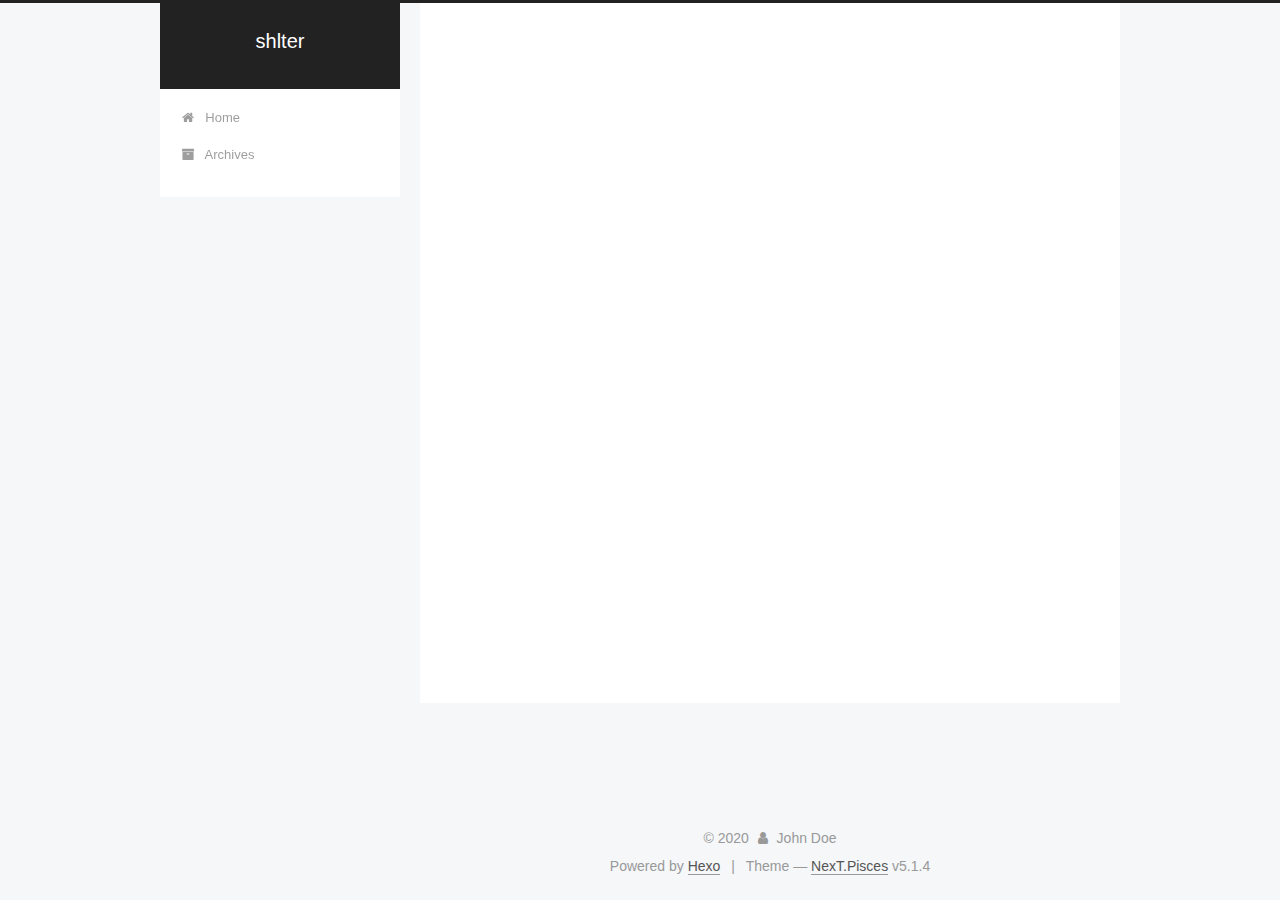
<file: archives/index.html>
<!DOCTYPE html>



  


<html class="theme-next pisces use-motion" lang>
<head><meta name="generator" content="Hexo 3.8.0">
  <meta charset="UTF-8">
<meta http-equiv="X-UA-Compatible" content="IE=edge">
<meta name="viewport" content="width=device-width, initial-scale=1, maximum-scale=1">
<meta name="theme-color" content="#222">









<meta http-equiv="Cache-Control" content="no-transform">
<meta http-equiv="Cache-Control" content="no-siteapp">
















  
  
  <link href="/lib/fancybox/source/jquery.fancybox.css?v=2.1.5" rel="stylesheet" type="text/css">







<link href="/lib/font-awesome/css/font-awesome.min.css?v=4.6.2" rel="stylesheet" type="text/css">

<link href="/css/main.css?v=5.1.4" rel="stylesheet" type="text/css">


  <link rel="apple-touch-icon" sizes="180x180" href="/images/apple-touch-icon-next.png?v=5.1.4">


  <link rel="icon" type="image/png" sizes="32x32" href="/images/favicon-32x32-next.png?v=5.1.4">


  <link rel="icon" type="image/png" sizes="16x16" href="/images/favicon-16x16-next.png?v=5.1.4">


  <link rel="mask-icon" href="/images/logo.svg?v=5.1.4" color="#222">





  <meta name="keywords" content="Hexo, NexT">










<meta property="og:type" content="website">
<meta property="og:title" content="shlter">
<meta property="og:url" content="http://yoursite.com/archives/index.html">
<meta property="og:site_name" content="shlter">
<meta property="og:locale" content="default">
<meta name="twitter:card" content="summary">
<meta name="twitter:title" content="shlter">



<script type="text/javascript" id="hexo.configurations">
  var NexT = window.NexT || {};
  var CONFIG = {
    root: '/',
    scheme: 'Pisces',
    version: '5.1.4',
    sidebar: {"position":"left","display":"post","offset":12,"b2t":false,"scrollpercent":false,"onmobile":false},
    fancybox: true,
    tabs: true,
    motion: {"enable":true,"async":false,"transition":{"post_block":"fadeIn","post_header":"slideDownIn","post_body":"slideDownIn","coll_header":"slideLeftIn","sidebar":"slideUpIn"}},
    duoshuo: {
      userId: '0',
      author: 'Author'
    },
    algolia: {
      applicationID: '',
      apiKey: '',
      indexName: '',
      hits: {"per_page":10},
      labels: {"input_placeholder":"Search for Posts","hits_empty":"We didn't find any results for the search: ${query}","hits_stats":"${hits} results found in ${time} ms"}
    }
  };
</script>



  <link rel="canonical" href="http://yoursite.com/archives/">





  <title>Archive | shlter</title>
  








</head>

<body itemscope itemtype="http://schema.org/WebPage" lang="default">

  
  
    
  

  <div class="container sidebar-position-left page-archive">
    <div class="headband"></div>

    <header id="header" class="header" itemscope itemtype="http://schema.org/WPHeader">
      <div class="header-inner"><div class="site-brand-wrapper">
  <div class="site-meta ">
    

    <div class="custom-logo-site-title">
      <a href="/" class="brand" rel="start">
        <span class="logo-line-before"><i></i></span>
        <span class="site-title">shlter</span>
        <span class="logo-line-after"><i></i></span>
      </a>
    </div>
      
        <p class="site-subtitle"></p>
      
  </div>

  <div class="site-nav-toggle">
    <button>
      <span class="btn-bar"></span>
      <span class="btn-bar"></span>
      <span class="btn-bar"></span>
    </button>
  </div>
</div>

<nav class="site-nav">
  

  
    <ul id="menu" class="menu">
      
        
        <li class="menu-item menu-item-home">
          <a href="/" rel="section">
            
              <i class="menu-item-icon fa fa-fw fa-home"></i> <br>
            
            Home
          </a>
        </li>
      
        
        <li class="menu-item menu-item-archives">
          <a href="/archives/" rel="section">
            
              <i class="menu-item-icon fa fa-fw fa-archive"></i> <br>
            
            Archives
          </a>
        </li>
      

      
    </ul>
  

  
</nav>



 </div>
    </header>

    <main id="main" class="main">
      <div class="main-inner">
        <div class="content-wrap">
          <div id="content" class="content">
            

  
  
  
  <div class="post-block archive">
    <div id="posts" class="posts-collapse">
      <span class="archive-move-on"></span>

      <span class="archive-page-counter">
        
        
        
          
        
        Um..! 4 posts in total. Keep on posting.
      </span>

      

        
        
        

        
          
          <div class="collection-title">
            <h1 class="archive-year" id="archive-year-2020">2020</h1>
          </div>
        
        

        

  <article class="post post-type-normal" itemscope itemtype="http://schema.org/Article">
    <header class="post-header">

      <h2 class="post-title">
        
            <a class="post-title-link" href="/2020/06/02/java-spring-once/" itemprop="url">
              
                <span itemprop="name">java-spring-once</span>
              
            </a>
        
      </h2>

      <div class="post-meta">
        <time class="post-time" itemprop="dateCreated" datetime="2020-06-02T00:16:56+08:00" content="2020-06-02">
          06-02
        </time>
      </div>

    </header>
  </article>



      

        
        
        

        
          
          <div class="collection-title">
            <h1 class="archive-year" id="archive-year-2019">2019</h1>
          </div>
        
        

        

  <article class="post post-type-normal" itemscope itemtype="http://schema.org/Article">
    <header class="post-header">

      <h2 class="post-title">
        
            <a class="post-title-link" href="/2019/11/05/java自学第二天/" itemprop="url">
              
                <span itemprop="name">Java-MAP集合</span>
              
            </a>
        
      </h2>

      <div class="post-meta">
        <time class="post-time" itemprop="dateCreated" datetime="2019-11-05T14:17:25+08:00" content="2019-11-05">
          11-05
        </time>
      </div>

    </header>
  </article>



      

        
        
        

        
        

        

  <article class="post post-type-normal" itemscope itemtype="http://schema.org/Article">
    <header class="post-header">

      <h2 class="post-title">
        
            <a class="post-title-link" href="/2019/10/20/java自学第一天/" itemprop="url">
              
                <span itemprop="name">java-collection集合</span>
              
            </a>
        
      </h2>

      <div class="post-meta">
        <time class="post-time" itemprop="dateCreated" datetime="2019-10-20T22:24:40+08:00" content="2019-10-20">
          10-20
        </time>
      </div>

    </header>
  </article>



      

        
        
        

        
        

        

  <article class="post post-type-normal" itemscope itemtype="http://schema.org/Article">
    <header class="post-header">

      <h2 class="post-title">
        
            <a class="post-title-link" href="/2019/03/24/shlter/" itemprop="url">
              
                <span itemprop="name">shlter</span>
              
            </a>
        
      </h2>

      <div class="post-meta">
        <time class="post-time" itemprop="dateCreated" datetime="2019-03-24T10:55:11+08:00" content="2019-03-24">
          03-24
        </time>
      </div>

    </header>
  </article>



      

    </div>
  </div>
  
  
  

  



          </div>
          


          

        </div>
        
          
  
  <div class="sidebar-toggle">
    <div class="sidebar-toggle-line-wrap">
      <span class="sidebar-toggle-line sidebar-toggle-line-first"></span>
      <span class="sidebar-toggle-line sidebar-toggle-line-middle"></span>
      <span class="sidebar-toggle-line sidebar-toggle-line-last"></span>
    </div>
  </div>

  <aside id="sidebar" class="sidebar">
    
    <div class="sidebar-inner">

      

      

      <section class="site-overview-wrap sidebar-panel sidebar-panel-active">
        <div class="site-overview">
          <div class="site-author motion-element" itemprop="author" itemscope itemtype="http://schema.org/Person">
            
              <p class="site-author-name" itemprop="name">John Doe</p>
              <p class="site-description motion-element" itemprop="description"></p>
          </div>

          <nav class="site-state motion-element">

            
              <div class="site-state-item site-state-posts">
              
                <a href="/archives/">
              
                  <span class="site-state-item-count">4</span>
                  <span class="site-state-item-name">posts</span>
                </a>
              </div>
            

            

            

          </nav>

          

          

          
          

          
          

          

        </div>
      </section>

      

      

    </div>
  </aside>


        
      </div>
    </main>

    <footer id="footer" class="footer">
      <div class="footer-inner">
        <div class="copyright">&copy; <span itemprop="copyrightYear">2020</span>
  <span class="with-love">
    <i class="fa fa-user"></i>
  </span>
  <span class="author" itemprop="copyrightHolder">John Doe</span>

  
</div>


  <div class="powered-by">Powered by <a class="theme-link" target="_blank" href="https://hexo.io">Hexo</a></div>



  <span class="post-meta-divider">|</span>



  <div class="theme-info">Theme &mdash; <a class="theme-link" target="_blank" href="https://github.com/iissnan/hexo-theme-next">NexT.Pisces</a> v5.1.4</div>




        







        
      </div>
    </footer>

    
      <div class="back-to-top">
        <i class="fa fa-arrow-up"></i>
        
      </div>
    

    

  </div>

  

<script type="text/javascript">
  if (Object.prototype.toString.call(window.Promise) !== '[object Function]') {
    window.Promise = null;
  }
</script>









  












  
  
    <script type="text/javascript" src="/lib/jquery/index.js?v=2.1.3"></script>
  

  
  
    <script type="text/javascript" src="/lib/fastclick/lib/fastclick.min.js?v=1.0.6"></script>
  

  
  
    <script type="text/javascript" src="/lib/jquery_lazyload/jquery.lazyload.js?v=1.9.7"></script>
  

  
  
    <script type="text/javascript" src="/lib/velocity/velocity.min.js?v=1.2.1"></script>
  

  
  
    <script type="text/javascript" src="/lib/velocity/velocity.ui.min.js?v=1.2.1"></script>
  

  
  
    <script type="text/javascript" src="/lib/fancybox/source/jquery.fancybox.pack.js?v=2.1.5"></script>
  


  


  <script type="text/javascript" src="/js/src/utils.js?v=5.1.4"></script>

  <script type="text/javascript" src="/js/src/motion.js?v=5.1.4"></script>



  
  


  <script type="text/javascript" src="/js/src/affix.js?v=5.1.4"></script>

  <script type="text/javascript" src="/js/src/schemes/pisces.js?v=5.1.4"></script>



  

  


  <script type="text/javascript" src="/js/src/bootstrap.js?v=5.1.4"></script>



  


  




	





  





  












  





  

  

  

  
  

  

  

  

</body>
</html>
</file>
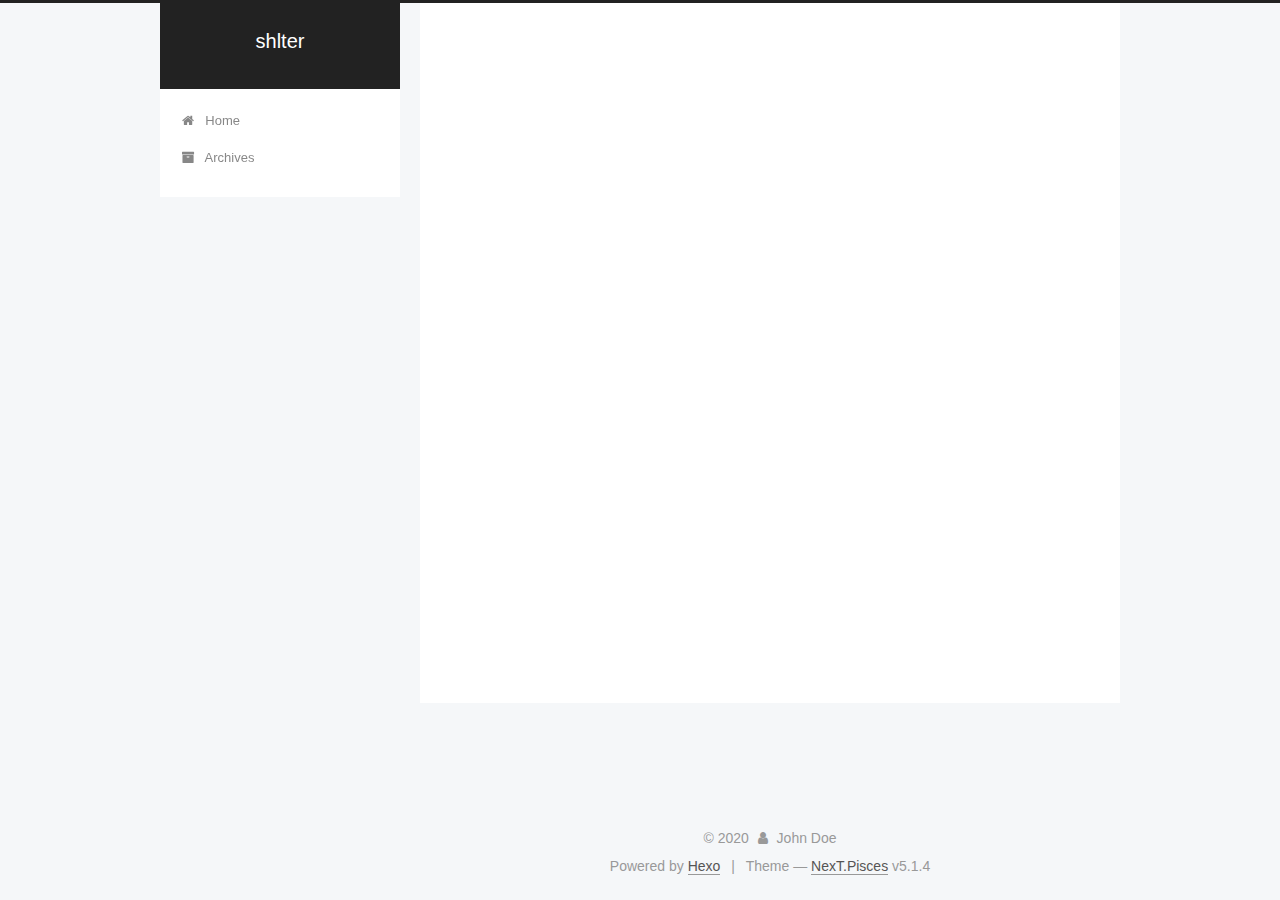
<file: archives/2019/index.html>
<!DOCTYPE html>



  


<html class="theme-next pisces use-motion" lang>
<head><meta name="generator" content="Hexo 3.8.0">
  <meta charset="UTF-8">
<meta http-equiv="X-UA-Compatible" content="IE=edge">
<meta name="viewport" content="width=device-width, initial-scale=1, maximum-scale=1">
<meta name="theme-color" content="#222">









<meta http-equiv="Cache-Control" content="no-transform">
<meta http-equiv="Cache-Control" content="no-siteapp">
















  
  
  <link href="/lib/fancybox/source/jquery.fancybox.css?v=2.1.5" rel="stylesheet" type="text/css">







<link href="/lib/font-awesome/css/font-awesome.min.css?v=4.6.2" rel="stylesheet" type="text/css">

<link href="/css/main.css?v=5.1.4" rel="stylesheet" type="text/css">


  <link rel="apple-touch-icon" sizes="180x180" href="/images/apple-touch-icon-next.png?v=5.1.4">


  <link rel="icon" type="image/png" sizes="32x32" href="/images/favicon-32x32-next.png?v=5.1.4">


  <link rel="icon" type="image/png" sizes="16x16" href="/images/favicon-16x16-next.png?v=5.1.4">


  <link rel="mask-icon" href="/images/logo.svg?v=5.1.4" color="#222">





  <meta name="keywords" content="Hexo, NexT">










<meta property="og:type" content="website">
<meta property="og:title" content="shlter">
<meta property="og:url" content="http://yoursite.com/archives/2019/index.html">
<meta property="og:site_name" content="shlter">
<meta property="og:locale" content="default">
<meta name="twitter:card" content="summary">
<meta name="twitter:title" content="shlter">



<script type="text/javascript" id="hexo.configurations">
  var NexT = window.NexT || {};
  var CONFIG = {
    root: '/',
    scheme: 'Pisces',
    version: '5.1.4',
    sidebar: {"position":"left","display":"post","offset":12,"b2t":false,"scrollpercent":false,"onmobile":false},
    fancybox: true,
    tabs: true,
    motion: {"enable":true,"async":false,"transition":{"post_block":"fadeIn","post_header":"slideDownIn","post_body":"slideDownIn","coll_header":"slideLeftIn","sidebar":"slideUpIn"}},
    duoshuo: {
      userId: '0',
      author: 'Author'
    },
    algolia: {
      applicationID: '',
      apiKey: '',
      indexName: '',
      hits: {"per_page":10},
      labels: {"input_placeholder":"Search for Posts","hits_empty":"We didn't find any results for the search: ${query}","hits_stats":"${hits} results found in ${time} ms"}
    }
  };
</script>



  <link rel="canonical" href="http://yoursite.com/archives/2019/">





  <title>Archive | shlter</title>
  








</head>

<body itemscope itemtype="http://schema.org/WebPage" lang="default">

  
  
    
  

  <div class="container sidebar-position-left page-archive">
    <div class="headband"></div>

    <header id="header" class="header" itemscope itemtype="http://schema.org/WPHeader">
      <div class="header-inner"><div class="site-brand-wrapper">
  <div class="site-meta ">
    

    <div class="custom-logo-site-title">
      <a href="/" class="brand" rel="start">
        <span class="logo-line-before"><i></i></span>
        <span class="site-title">shlter</span>
        <span class="logo-line-after"><i></i></span>
      </a>
    </div>
      
        <p class="site-subtitle"></p>
      
  </div>

  <div class="site-nav-toggle">
    <button>
      <span class="btn-bar"></span>
      <span class="btn-bar"></span>
      <span class="btn-bar"></span>
    </button>
  </div>
</div>

<nav class="site-nav">
  

  
    <ul id="menu" class="menu">
      
        
        <li class="menu-item menu-item-home">
          <a href="/" rel="section">
            
              <i class="menu-item-icon fa fa-fw fa-home"></i> <br>
            
            Home
          </a>
        </li>
      
        
        <li class="menu-item menu-item-archives">
          <a href="/archives/" rel="section">
            
              <i class="menu-item-icon fa fa-fw fa-archive"></i> <br>
            
            Archives
          </a>
        </li>
      

      
    </ul>
  

  
</nav>



 </div>
    </header>

    <main id="main" class="main">
      <div class="main-inner">
        <div class="content-wrap">
          <div id="content" class="content">
            

  
  
  
  <div class="post-block archive">
    <div id="posts" class="posts-collapse">
      <span class="archive-move-on"></span>

      <span class="archive-page-counter">
        
        
        
          
        
        Um..! 4 posts in total. Keep on posting.
      </span>

      

        
        
        

        
          
          <div class="collection-title">
            <h1 class="archive-year" id="archive-year-2019">2019</h1>
          </div>
        
        

        

  <article class="post post-type-normal" itemscope itemtype="http://schema.org/Article">
    <header class="post-header">

      <h2 class="post-title">
        
            <a class="post-title-link" href="/2019/11/05/java自学第二天/" itemprop="url">
              
                <span itemprop="name">Java-MAP集合</span>
              
            </a>
        
      </h2>

      <div class="post-meta">
        <time class="post-time" itemprop="dateCreated" datetime="2019-11-05T14:17:25+08:00" content="2019-11-05">
          11-05
        </time>
      </div>

    </header>
  </article>



      

        
        
        

        
        

        

  <article class="post post-type-normal" itemscope itemtype="http://schema.org/Article">
    <header class="post-header">

      <h2 class="post-title">
        
            <a class="post-title-link" href="/2019/10/20/java自学第一天/" itemprop="url">
              
                <span itemprop="name">java-collection集合</span>
              
            </a>
        
      </h2>

      <div class="post-meta">
        <time class="post-time" itemprop="dateCreated" datetime="2019-10-20T22:24:40+08:00" content="2019-10-20">
          10-20
        </time>
      </div>

    </header>
  </article>



      

        
        
        

        
        

        

  <article class="post post-type-normal" itemscope itemtype="http://schema.org/Article">
    <header class="post-header">

      <h2 class="post-title">
        
            <a class="post-title-link" href="/2019/03/24/shlter/" itemprop="url">
              
                <span itemprop="name">shlter</span>
              
            </a>
        
      </h2>

      <div class="post-meta">
        <time class="post-time" itemprop="dateCreated" datetime="2019-03-24T10:55:11+08:00" content="2019-03-24">
          03-24
        </time>
      </div>

    </header>
  </article>



      

    </div>
  </div>
  
  
  

  



          </div>
          


          

        </div>
        
          
  
  <div class="sidebar-toggle">
    <div class="sidebar-toggle-line-wrap">
      <span class="sidebar-toggle-line sidebar-toggle-line-first"></span>
      <span class="sidebar-toggle-line sidebar-toggle-line-middle"></span>
      <span class="sidebar-toggle-line sidebar-toggle-line-last"></span>
    </div>
  </div>

  <aside id="sidebar" class="sidebar">
    
    <div class="sidebar-inner">

      

      

      <section class="site-overview-wrap sidebar-panel sidebar-panel-active">
        <div class="site-overview">
          <div class="site-author motion-element" itemprop="author" itemscope itemtype="http://schema.org/Person">
            
              <p class="site-author-name" itemprop="name">John Doe</p>
              <p class="site-description motion-element" itemprop="description"></p>
          </div>

          <nav class="site-state motion-element">

            
              <div class="site-state-item site-state-posts">
              
                <a href="/archives/">
              
                  <span class="site-state-item-count">4</span>
                  <span class="site-state-item-name">posts</span>
                </a>
              </div>
            

            

            

          </nav>

          

          

          
          

          
          

          

        </div>
      </section>

      

      

    </div>
  </aside>


        
      </div>
    </main>

    <footer id="footer" class="footer">
      <div class="footer-inner">
        <div class="copyright">&copy; <span itemprop="copyrightYear">2020</span>
  <span class="with-love">
    <i class="fa fa-user"></i>
  </span>
  <span class="author" itemprop="copyrightHolder">John Doe</span>

  
</div>


  <div class="powered-by">Powered by <a class="theme-link" target="_blank" href="https://hexo.io">Hexo</a></div>



  <span class="post-meta-divider">|</span>



  <div class="theme-info">Theme &mdash; <a class="theme-link" target="_blank" href="https://github.com/iissnan/hexo-theme-next">NexT.Pisces</a> v5.1.4</div>




        







        
      </div>
    </footer>

    
      <div class="back-to-top">
        <i class="fa fa-arrow-up"></i>
        
      </div>
    

    

  </div>

  

<script type="text/javascript">
  if (Object.prototype.toString.call(window.Promise) !== '[object Function]') {
    window.Promise = null;
  }
</script>









  












  
  
    <script type="text/javascript" src="/lib/jquery/index.js?v=2.1.3"></script>
  

  
  
    <script type="text/javascript" src="/lib/fastclick/lib/fastclick.min.js?v=1.0.6"></script>
  

  
  
    <script type="text/javascript" src="/lib/jquery_lazyload/jquery.lazyload.js?v=1.9.7"></script>
  

  
  
    <script type="text/javascript" src="/lib/velocity/velocity.min.js?v=1.2.1"></script>
  

  
  
    <script type="text/javascript" src="/lib/velocity/velocity.ui.min.js?v=1.2.1"></script>
  

  
  
    <script type="text/javascript" src="/lib/fancybox/source/jquery.fancybox.pack.js?v=2.1.5"></script>
  


  


  <script type="text/javascript" src="/js/src/utils.js?v=5.1.4"></script>

  <script type="text/javascript" src="/js/src/motion.js?v=5.1.4"></script>



  
  


  <script type="text/javascript" src="/js/src/affix.js?v=5.1.4"></script>

  <script type="text/javascript" src="/js/src/schemes/pisces.js?v=5.1.4"></script>



  

  


  <script type="text/javascript" src="/js/src/bootstrap.js?v=5.1.4"></script>



  


  




	





  





  












  





  

  

  

  
  

  

  

  

</body>
</html>
</file>
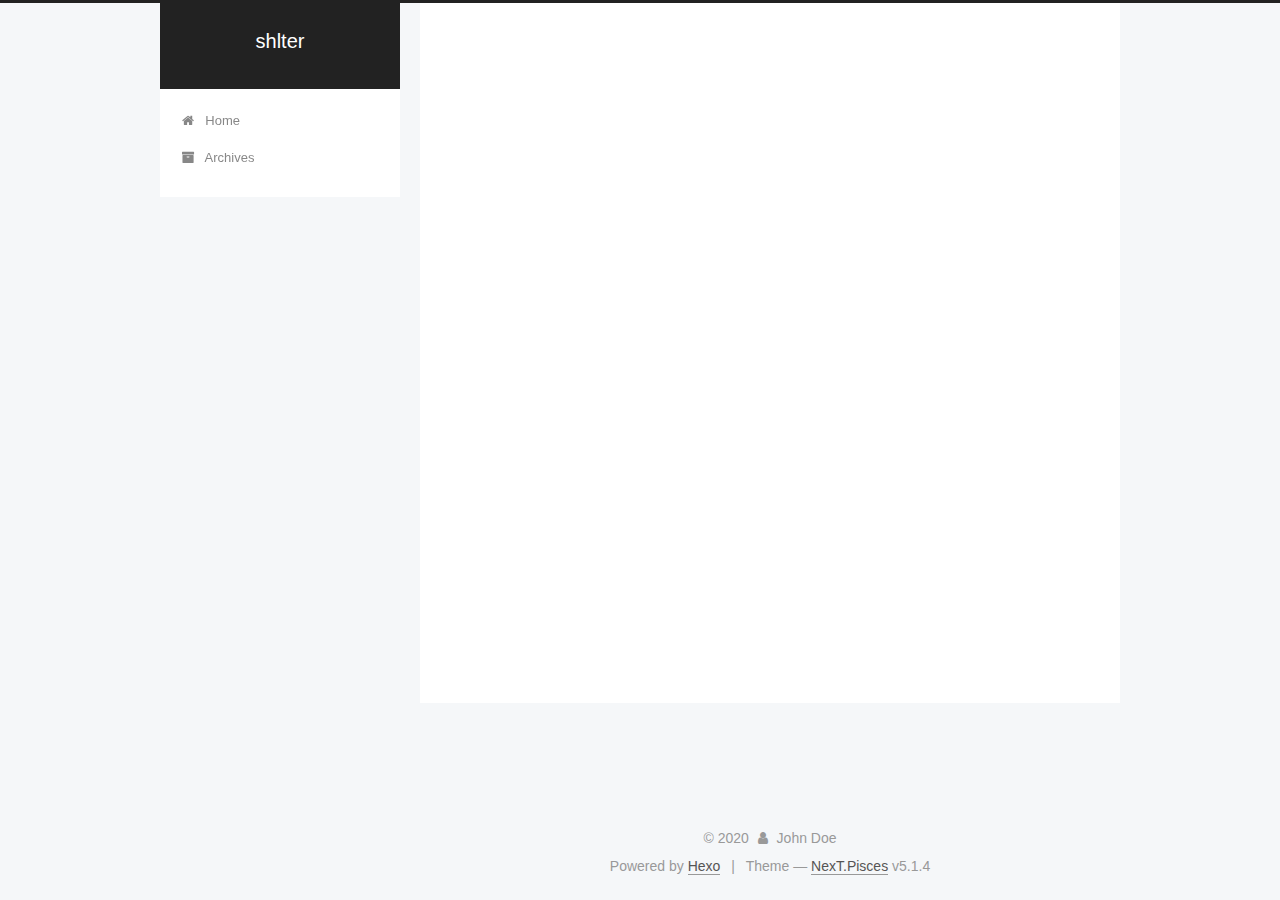
<file: archives/2020/index.html>
<!DOCTYPE html>



  


<html class="theme-next pisces use-motion" lang>
<head><meta name="generator" content="Hexo 3.8.0">
  <meta charset="UTF-8">
<meta http-equiv="X-UA-Compatible" content="IE=edge">
<meta name="viewport" content="width=device-width, initial-scale=1, maximum-scale=1">
<meta name="theme-color" content="#222">









<meta http-equiv="Cache-Control" content="no-transform">
<meta http-equiv="Cache-Control" content="no-siteapp">
















  
  
  <link href="/lib/fancybox/source/jquery.fancybox.css?v=2.1.5" rel="stylesheet" type="text/css">







<link href="/lib/font-awesome/css/font-awesome.min.css?v=4.6.2" rel="stylesheet" type="text/css">

<link href="/css/main.css?v=5.1.4" rel="stylesheet" type="text/css">


  <link rel="apple-touch-icon" sizes="180x180" href="/images/apple-touch-icon-next.png?v=5.1.4">


  <link rel="icon" type="image/png" sizes="32x32" href="/images/favicon-32x32-next.png?v=5.1.4">


  <link rel="icon" type="image/png" sizes="16x16" href="/images/favicon-16x16-next.png?v=5.1.4">


  <link rel="mask-icon" href="/images/logo.svg?v=5.1.4" color="#222">





  <meta name="keywords" content="Hexo, NexT">










<meta property="og:type" content="website">
<meta property="og:title" content="shlter">
<meta property="og:url" content="http://yoursite.com/archives/2020/index.html">
<meta property="og:site_name" content="shlter">
<meta property="og:locale" content="default">
<meta name="twitter:card" content="summary">
<meta name="twitter:title" content="shlter">



<script type="text/javascript" id="hexo.configurations">
  var NexT = window.NexT || {};
  var CONFIG = {
    root: '/',
    scheme: 'Pisces',
    version: '5.1.4',
    sidebar: {"position":"left","display":"post","offset":12,"b2t":false,"scrollpercent":false,"onmobile":false},
    fancybox: true,
    tabs: true,
    motion: {"enable":true,"async":false,"transition":{"post_block":"fadeIn","post_header":"slideDownIn","post_body":"slideDownIn","coll_header":"slideLeftIn","sidebar":"slideUpIn"}},
    duoshuo: {
      userId: '0',
      author: 'Author'
    },
    algolia: {
      applicationID: '',
      apiKey: '',
      indexName: '',
      hits: {"per_page":10},
      labels: {"input_placeholder":"Search for Posts","hits_empty":"We didn't find any results for the search: ${query}","hits_stats":"${hits} results found in ${time} ms"}
    }
  };
</script>



  <link rel="canonical" href="http://yoursite.com/archives/2020/">





  <title>Archive | shlter</title>
  








</head>

<body itemscope itemtype="http://schema.org/WebPage" lang="default">

  
  
    
  

  <div class="container sidebar-position-left page-archive">
    <div class="headband"></div>

    <header id="header" class="header" itemscope itemtype="http://schema.org/WPHeader">
      <div class="header-inner"><div class="site-brand-wrapper">
  <div class="site-meta ">
    

    <div class="custom-logo-site-title">
      <a href="/" class="brand" rel="start">
        <span class="logo-line-before"><i></i></span>
        <span class="site-title">shlter</span>
        <span class="logo-line-after"><i></i></span>
      </a>
    </div>
      
        <p class="site-subtitle"></p>
      
  </div>

  <div class="site-nav-toggle">
    <button>
      <span class="btn-bar"></span>
      <span class="btn-bar"></span>
      <span class="btn-bar"></span>
    </button>
  </div>
</div>

<nav class="site-nav">
  

  
    <ul id="menu" class="menu">
      
        
        <li class="menu-item menu-item-home">
          <a href="/" rel="section">
            
              <i class="menu-item-icon fa fa-fw fa-home"></i> <br>
            
            Home
          </a>
        </li>
      
        
        <li class="menu-item menu-item-archives">
          <a href="/archives/" rel="section">
            
              <i class="menu-item-icon fa fa-fw fa-archive"></i> <br>
            
            Archives
          </a>
        </li>
      

      
    </ul>
  

  
</nav>



 </div>
    </header>

    <main id="main" class="main">
      <div class="main-inner">
        <div class="content-wrap">
          <div id="content" class="content">
            

  
  
  
  <div class="post-block archive">
    <div id="posts" class="posts-collapse">
      <span class="archive-move-on"></span>

      <span class="archive-page-counter">
        
        
        
          
        
        Um..! 4 posts in total. Keep on posting.
      </span>

      

        
        
        

        
          
          <div class="collection-title">
            <h1 class="archive-year" id="archive-year-2020">2020</h1>
          </div>
        
        

        

  <article class="post post-type-normal" itemscope itemtype="http://schema.org/Article">
    <header class="post-header">

      <h2 class="post-title">
        
            <a class="post-title-link" href="/2020/06/02/java-spring-once/" itemprop="url">
              
                <span itemprop="name">java-spring-once</span>
              
            </a>
        
      </h2>

      <div class="post-meta">
        <time class="post-time" itemprop="dateCreated" datetime="2020-06-02T00:16:56+08:00" content="2020-06-02">
          06-02
        </time>
      </div>

    </header>
  </article>



      

    </div>
  </div>
  
  
  

  



          </div>
          


          

        </div>
        
          
  
  <div class="sidebar-toggle">
    <div class="sidebar-toggle-line-wrap">
      <span class="sidebar-toggle-line sidebar-toggle-line-first"></span>
      <span class="sidebar-toggle-line sidebar-toggle-line-middle"></span>
      <span class="sidebar-toggle-line sidebar-toggle-line-last"></span>
    </div>
  </div>

  <aside id="sidebar" class="sidebar">
    
    <div class="sidebar-inner">

      

      

      <section class="site-overview-wrap sidebar-panel sidebar-panel-active">
        <div class="site-overview">
          <div class="site-author motion-element" itemprop="author" itemscope itemtype="http://schema.org/Person">
            
              <p class="site-author-name" itemprop="name">John Doe</p>
              <p class="site-description motion-element" itemprop="description"></p>
          </div>

          <nav class="site-state motion-element">

            
              <div class="site-state-item site-state-posts">
              
                <a href="/archives/">
              
                  <span class="site-state-item-count">4</span>
                  <span class="site-state-item-name">posts</span>
                </a>
              </div>
            

            

            

          </nav>

          

          

          
          

          
          

          

        </div>
      </section>

      

      

    </div>
  </aside>


        
      </div>
    </main>

    <footer id="footer" class="footer">
      <div class="footer-inner">
        <div class="copyright">&copy; <span itemprop="copyrightYear">2020</span>
  <span class="with-love">
    <i class="fa fa-user"></i>
  </span>
  <span class="author" itemprop="copyrightHolder">John Doe</span>

  
</div>


  <div class="powered-by">Powered by <a class="theme-link" target="_blank" href="https://hexo.io">Hexo</a></div>



  <span class="post-meta-divider">|</span>



  <div class="theme-info">Theme &mdash; <a class="theme-link" target="_blank" href="https://github.com/iissnan/hexo-theme-next">NexT.Pisces</a> v5.1.4</div>




        







        
      </div>
    </footer>

    
      <div class="back-to-top">
        <i class="fa fa-arrow-up"></i>
        
      </div>
    

    

  </div>

  

<script type="text/javascript">
  if (Object.prototype.toString.call(window.Promise) !== '[object Function]') {
    window.Promise = null;
  }
</script>









  












  
  
    <script type="text/javascript" src="/lib/jquery/index.js?v=2.1.3"></script>
  

  
  
    <script type="text/javascript" src="/lib/fastclick/lib/fastclick.min.js?v=1.0.6"></script>
  

  
  
    <script type="text/javascript" src="/lib/jquery_lazyload/jquery.lazyload.js?v=1.9.7"></script>
  

  
  
    <script type="text/javascript" src="/lib/velocity/velocity.min.js?v=1.2.1"></script>
  

  
  
    <script type="text/javascript" src="/lib/velocity/velocity.ui.min.js?v=1.2.1"></script>
  

  
  
    <script type="text/javascript" src="/lib/fancybox/source/jquery.fancybox.pack.js?v=2.1.5"></script>
  


  


  <script type="text/javascript" src="/js/src/utils.js?v=5.1.4"></script>

  <script type="text/javascript" src="/js/src/motion.js?v=5.1.4"></script>



  
  


  <script type="text/javascript" src="/js/src/affix.js?v=5.1.4"></script>

  <script type="text/javascript" src="/js/src/schemes/pisces.js?v=5.1.4"></script>



  

  


  <script type="text/javascript" src="/js/src/bootstrap.js?v=5.1.4"></script>



  


  




	





  





  












  





  

  

  

  
  

  

  

  

</body>
</html>
</file>
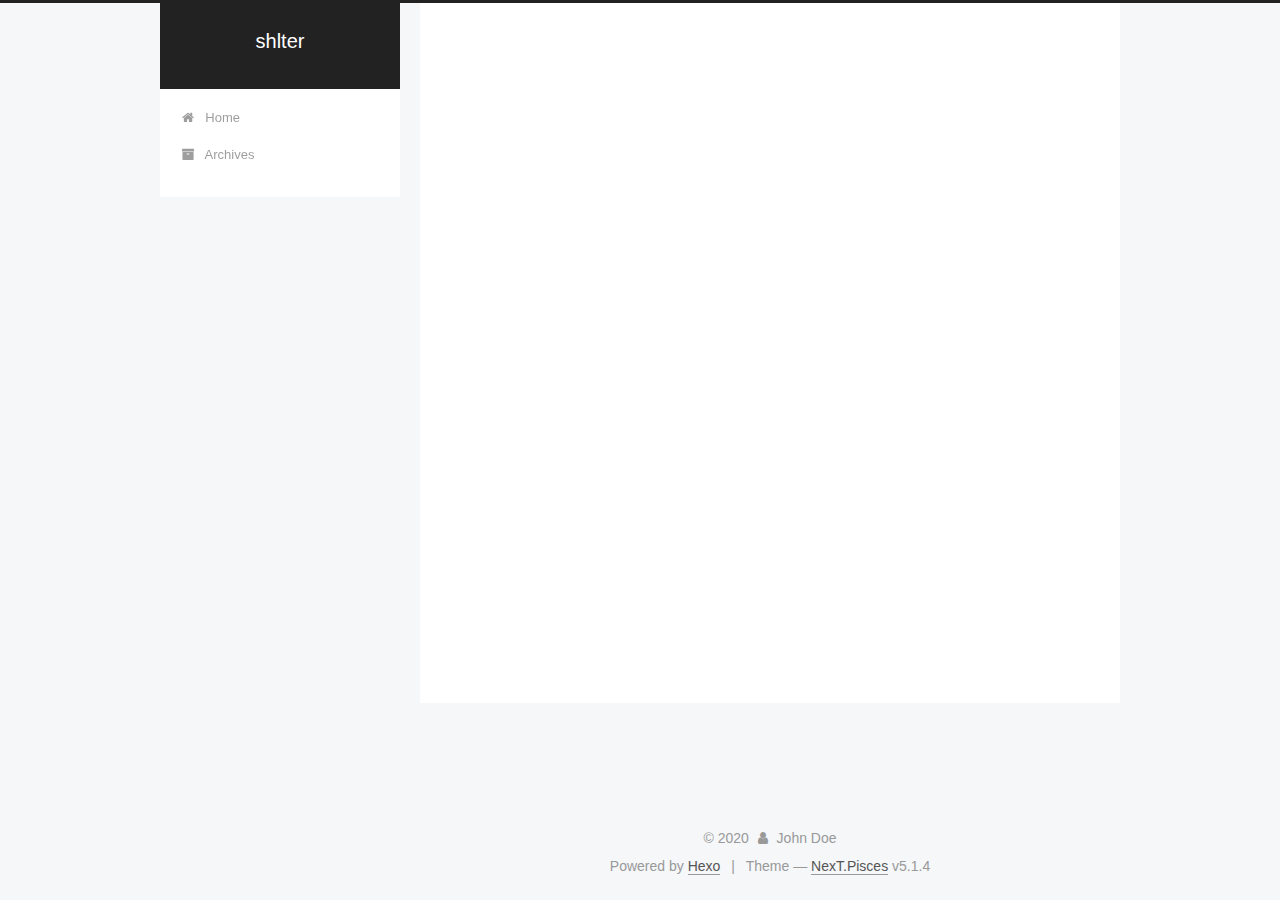
<file: archives/2019/03/index.html>
<!DOCTYPE html>



  


<html class="theme-next pisces use-motion" lang>
<head><meta name="generator" content="Hexo 3.8.0">
  <meta charset="UTF-8">
<meta http-equiv="X-UA-Compatible" content="IE=edge">
<meta name="viewport" content="width=device-width, initial-scale=1, maximum-scale=1">
<meta name="theme-color" content="#222">









<meta http-equiv="Cache-Control" content="no-transform">
<meta http-equiv="Cache-Control" content="no-siteapp">
















  
  
  <link href="/lib/fancybox/source/jquery.fancybox.css?v=2.1.5" rel="stylesheet" type="text/css">







<link href="/lib/font-awesome/css/font-awesome.min.css?v=4.6.2" rel="stylesheet" type="text/css">

<link href="/css/main.css?v=5.1.4" rel="stylesheet" type="text/css">


  <link rel="apple-touch-icon" sizes="180x180" href="/images/apple-touch-icon-next.png?v=5.1.4">


  <link rel="icon" type="image/png" sizes="32x32" href="/images/favicon-32x32-next.png?v=5.1.4">


  <link rel="icon" type="image/png" sizes="16x16" href="/images/favicon-16x16-next.png?v=5.1.4">


  <link rel="mask-icon" href="/images/logo.svg?v=5.1.4" color="#222">





  <meta name="keywords" content="Hexo, NexT">










<meta property="og:type" content="website">
<meta property="og:title" content="shlter">
<meta property="og:url" content="http://yoursite.com/archives/2019/03/index.html">
<meta property="og:site_name" content="shlter">
<meta property="og:locale" content="default">
<meta name="twitter:card" content="summary">
<meta name="twitter:title" content="shlter">



<script type="text/javascript" id="hexo.configurations">
  var NexT = window.NexT || {};
  var CONFIG = {
    root: '/',
    scheme: 'Pisces',
    version: '5.1.4',
    sidebar: {"position":"left","display":"post","offset":12,"b2t":false,"scrollpercent":false,"onmobile":false},
    fancybox: true,
    tabs: true,
    motion: {"enable":true,"async":false,"transition":{"post_block":"fadeIn","post_header":"slideDownIn","post_body":"slideDownIn","coll_header":"slideLeftIn","sidebar":"slideUpIn"}},
    duoshuo: {
      userId: '0',
      author: 'Author'
    },
    algolia: {
      applicationID: '',
      apiKey: '',
      indexName: '',
      hits: {"per_page":10},
      labels: {"input_placeholder":"Search for Posts","hits_empty":"We didn't find any results for the search: ${query}","hits_stats":"${hits} results found in ${time} ms"}
    }
  };
</script>



  <link rel="canonical" href="http://yoursite.com/archives/2019/03/">





  <title>Archive | shlter</title>
  








</head>

<body itemscope itemtype="http://schema.org/WebPage" lang="default">

  
  
    
  

  <div class="container sidebar-position-left page-archive">
    <div class="headband"></div>

    <header id="header" class="header" itemscope itemtype="http://schema.org/WPHeader">
      <div class="header-inner"><div class="site-brand-wrapper">
  <div class="site-meta ">
    

    <div class="custom-logo-site-title">
      <a href="/" class="brand" rel="start">
        <span class="logo-line-before"><i></i></span>
        <span class="site-title">shlter</span>
        <span class="logo-line-after"><i></i></span>
      </a>
    </div>
      
        <p class="site-subtitle"></p>
      
  </div>

  <div class="site-nav-toggle">
    <button>
      <span class="btn-bar"></span>
      <span class="btn-bar"></span>
      <span class="btn-bar"></span>
    </button>
  </div>
</div>

<nav class="site-nav">
  

  
    <ul id="menu" class="menu">
      
        
        <li class="menu-item menu-item-home">
          <a href="/" rel="section">
            
              <i class="menu-item-icon fa fa-fw fa-home"></i> <br>
            
            Home
          </a>
        </li>
      
        
        <li class="menu-item menu-item-archives">
          <a href="/archives/" rel="section">
            
              <i class="menu-item-icon fa fa-fw fa-archive"></i> <br>
            
            Archives
          </a>
        </li>
      

      
    </ul>
  

  
</nav>



 </div>
    </header>

    <main id="main" class="main">
      <div class="main-inner">
        <div class="content-wrap">
          <div id="content" class="content">
            

  
  
  
  <div class="post-block archive">
    <div id="posts" class="posts-collapse">
      <span class="archive-move-on"></span>

      <span class="archive-page-counter">
        
        
        
          
        
        Um..! 4 posts in total. Keep on posting.
      </span>

      

        
        
        

        
          
          <div class="collection-title">
            <h1 class="archive-year" id="archive-year-2019">2019</h1>
          </div>
        
        

        

  <article class="post post-type-normal" itemscope itemtype="http://schema.org/Article">
    <header class="post-header">

      <h2 class="post-title">
        
            <a class="post-title-link" href="/2019/03/24/shlter/" itemprop="url">
              
                <span itemprop="name">shlter</span>
              
            </a>
        
      </h2>

      <div class="post-meta">
        <time class="post-time" itemprop="dateCreated" datetime="2019-03-24T10:55:11+08:00" content="2019-03-24">
          03-24
        </time>
      </div>

    </header>
  </article>



      

    </div>
  </div>
  
  
  

  



          </div>
          


          

        </div>
        
          
  
  <div class="sidebar-toggle">
    <div class="sidebar-toggle-line-wrap">
      <span class="sidebar-toggle-line sidebar-toggle-line-first"></span>
      <span class="sidebar-toggle-line sidebar-toggle-line-middle"></span>
      <span class="sidebar-toggle-line sidebar-toggle-line-last"></span>
    </div>
  </div>

  <aside id="sidebar" class="sidebar">
    
    <div class="sidebar-inner">

      

      

      <section class="site-overview-wrap sidebar-panel sidebar-panel-active">
        <div class="site-overview">
          <div class="site-author motion-element" itemprop="author" itemscope itemtype="http://schema.org/Person">
            
              <p class="site-author-name" itemprop="name">John Doe</p>
              <p class="site-description motion-element" itemprop="description"></p>
          </div>

          <nav class="site-state motion-element">

            
              <div class="site-state-item site-state-posts">
              
                <a href="/archives/">
              
                  <span class="site-state-item-count">4</span>
                  <span class="site-state-item-name">posts</span>
                </a>
              </div>
            

            

            

          </nav>

          

          

          
          

          
          

          

        </div>
      </section>

      

      

    </div>
  </aside>


        
      </div>
    </main>

    <footer id="footer" class="footer">
      <div class="footer-inner">
        <div class="copyright">&copy; <span itemprop="copyrightYear">2020</span>
  <span class="with-love">
    <i class="fa fa-user"></i>
  </span>
  <span class="author" itemprop="copyrightHolder">John Doe</span>

  
</div>


  <div class="powered-by">Powered by <a class="theme-link" target="_blank" href="https://hexo.io">Hexo</a></div>



  <span class="post-meta-divider">|</span>



  <div class="theme-info">Theme &mdash; <a class="theme-link" target="_blank" href="https://github.com/iissnan/hexo-theme-next">NexT.Pisces</a> v5.1.4</div>




        







        
      </div>
    </footer>

    
      <div class="back-to-top">
        <i class="fa fa-arrow-up"></i>
        
      </div>
    

    

  </div>

  

<script type="text/javascript">
  if (Object.prototype.toString.call(window.Promise) !== '[object Function]') {
    window.Promise = null;
  }
</script>









  












  
  
    <script type="text/javascript" src="/lib/jquery/index.js?v=2.1.3"></script>
  

  
  
    <script type="text/javascript" src="/lib/fastclick/lib/fastclick.min.js?v=1.0.6"></script>
  

  
  
    <script type="text/javascript" src="/lib/jquery_lazyload/jquery.lazyload.js?v=1.9.7"></script>
  

  
  
    <script type="text/javascript" src="/lib/velocity/velocity.min.js?v=1.2.1"></script>
  

  
  
    <script type="text/javascript" src="/lib/velocity/velocity.ui.min.js?v=1.2.1"></script>
  

  
  
    <script type="text/javascript" src="/lib/fancybox/source/jquery.fancybox.pack.js?v=2.1.5"></script>
  


  


  <script type="text/javascript" src="/js/src/utils.js?v=5.1.4"></script>

  <script type="text/javascript" src="/js/src/motion.js?v=5.1.4"></script>



  
  


  <script type="text/javascript" src="/js/src/affix.js?v=5.1.4"></script>

  <script type="text/javascript" src="/js/src/schemes/pisces.js?v=5.1.4"></script>



  

  


  <script type="text/javascript" src="/js/src/bootstrap.js?v=5.1.4"></script>



  


  




	





  





  












  





  

  

  

  
  

  

  

  

</body>
</html>
</file>
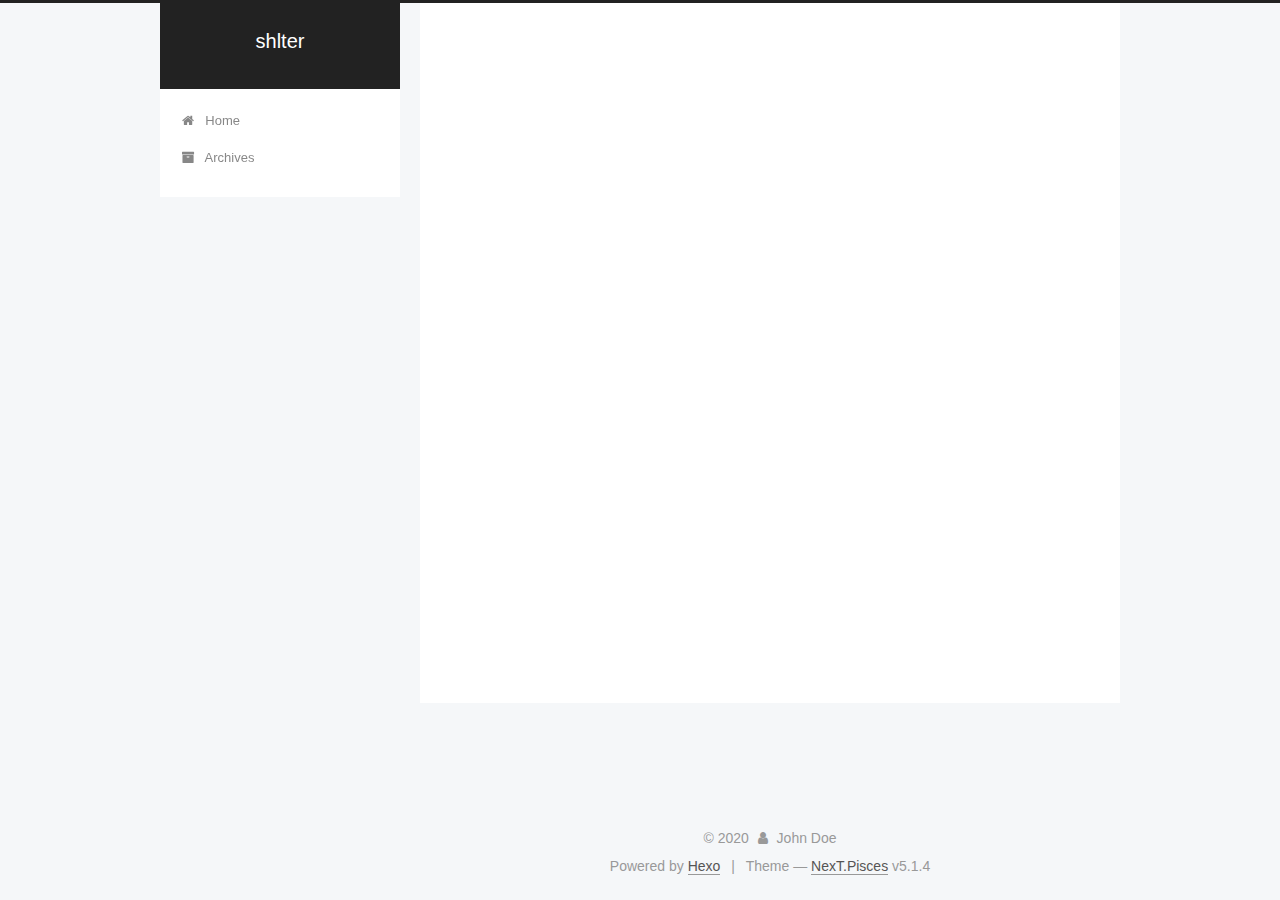
<file: archives/2019/10/index.html>
<!DOCTYPE html>



  


<html class="theme-next pisces use-motion" lang>
<head><meta name="generator" content="Hexo 3.8.0">
  <meta charset="UTF-8">
<meta http-equiv="X-UA-Compatible" content="IE=edge">
<meta name="viewport" content="width=device-width, initial-scale=1, maximum-scale=1">
<meta name="theme-color" content="#222">









<meta http-equiv="Cache-Control" content="no-transform">
<meta http-equiv="Cache-Control" content="no-siteapp">
















  
  
  <link href="/lib/fancybox/source/jquery.fancybox.css?v=2.1.5" rel="stylesheet" type="text/css">







<link href="/lib/font-awesome/css/font-awesome.min.css?v=4.6.2" rel="stylesheet" type="text/css">

<link href="/css/main.css?v=5.1.4" rel="stylesheet" type="text/css">


  <link rel="apple-touch-icon" sizes="180x180" href="/images/apple-touch-icon-next.png?v=5.1.4">


  <link rel="icon" type="image/png" sizes="32x32" href="/images/favicon-32x32-next.png?v=5.1.4">


  <link rel="icon" type="image/png" sizes="16x16" href="/images/favicon-16x16-next.png?v=5.1.4">


  <link rel="mask-icon" href="/images/logo.svg?v=5.1.4" color="#222">





  <meta name="keywords" content="Hexo, NexT">










<meta property="og:type" content="website">
<meta property="og:title" content="shlter">
<meta property="og:url" content="http://yoursite.com/archives/2019/10/index.html">
<meta property="og:site_name" content="shlter">
<meta property="og:locale" content="default">
<meta name="twitter:card" content="summary">
<meta name="twitter:title" content="shlter">



<script type="text/javascript" id="hexo.configurations">
  var NexT = window.NexT || {};
  var CONFIG = {
    root: '/',
    scheme: 'Pisces',
    version: '5.1.4',
    sidebar: {"position":"left","display":"post","offset":12,"b2t":false,"scrollpercent":false,"onmobile":false},
    fancybox: true,
    tabs: true,
    motion: {"enable":true,"async":false,"transition":{"post_block":"fadeIn","post_header":"slideDownIn","post_body":"slideDownIn","coll_header":"slideLeftIn","sidebar":"slideUpIn"}},
    duoshuo: {
      userId: '0',
      author: 'Author'
    },
    algolia: {
      applicationID: '',
      apiKey: '',
      indexName: '',
      hits: {"per_page":10},
      labels: {"input_placeholder":"Search for Posts","hits_empty":"We didn't find any results for the search: ${query}","hits_stats":"${hits} results found in ${time} ms"}
    }
  };
</script>



  <link rel="canonical" href="http://yoursite.com/archives/2019/10/">





  <title>Archive | shlter</title>
  








</head>

<body itemscope itemtype="http://schema.org/WebPage" lang="default">

  
  
    
  

  <div class="container sidebar-position-left page-archive">
    <div class="headband"></div>

    <header id="header" class="header" itemscope itemtype="http://schema.org/WPHeader">
      <div class="header-inner"><div class="site-brand-wrapper">
  <div class="site-meta ">
    

    <div class="custom-logo-site-title">
      <a href="/" class="brand" rel="start">
        <span class="logo-line-before"><i></i></span>
        <span class="site-title">shlter</span>
        <span class="logo-line-after"><i></i></span>
      </a>
    </div>
      
        <p class="site-subtitle"></p>
      
  </div>

  <div class="site-nav-toggle">
    <button>
      <span class="btn-bar"></span>
      <span class="btn-bar"></span>
      <span class="btn-bar"></span>
    </button>
  </div>
</div>

<nav class="site-nav">
  

  
    <ul id="menu" class="menu">
      
        
        <li class="menu-item menu-item-home">
          <a href="/" rel="section">
            
              <i class="menu-item-icon fa fa-fw fa-home"></i> <br>
            
            Home
          </a>
        </li>
      
        
        <li class="menu-item menu-item-archives">
          <a href="/archives/" rel="section">
            
              <i class="menu-item-icon fa fa-fw fa-archive"></i> <br>
            
            Archives
          </a>
        </li>
      

      
    </ul>
  

  
</nav>



 </div>
    </header>

    <main id="main" class="main">
      <div class="main-inner">
        <div class="content-wrap">
          <div id="content" class="content">
            

  
  
  
  <div class="post-block archive">
    <div id="posts" class="posts-collapse">
      <span class="archive-move-on"></span>

      <span class="archive-page-counter">
        
        
        
          
        
        Um..! 4 posts in total. Keep on posting.
      </span>

      

        
        
        

        
          
          <div class="collection-title">
            <h1 class="archive-year" id="archive-year-2019">2019</h1>
          </div>
        
        

        

  <article class="post post-type-normal" itemscope itemtype="http://schema.org/Article">
    <header class="post-header">

      <h2 class="post-title">
        
            <a class="post-title-link" href="/2019/10/20/java自学第一天/" itemprop="url">
              
                <span itemprop="name">java-collection集合</span>
              
            </a>
        
      </h2>

      <div class="post-meta">
        <time class="post-time" itemprop="dateCreated" datetime="2019-10-20T22:24:40+08:00" content="2019-10-20">
          10-20
        </time>
      </div>

    </header>
  </article>



      

    </div>
  </div>
  
  
  

  



          </div>
          


          

        </div>
        
          
  
  <div class="sidebar-toggle">
    <div class="sidebar-toggle-line-wrap">
      <span class="sidebar-toggle-line sidebar-toggle-line-first"></span>
      <span class="sidebar-toggle-line sidebar-toggle-line-middle"></span>
      <span class="sidebar-toggle-line sidebar-toggle-line-last"></span>
    </div>
  </div>

  <aside id="sidebar" class="sidebar">
    
    <div class="sidebar-inner">

      

      

      <section class="site-overview-wrap sidebar-panel sidebar-panel-active">
        <div class="site-overview">
          <div class="site-author motion-element" itemprop="author" itemscope itemtype="http://schema.org/Person">
            
              <p class="site-author-name" itemprop="name">John Doe</p>
              <p class="site-description motion-element" itemprop="description"></p>
          </div>

          <nav class="site-state motion-element">

            
              <div class="site-state-item site-state-posts">
              
                <a href="/archives/">
              
                  <span class="site-state-item-count">4</span>
                  <span class="site-state-item-name">posts</span>
                </a>
              </div>
            

            

            

          </nav>

          

          

          
          

          
          

          

        </div>
      </section>

      

      

    </div>
  </aside>


        
      </div>
    </main>

    <footer id="footer" class="footer">
      <div class="footer-inner">
        <div class="copyright">&copy; <span itemprop="copyrightYear">2020</span>
  <span class="with-love">
    <i class="fa fa-user"></i>
  </span>
  <span class="author" itemprop="copyrightHolder">John Doe</span>

  
</div>


  <div class="powered-by">Powered by <a class="theme-link" target="_blank" href="https://hexo.io">Hexo</a></div>



  <span class="post-meta-divider">|</span>



  <div class="theme-info">Theme &mdash; <a class="theme-link" target="_blank" href="https://github.com/iissnan/hexo-theme-next">NexT.Pisces</a> v5.1.4</div>




        







        
      </div>
    </footer>

    
      <div class="back-to-top">
        <i class="fa fa-arrow-up"></i>
        
      </div>
    

    

  </div>

  

<script type="text/javascript">
  if (Object.prototype.toString.call(window.Promise) !== '[object Function]') {
    window.Promise = null;
  }
</script>









  












  
  
    <script type="text/javascript" src="/lib/jquery/index.js?v=2.1.3"></script>
  

  
  
    <script type="text/javascript" src="/lib/fastclick/lib/fastclick.min.js?v=1.0.6"></script>
  

  
  
    <script type="text/javascript" src="/lib/jquery_lazyload/jquery.lazyload.js?v=1.9.7"></script>
  

  
  
    <script type="text/javascript" src="/lib/velocity/velocity.min.js?v=1.2.1"></script>
  

  
  
    <script type="text/javascript" src="/lib/velocity/velocity.ui.min.js?v=1.2.1"></script>
  

  
  
    <script type="text/javascript" src="/lib/fancybox/source/jquery.fancybox.pack.js?v=2.1.5"></script>
  


  


  <script type="text/javascript" src="/js/src/utils.js?v=5.1.4"></script>

  <script type="text/javascript" src="/js/src/motion.js?v=5.1.4"></script>



  
  


  <script type="text/javascript" src="/js/src/affix.js?v=5.1.4"></script>

  <script type="text/javascript" src="/js/src/schemes/pisces.js?v=5.1.4"></script>



  

  


  <script type="text/javascript" src="/js/src/bootstrap.js?v=5.1.4"></script>



  


  




	





  





  












  





  

  

  

  
  

  

  

  

</body>
</html>
</file>
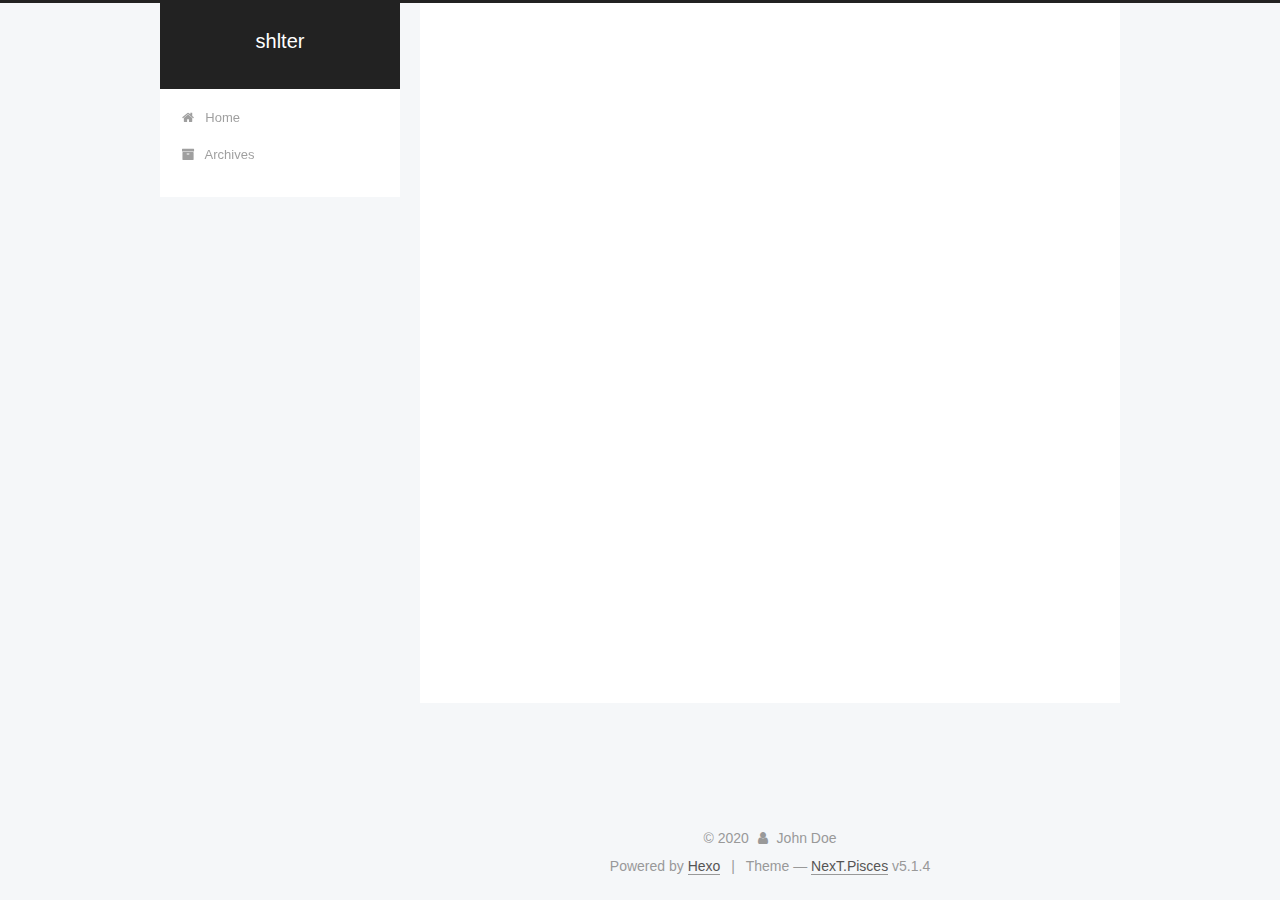
<file: archives/2019/11/index.html>
<!DOCTYPE html>



  


<html class="theme-next pisces use-motion" lang>
<head><meta name="generator" content="Hexo 3.8.0">
  <meta charset="UTF-8">
<meta http-equiv="X-UA-Compatible" content="IE=edge">
<meta name="viewport" content="width=device-width, initial-scale=1, maximum-scale=1">
<meta name="theme-color" content="#222">









<meta http-equiv="Cache-Control" content="no-transform">
<meta http-equiv="Cache-Control" content="no-siteapp">
















  
  
  <link href="/lib/fancybox/source/jquery.fancybox.css?v=2.1.5" rel="stylesheet" type="text/css">







<link href="/lib/font-awesome/css/font-awesome.min.css?v=4.6.2" rel="stylesheet" type="text/css">

<link href="/css/main.css?v=5.1.4" rel="stylesheet" type="text/css">


  <link rel="apple-touch-icon" sizes="180x180" href="/images/apple-touch-icon-next.png?v=5.1.4">


  <link rel="icon" type="image/png" sizes="32x32" href="/images/favicon-32x32-next.png?v=5.1.4">


  <link rel="icon" type="image/png" sizes="16x16" href="/images/favicon-16x16-next.png?v=5.1.4">


  <link rel="mask-icon" href="/images/logo.svg?v=5.1.4" color="#222">





  <meta name="keywords" content="Hexo, NexT">










<meta property="og:type" content="website">
<meta property="og:title" content="shlter">
<meta property="og:url" content="http://yoursite.com/archives/2019/11/index.html">
<meta property="og:site_name" content="shlter">
<meta property="og:locale" content="default">
<meta name="twitter:card" content="summary">
<meta name="twitter:title" content="shlter">



<script type="text/javascript" id="hexo.configurations">
  var NexT = window.NexT || {};
  var CONFIG = {
    root: '/',
    scheme: 'Pisces',
    version: '5.1.4',
    sidebar: {"position":"left","display":"post","offset":12,"b2t":false,"scrollpercent":false,"onmobile":false},
    fancybox: true,
    tabs: true,
    motion: {"enable":true,"async":false,"transition":{"post_block":"fadeIn","post_header":"slideDownIn","post_body":"slideDownIn","coll_header":"slideLeftIn","sidebar":"slideUpIn"}},
    duoshuo: {
      userId: '0',
      author: 'Author'
    },
    algolia: {
      applicationID: '',
      apiKey: '',
      indexName: '',
      hits: {"per_page":10},
      labels: {"input_placeholder":"Search for Posts","hits_empty":"We didn't find any results for the search: ${query}","hits_stats":"${hits} results found in ${time} ms"}
    }
  };
</script>



  <link rel="canonical" href="http://yoursite.com/archives/2019/11/">





  <title>Archive | shlter</title>
  








</head>

<body itemscope itemtype="http://schema.org/WebPage" lang="default">

  
  
    
  

  <div class="container sidebar-position-left page-archive">
    <div class="headband"></div>

    <header id="header" class="header" itemscope itemtype="http://schema.org/WPHeader">
      <div class="header-inner"><div class="site-brand-wrapper">
  <div class="site-meta ">
    

    <div class="custom-logo-site-title">
      <a href="/" class="brand" rel="start">
        <span class="logo-line-before"><i></i></span>
        <span class="site-title">shlter</span>
        <span class="logo-line-after"><i></i></span>
      </a>
    </div>
      
        <p class="site-subtitle"></p>
      
  </div>

  <div class="site-nav-toggle">
    <button>
      <span class="btn-bar"></span>
      <span class="btn-bar"></span>
      <span class="btn-bar"></span>
    </button>
  </div>
</div>

<nav class="site-nav">
  

  
    <ul id="menu" class="menu">
      
        
        <li class="menu-item menu-item-home">
          <a href="/" rel="section">
            
              <i class="menu-item-icon fa fa-fw fa-home"></i> <br>
            
            Home
          </a>
        </li>
      
        
        <li class="menu-item menu-item-archives">
          <a href="/archives/" rel="section">
            
              <i class="menu-item-icon fa fa-fw fa-archive"></i> <br>
            
            Archives
          </a>
        </li>
      

      
    </ul>
  

  
</nav>



 </div>
    </header>

    <main id="main" class="main">
      <div class="main-inner">
        <div class="content-wrap">
          <div id="content" class="content">
            

  
  
  
  <div class="post-block archive">
    <div id="posts" class="posts-collapse">
      <span class="archive-move-on"></span>

      <span class="archive-page-counter">
        
        
        
          
        
        Um..! 4 posts in total. Keep on posting.
      </span>

      

        
        
        

        
          
          <div class="collection-title">
            <h1 class="archive-year" id="archive-year-2019">2019</h1>
          </div>
        
        

        

  <article class="post post-type-normal" itemscope itemtype="http://schema.org/Article">
    <header class="post-header">

      <h2 class="post-title">
        
            <a class="post-title-link" href="/2019/11/05/java自学第二天/" itemprop="url">
              
                <span itemprop="name">Java-MAP集合</span>
              
            </a>
        
      </h2>

      <div class="post-meta">
        <time class="post-time" itemprop="dateCreated" datetime="2019-11-05T14:17:25+08:00" content="2019-11-05">
          11-05
        </time>
      </div>

    </header>
  </article>



      

    </div>
  </div>
  
  
  

  



          </div>
          


          

        </div>
        
          
  
  <div class="sidebar-toggle">
    <div class="sidebar-toggle-line-wrap">
      <span class="sidebar-toggle-line sidebar-toggle-line-first"></span>
      <span class="sidebar-toggle-line sidebar-toggle-line-middle"></span>
      <span class="sidebar-toggle-line sidebar-toggle-line-last"></span>
    </div>
  </div>

  <aside id="sidebar" class="sidebar">
    
    <div class="sidebar-inner">

      

      

      <section class="site-overview-wrap sidebar-panel sidebar-panel-active">
        <div class="site-overview">
          <div class="site-author motion-element" itemprop="author" itemscope itemtype="http://schema.org/Person">
            
              <p class="site-author-name" itemprop="name">John Doe</p>
              <p class="site-description motion-element" itemprop="description"></p>
          </div>

          <nav class="site-state motion-element">

            
              <div class="site-state-item site-state-posts">
              
                <a href="/archives/">
              
                  <span class="site-state-item-count">4</span>
                  <span class="site-state-item-name">posts</span>
                </a>
              </div>
            

            

            

          </nav>

          

          

          
          

          
          

          

        </div>
      </section>

      

      

    </div>
  </aside>


        
      </div>
    </main>

    <footer id="footer" class="footer">
      <div class="footer-inner">
        <div class="copyright">&copy; <span itemprop="copyrightYear">2020</span>
  <span class="with-love">
    <i class="fa fa-user"></i>
  </span>
  <span class="author" itemprop="copyrightHolder">John Doe</span>

  
</div>


  <div class="powered-by">Powered by <a class="theme-link" target="_blank" href="https://hexo.io">Hexo</a></div>



  <span class="post-meta-divider">|</span>



  <div class="theme-info">Theme &mdash; <a class="theme-link" target="_blank" href="https://github.com/iissnan/hexo-theme-next">NexT.Pisces</a> v5.1.4</div>




        







        
      </div>
    </footer>

    
      <div class="back-to-top">
        <i class="fa fa-arrow-up"></i>
        
      </div>
    

    

  </div>

  

<script type="text/javascript">
  if (Object.prototype.toString.call(window.Promise) !== '[object Function]') {
    window.Promise = null;
  }
</script>









  












  
  
    <script type="text/javascript" src="/lib/jquery/index.js?v=2.1.3"></script>
  

  
  
    <script type="text/javascript" src="/lib/fastclick/lib/fastclick.min.js?v=1.0.6"></script>
  

  
  
    <script type="text/javascript" src="/lib/jquery_lazyload/jquery.lazyload.js?v=1.9.7"></script>
  

  
  
    <script type="text/javascript" src="/lib/velocity/velocity.min.js?v=1.2.1"></script>
  

  
  
    <script type="text/javascript" src="/lib/velocity/velocity.ui.min.js?v=1.2.1"></script>
  

  
  
    <script type="text/javascript" src="/lib/fancybox/source/jquery.fancybox.pack.js?v=2.1.5"></script>
  


  


  <script type="text/javascript" src="/js/src/utils.js?v=5.1.4"></script>

  <script type="text/javascript" src="/js/src/motion.js?v=5.1.4"></script>



  
  


  <script type="text/javascript" src="/js/src/affix.js?v=5.1.4"></script>

  <script type="text/javascript" src="/js/src/schemes/pisces.js?v=5.1.4"></script>



  

  


  <script type="text/javascript" src="/js/src/bootstrap.js?v=5.1.4"></script>



  


  




	





  





  












  





  

  

  

  
  

  

  

  

</body>
</html>
</file>
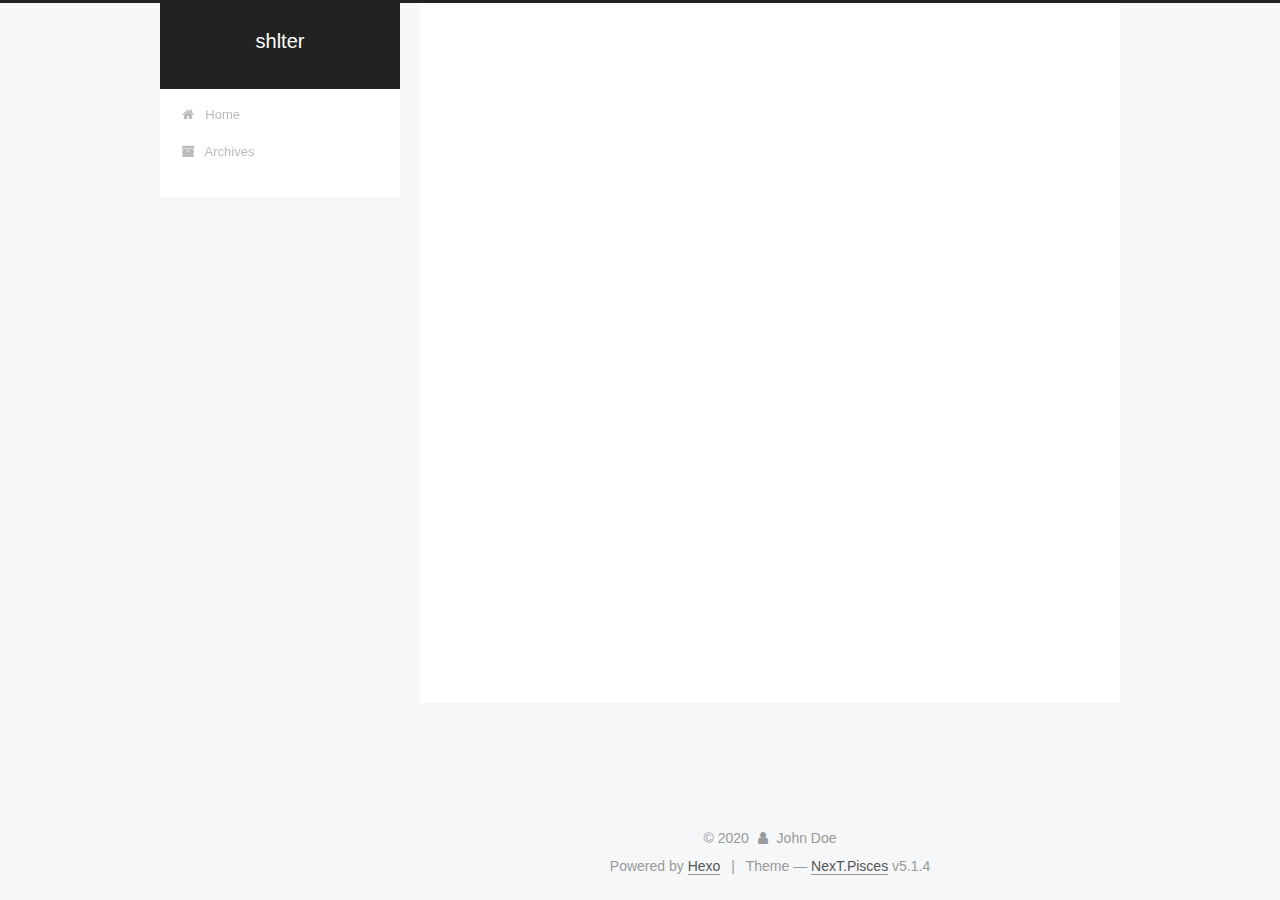
<file: archives/2020/06/index.html>
<!DOCTYPE html>



  


<html class="theme-next pisces use-motion" lang>
<head><meta name="generator" content="Hexo 3.8.0">
  <meta charset="UTF-8">
<meta http-equiv="X-UA-Compatible" content="IE=edge">
<meta name="viewport" content="width=device-width, initial-scale=1, maximum-scale=1">
<meta name="theme-color" content="#222">









<meta http-equiv="Cache-Control" content="no-transform">
<meta http-equiv="Cache-Control" content="no-siteapp">
















  
  
  <link href="/lib/fancybox/source/jquery.fancybox.css?v=2.1.5" rel="stylesheet" type="text/css">







<link href="/lib/font-awesome/css/font-awesome.min.css?v=4.6.2" rel="stylesheet" type="text/css">

<link href="/css/main.css?v=5.1.4" rel="stylesheet" type="text/css">


  <link rel="apple-touch-icon" sizes="180x180" href="/images/apple-touch-icon-next.png?v=5.1.4">


  <link rel="icon" type="image/png" sizes="32x32" href="/images/favicon-32x32-next.png?v=5.1.4">


  <link rel="icon" type="image/png" sizes="16x16" href="/images/favicon-16x16-next.png?v=5.1.4">


  <link rel="mask-icon" href="/images/logo.svg?v=5.1.4" color="#222">





  <meta name="keywords" content="Hexo, NexT">










<meta property="og:type" content="website">
<meta property="og:title" content="shlter">
<meta property="og:url" content="http://yoursite.com/archives/2020/06/index.html">
<meta property="og:site_name" content="shlter">
<meta property="og:locale" content="default">
<meta name="twitter:card" content="summary">
<meta name="twitter:title" content="shlter">



<script type="text/javascript" id="hexo.configurations">
  var NexT = window.NexT || {};
  var CONFIG = {
    root: '/',
    scheme: 'Pisces',
    version: '5.1.4',
    sidebar: {"position":"left","display":"post","offset":12,"b2t":false,"scrollpercent":false,"onmobile":false},
    fancybox: true,
    tabs: true,
    motion: {"enable":true,"async":false,"transition":{"post_block":"fadeIn","post_header":"slideDownIn","post_body":"slideDownIn","coll_header":"slideLeftIn","sidebar":"slideUpIn"}},
    duoshuo: {
      userId: '0',
      author: 'Author'
    },
    algolia: {
      applicationID: '',
      apiKey: '',
      indexName: '',
      hits: {"per_page":10},
      labels: {"input_placeholder":"Search for Posts","hits_empty":"We didn't find any results for the search: ${query}","hits_stats":"${hits} results found in ${time} ms"}
    }
  };
</script>



  <link rel="canonical" href="http://yoursite.com/archives/2020/06/">





  <title>Archive | shlter</title>
  








</head>

<body itemscope itemtype="http://schema.org/WebPage" lang="default">

  
  
    
  

  <div class="container sidebar-position-left page-archive">
    <div class="headband"></div>

    <header id="header" class="header" itemscope itemtype="http://schema.org/WPHeader">
      <div class="header-inner"><div class="site-brand-wrapper">
  <div class="site-meta ">
    

    <div class="custom-logo-site-title">
      <a href="/" class="brand" rel="start">
        <span class="logo-line-before"><i></i></span>
        <span class="site-title">shlter</span>
        <span class="logo-line-after"><i></i></span>
      </a>
    </div>
      
        <p class="site-subtitle"></p>
      
  </div>

  <div class="site-nav-toggle">
    <button>
      <span class="btn-bar"></span>
      <span class="btn-bar"></span>
      <span class="btn-bar"></span>
    </button>
  </div>
</div>

<nav class="site-nav">
  

  
    <ul id="menu" class="menu">
      
        
        <li class="menu-item menu-item-home">
          <a href="/" rel="section">
            
              <i class="menu-item-icon fa fa-fw fa-home"></i> <br>
            
            Home
          </a>
        </li>
      
        
        <li class="menu-item menu-item-archives">
          <a href="/archives/" rel="section">
            
              <i class="menu-item-icon fa fa-fw fa-archive"></i> <br>
            
            Archives
          </a>
        </li>
      

      
    </ul>
  

  
</nav>



 </div>
    </header>

    <main id="main" class="main">
      <div class="main-inner">
        <div class="content-wrap">
          <div id="content" class="content">
            

  
  
  
  <div class="post-block archive">
    <div id="posts" class="posts-collapse">
      <span class="archive-move-on"></span>

      <span class="archive-page-counter">
        
        
        
          
        
        Um..! 4 posts in total. Keep on posting.
      </span>

      

        
        
        

        
          
          <div class="collection-title">
            <h1 class="archive-year" id="archive-year-2020">2020</h1>
          </div>
        
        

        

  <article class="post post-type-normal" itemscope itemtype="http://schema.org/Article">
    <header class="post-header">

      <h2 class="post-title">
        
            <a class="post-title-link" href="/2020/06/02/java-spring-once/" itemprop="url">
              
                <span itemprop="name">java-spring-once</span>
              
            </a>
        
      </h2>

      <div class="post-meta">
        <time class="post-time" itemprop="dateCreated" datetime="2020-06-02T00:16:56+08:00" content="2020-06-02">
          06-02
        </time>
      </div>

    </header>
  </article>



      

    </div>
  </div>
  
  
  

  



          </div>
          


          

        </div>
        
          
  
  <div class="sidebar-toggle">
    <div class="sidebar-toggle-line-wrap">
      <span class="sidebar-toggle-line sidebar-toggle-line-first"></span>
      <span class="sidebar-toggle-line sidebar-toggle-line-middle"></span>
      <span class="sidebar-toggle-line sidebar-toggle-line-last"></span>
    </div>
  </div>

  <aside id="sidebar" class="sidebar">
    
    <div class="sidebar-inner">

      

      

      <section class="site-overview-wrap sidebar-panel sidebar-panel-active">
        <div class="site-overview">
          <div class="site-author motion-element" itemprop="author" itemscope itemtype="http://schema.org/Person">
            
              <p class="site-author-name" itemprop="name">John Doe</p>
              <p class="site-description motion-element" itemprop="description"></p>
          </div>

          <nav class="site-state motion-element">

            
              <div class="site-state-item site-state-posts">
              
                <a href="/archives/">
              
                  <span class="site-state-item-count">4</span>
                  <span class="site-state-item-name">posts</span>
                </a>
              </div>
            

            

            

          </nav>

          

          

          
          

          
          

          

        </div>
      </section>

      

      

    </div>
  </aside>


        
      </div>
    </main>

    <footer id="footer" class="footer">
      <div class="footer-inner">
        <div class="copyright">&copy; <span itemprop="copyrightYear">2020</span>
  <span class="with-love">
    <i class="fa fa-user"></i>
  </span>
  <span class="author" itemprop="copyrightHolder">John Doe</span>

  
</div>


  <div class="powered-by">Powered by <a class="theme-link" target="_blank" href="https://hexo.io">Hexo</a></div>



  <span class="post-meta-divider">|</span>



  <div class="theme-info">Theme &mdash; <a class="theme-link" target="_blank" href="https://github.com/iissnan/hexo-theme-next">NexT.Pisces</a> v5.1.4</div>




        







        
      </div>
    </footer>

    
      <div class="back-to-top">
        <i class="fa fa-arrow-up"></i>
        
      </div>
    

    

  </div>

  

<script type="text/javascript">
  if (Object.prototype.toString.call(window.Promise) !== '[object Function]') {
    window.Promise = null;
  }
</script>









  












  
  
    <script type="text/javascript" src="/lib/jquery/index.js?v=2.1.3"></script>
  

  
  
    <script type="text/javascript" src="/lib/fastclick/lib/fastclick.min.js?v=1.0.6"></script>
  

  
  
    <script type="text/javascript" src="/lib/jquery_lazyload/jquery.lazyload.js?v=1.9.7"></script>
  

  
  
    <script type="text/javascript" src="/lib/velocity/velocity.min.js?v=1.2.1"></script>
  

  
  
    <script type="text/javascript" src="/lib/velocity/velocity.ui.min.js?v=1.2.1"></script>
  

  
  
    <script type="text/javascript" src="/lib/fancybox/source/jquery.fancybox.pack.js?v=2.1.5"></script>
  


  


  <script type="text/javascript" src="/js/src/utils.js?v=5.1.4"></script>

  <script type="text/javascript" src="/js/src/motion.js?v=5.1.4"></script>



  
  


  <script type="text/javascript" src="/js/src/affix.js?v=5.1.4"></script>

  <script type="text/javascript" src="/js/src/schemes/pisces.js?v=5.1.4"></script>



  

  


  <script type="text/javascript" src="/js/src/bootstrap.js?v=5.1.4"></script>



  


  




	





  





  












  





  

  

  

  
  

  

  

  

</body>
</html>
</file>
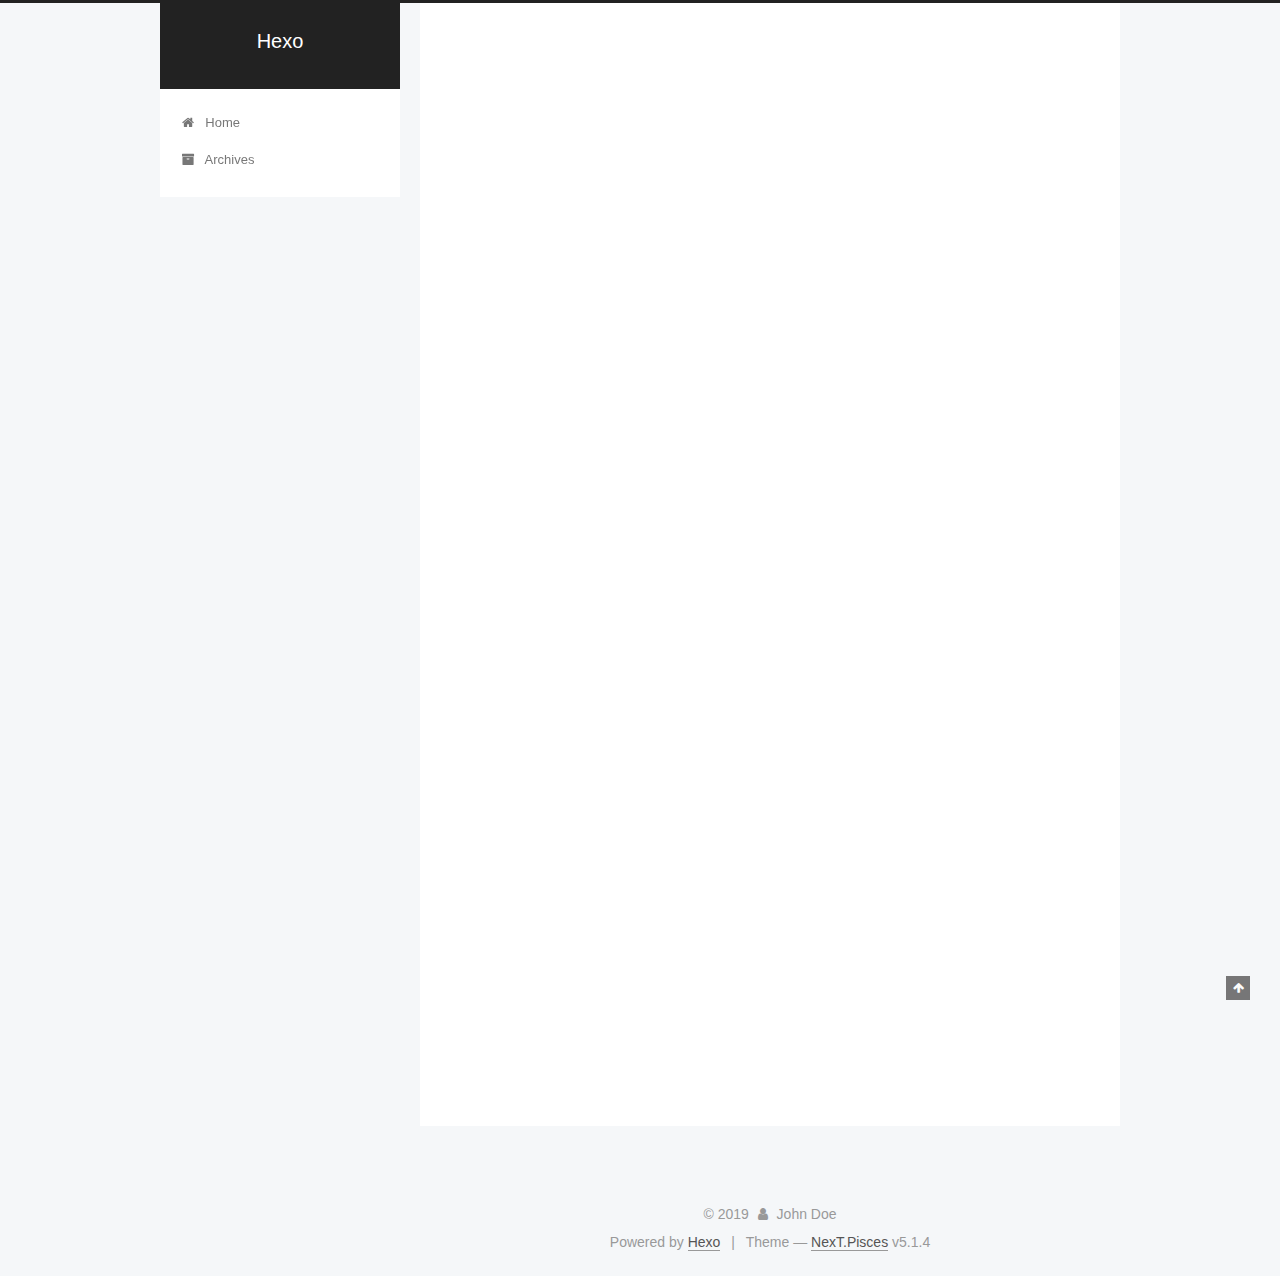
<file: 2019/03/24/hello-world/index.html>
<!DOCTYPE html>



  


<html class="theme-next pisces use-motion" lang>
<head><meta name="generator" content="Hexo 3.8.0">
  <meta charset="UTF-8">
<meta http-equiv="X-UA-Compatible" content="IE=edge">
<meta name="viewport" content="width=device-width, initial-scale=1, maximum-scale=1">
<meta name="theme-color" content="#222">









<meta http-equiv="Cache-Control" content="no-transform">
<meta http-equiv="Cache-Control" content="no-siteapp">
















  
  
  <link href="/lib/fancybox/source/jquery.fancybox.css?v=2.1.5" rel="stylesheet" type="text/css">







<link href="/lib/font-awesome/css/font-awesome.min.css?v=4.6.2" rel="stylesheet" type="text/css">

<link href="/css/main.css?v=5.1.4" rel="stylesheet" type="text/css">


  <link rel="apple-touch-icon" sizes="180x180" href="/images/apple-touch-icon-next.png?v=5.1.4">


  <link rel="icon" type="image/png" sizes="32x32" href="/images/favicon-32x32-next.png?v=5.1.4">


  <link rel="icon" type="image/png" sizes="16x16" href="/images/favicon-16x16-next.png?v=5.1.4">


  <link rel="mask-icon" href="/images/logo.svg?v=5.1.4" color="#222">





  <meta name="keywords" content="Hexo, NexT">










<meta name="description" content="Welcome to Hexo! This is your very first post. Check documentation for more info. If you get any problems when using Hexo, you can find the answer in troubleshooting or you can ask me on GitHub. Quick">
<meta property="og:type" content="article">
<meta property="og:title" content="Hello World">
<meta property="og:url" content="http://yoursite.com/2019/03/24/hello-world/index.html">
<meta property="og:site_name" content="Hexo">
<meta property="og:description" content="Welcome to Hexo! This is your very first post. Check documentation for more info. If you get any problems when using Hexo, you can find the answer in troubleshooting or you can ask me on GitHub. Quick">
<meta property="og:locale" content="default">
<meta property="og:updated_time" content="2019-03-24T01:26:58.169Z">
<meta name="twitter:card" content="summary">
<meta name="twitter:title" content="Hello World">
<meta name="twitter:description" content="Welcome to Hexo! This is your very first post. Check documentation for more info. If you get any problems when using Hexo, you can find the answer in troubleshooting or you can ask me on GitHub. Quick">



<script type="text/javascript" id="hexo.configurations">
  var NexT = window.NexT || {};
  var CONFIG = {
    root: '/',
    scheme: 'Pisces',
    version: '5.1.4',
    sidebar: {"position":"left","display":"post","offset":12,"b2t":false,"scrollpercent":false,"onmobile":false},
    fancybox: true,
    tabs: true,
    motion: {"enable":true,"async":false,"transition":{"post_block":"fadeIn","post_header":"slideDownIn","post_body":"slideDownIn","coll_header":"slideLeftIn","sidebar":"slideUpIn"}},
    duoshuo: {
      userId: '0',
      author: 'Author'
    },
    algolia: {
      applicationID: '',
      apiKey: '',
      indexName: '',
      hits: {"per_page":10},
      labels: {"input_placeholder":"Search for Posts","hits_empty":"We didn't find any results for the search: ${query}","hits_stats":"${hits} results found in ${time} ms"}
    }
  };
</script>



  <link rel="canonical" href="http://yoursite.com/2019/03/24/hello-world/">





  <title>Hello World | Hexo</title>
  








</head>

<body itemscope itemtype="http://schema.org/WebPage" lang="default">

  
  
    
  

  <div class="container sidebar-position-left page-post-detail">
    <div class="headband"></div>

    <header id="header" class="header" itemscope itemtype="http://schema.org/WPHeader">
      <div class="header-inner"><div class="site-brand-wrapper">
  <div class="site-meta ">
    

    <div class="custom-logo-site-title">
      <a href="/" class="brand" rel="start">
        <span class="logo-line-before"><i></i></span>
        <span class="site-title">Hexo</span>
        <span class="logo-line-after"><i></i></span>
      </a>
    </div>
      
        <p class="site-subtitle"></p>
      
  </div>

  <div class="site-nav-toggle">
    <button>
      <span class="btn-bar"></span>
      <span class="btn-bar"></span>
      <span class="btn-bar"></span>
    </button>
  </div>
</div>

<nav class="site-nav">
  

  
    <ul id="menu" class="menu">
      
        
        <li class="menu-item menu-item-home">
          <a href="/" rel="section">
            
              <i class="menu-item-icon fa fa-fw fa-home"></i> <br>
            
            Home
          </a>
        </li>
      
        
        <li class="menu-item menu-item-archives">
          <a href="/archives/" rel="section">
            
              <i class="menu-item-icon fa fa-fw fa-archive"></i> <br>
            
            Archives
          </a>
        </li>
      

      
    </ul>
  

  
</nav>



 </div>
    </header>

    <main id="main" class="main">
      <div class="main-inner">
        <div class="content-wrap">
          <div id="content" class="content">
            

  <div id="posts" class="posts-expand">
    

  

  
  
  

  <article class="post post-type-normal" itemscope itemtype="http://schema.org/Article">
  
  
  
  <div class="post-block">
    <link itemprop="mainEntityOfPage" href="http://yoursite.com/2019/03/24/hello-world/">

    <span hidden itemprop="author" itemscope itemtype="http://schema.org/Person">
      <meta itemprop="name" content="John Doe">
      <meta itemprop="description" content>
      <meta itemprop="image" content="/images/avatar.gif">
    </span>

    <span hidden itemprop="publisher" itemscope itemtype="http://schema.org/Organization">
      <meta itemprop="name" content="Hexo">
    </span>

    
      <header class="post-header">

        
        
          <h1 class="post-title" itemprop="name headline">Hello World</h1>
        

        <div class="post-meta">
          <span class="post-time">
            
              <span class="post-meta-item-icon">
                <i class="fa fa-calendar-o"></i>
              </span>
              
                <span class="post-meta-item-text">Posted on</span>
              
              <time title="Post created" itemprop="dateCreated datePublished" datetime="2019-03-24T10:13:19+08:00">
                2019-03-24
              </time>
            

            

            
          </span>

          

          
            
          

          
          

          

          

          

        </div>
      </header>
    

    
    
    
    <div class="post-body" itemprop="articleBody">

      
      

      
        <p>Welcome to <a href="https://hexo.io/" target="_blank" rel="noopener">Hexo</a>! This is your very first post. Check <a href="https://hexo.io/docs/" target="_blank" rel="noopener">documentation</a> for more info. If you get any problems when using Hexo, you can find the answer in <a href="https://hexo.io/docs/troubleshooting.html" target="_blank" rel="noopener">troubleshooting</a> or you can ask me on <a href="https://github.com/hexojs/hexo/issues" target="_blank" rel="noopener">GitHub</a>.</p>
<h2 id="Quick-Start"><a href="#Quick-Start" class="headerlink" title="Quick Start"></a>Quick Start</h2><h3 id="Create-a-new-post"><a href="#Create-a-new-post" class="headerlink" title="Create a new post"></a>Create a new post</h3><figure class="highlight bash"><table><tr><td class="gutter"><pre><span class="line">1</span><br></pre></td><td class="code"><pre><span class="line">$ hexo new <span class="string">"My New Post"</span></span><br></pre></td></tr></table></figure>
<p>More info: <a href="https://hexo.io/docs/writing.html" target="_blank" rel="noopener">Writing</a></p>
<h3 id="Run-server"><a href="#Run-server" class="headerlink" title="Run server"></a>Run server</h3><figure class="highlight bash"><table><tr><td class="gutter"><pre><span class="line">1</span><br></pre></td><td class="code"><pre><span class="line">$ hexo server</span><br></pre></td></tr></table></figure>
<p>More info: <a href="https://hexo.io/docs/server.html" target="_blank" rel="noopener">Server</a></p>
<h3 id="Generate-static-files"><a href="#Generate-static-files" class="headerlink" title="Generate static files"></a>Generate static files</h3><figure class="highlight bash"><table><tr><td class="gutter"><pre><span class="line">1</span><br></pre></td><td class="code"><pre><span class="line">$ hexo generate</span><br></pre></td></tr></table></figure>
<p>More info: <a href="https://hexo.io/docs/generating.html" target="_blank" rel="noopener">Generating</a></p>
<h3 id="Deploy-to-remote-sites"><a href="#Deploy-to-remote-sites" class="headerlink" title="Deploy to remote sites"></a>Deploy to remote sites</h3><figure class="highlight bash"><table><tr><td class="gutter"><pre><span class="line">1</span><br></pre></td><td class="code"><pre><span class="line">$ hexo deploy</span><br></pre></td></tr></table></figure>
<p>More info: <a href="https://hexo.io/docs/deployment.html" target="_blank" rel="noopener">Deployment</a></p>

      
    </div>
    
    
    

    

    

    

    <footer class="post-footer">
      

      
      
      

      
        <div class="post-nav">
          <div class="post-nav-next post-nav-item">
            
              <a href="/2019/03/24/test-my-site/" rel="next" title="test_my_site">
                <i class="fa fa-chevron-left"></i> test_my_site
              </a>
            
          </div>

          <span class="post-nav-divider"></span>

          <div class="post-nav-prev post-nav-item">
            
              <a href="/2019/03/24/shlter/" rel="prev" title="shlter">
                shlter <i class="fa fa-chevron-right"></i>
              </a>
            
          </div>
        </div>
      

      
      
    </footer>
  </div>
  
  
  
  </article>



    <div class="post-spread">
      
    </div>
  </div>


          </div>
          


          

  



        </div>
        
          
  
  <div class="sidebar-toggle">
    <div class="sidebar-toggle-line-wrap">
      <span class="sidebar-toggle-line sidebar-toggle-line-first"></span>
      <span class="sidebar-toggle-line sidebar-toggle-line-middle"></span>
      <span class="sidebar-toggle-line sidebar-toggle-line-last"></span>
    </div>
  </div>

  <aside id="sidebar" class="sidebar">
    
    <div class="sidebar-inner">

      

      
        <ul class="sidebar-nav motion-element">
          <li class="sidebar-nav-toc sidebar-nav-active" data-target="post-toc-wrap">
            Table of Contents
          </li>
          <li class="sidebar-nav-overview" data-target="site-overview-wrap">
            Overview
          </li>
        </ul>
      

      <section class="site-overview-wrap sidebar-panel">
        <div class="site-overview">
          <div class="site-author motion-element" itemprop="author" itemscope itemtype="http://schema.org/Person">
            
              <p class="site-author-name" itemprop="name">John Doe</p>
              <p class="site-description motion-element" itemprop="description"></p>
          </div>

          <nav class="site-state motion-element">

            
              <div class="site-state-item site-state-posts">
              
                <a href="/archives/">
              
                  <span class="site-state-item-count">5</span>
                  <span class="site-state-item-name">posts</span>
                </a>
              </div>
            

            

            

          </nav>

          

          

          
          

          
          

          

        </div>
      </section>

      
      <!--noindex-->
        <section class="post-toc-wrap motion-element sidebar-panel sidebar-panel-active">
          <div class="post-toc">

            
              
            

            
              <div class="post-toc-content"><ol class="nav"><li class="nav-item nav-level-2"><a class="nav-link" href="#Quick-Start"><span class="nav-number">1.</span> <span class="nav-text">Quick Start</span></a><ol class="nav-child"><li class="nav-item nav-level-3"><a class="nav-link" href="#Create-a-new-post"><span class="nav-number">1.1.</span> <span class="nav-text">Create a new post</span></a></li><li class="nav-item nav-level-3"><a class="nav-link" href="#Run-server"><span class="nav-number">1.2.</span> <span class="nav-text">Run server</span></a></li><li class="nav-item nav-level-3"><a class="nav-link" href="#Generate-static-files"><span class="nav-number">1.3.</span> <span class="nav-text">Generate static files</span></a></li><li class="nav-item nav-level-3"><a class="nav-link" href="#Deploy-to-remote-sites"><span class="nav-number">1.4.</span> <span class="nav-text">Deploy to remote sites</span></a></li></ol></li></ol></div>
            

          </div>
        </section>
      <!--/noindex-->
      

      

    </div>
  </aside>


        
      </div>
    </main>

    <footer id="footer" class="footer">
      <div class="footer-inner">
        <div class="copyright">&copy; <span itemprop="copyrightYear">2019</span>
  <span class="with-love">
    <i class="fa fa-user"></i>
  </span>
  <span class="author" itemprop="copyrightHolder">John Doe</span>

  
</div>


  <div class="powered-by">Powered by <a class="theme-link" target="_blank" href="https://hexo.io">Hexo</a></div>



  <span class="post-meta-divider">|</span>



  <div class="theme-info">Theme &mdash; <a class="theme-link" target="_blank" href="https://github.com/iissnan/hexo-theme-next">NexT.Pisces</a> v5.1.4</div>




        







        
      </div>
    </footer>

    
      <div class="back-to-top">
        <i class="fa fa-arrow-up"></i>
        
      </div>
    

    

  </div>

  

<script type="text/javascript">
  if (Object.prototype.toString.call(window.Promise) !== '[object Function]') {
    window.Promise = null;
  }
</script>









  












  
  
    <script type="text/javascript" src="/lib/jquery/index.js?v=2.1.3"></script>
  

  
  
    <script type="text/javascript" src="/lib/fastclick/lib/fastclick.min.js?v=1.0.6"></script>
  

  
  
    <script type="text/javascript" src="/lib/jquery_lazyload/jquery.lazyload.js?v=1.9.7"></script>
  

  
  
    <script type="text/javascript" src="/lib/velocity/velocity.min.js?v=1.2.1"></script>
  

  
  
    <script type="text/javascript" src="/lib/velocity/velocity.ui.min.js?v=1.2.1"></script>
  

  
  
    <script type="text/javascript" src="/lib/fancybox/source/jquery.fancybox.pack.js?v=2.1.5"></script>
  


  


  <script type="text/javascript" src="/js/src/utils.js?v=5.1.4"></script>

  <script type="text/javascript" src="/js/src/motion.js?v=5.1.4"></script>



  
  


  <script type="text/javascript" src="/js/src/affix.js?v=5.1.4"></script>

  <script type="text/javascript" src="/js/src/schemes/pisces.js?v=5.1.4"></script>



  
  <script type="text/javascript" src="/js/src/scrollspy.js?v=5.1.4"></script>
<script type="text/javascript" src="/js/src/post-details.js?v=5.1.4"></script>



  


  <script type="text/javascript" src="/js/src/bootstrap.js?v=5.1.4"></script>



  


  




	





  





  












  





  

  

  

  
  

  

  

  

</body>
</html>
</file>
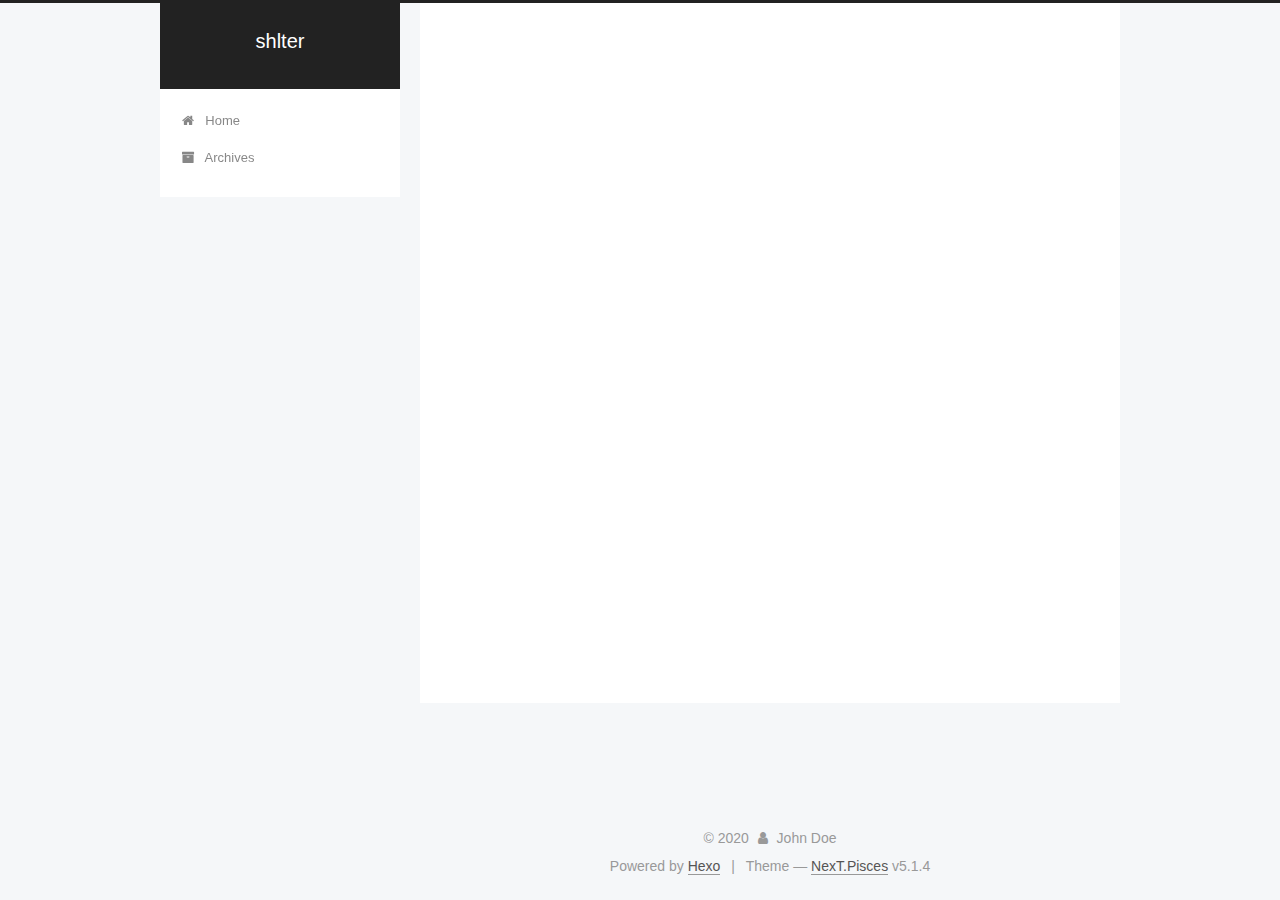
<file: 2019/03/24/shlter/index.html>
<!DOCTYPE html>



  


<html class="theme-next pisces use-motion" lang>
<head><meta name="generator" content="Hexo 3.8.0">
  <meta charset="UTF-8">
<meta http-equiv="X-UA-Compatible" content="IE=edge">
<meta name="viewport" content="width=device-width, initial-scale=1, maximum-scale=1">
<meta name="theme-color" content="#222">









<meta http-equiv="Cache-Control" content="no-transform">
<meta http-equiv="Cache-Control" content="no-siteapp">
















  
  
  <link href="/lib/fancybox/source/jquery.fancybox.css?v=2.1.5" rel="stylesheet" type="text/css">







<link href="/lib/font-awesome/css/font-awesome.min.css?v=4.6.2" rel="stylesheet" type="text/css">

<link href="/css/main.css?v=5.1.4" rel="stylesheet" type="text/css">


  <link rel="apple-touch-icon" sizes="180x180" href="/images/apple-touch-icon-next.png?v=5.1.4">


  <link rel="icon" type="image/png" sizes="32x32" href="/images/favicon-32x32-next.png?v=5.1.4">


  <link rel="icon" type="image/png" sizes="16x16" href="/images/favicon-16x16-next.png?v=5.1.4">


  <link rel="mask-icon" href="/images/logo.svg?v=5.1.4" color="#222">





  <meta name="keywords" content="Hexo, NexT">










<meta name="description" content="测试#一个神奇的博客">
<meta property="og:type" content="article">
<meta property="og:title" content="shlter">
<meta property="og:url" content="http://yoursite.com/2019/03/24/shlter/index.html">
<meta property="og:site_name" content="shlter">
<meta property="og:description" content="测试#一个神奇的博客">
<meta property="og:locale" content="default">
<meta property="og:updated_time" content="2019-03-24T05:37:29.927Z">
<meta name="twitter:card" content="summary">
<meta name="twitter:title" content="shlter">
<meta name="twitter:description" content="测试#一个神奇的博客">



<script type="text/javascript" id="hexo.configurations">
  var NexT = window.NexT || {};
  var CONFIG = {
    root: '/',
    scheme: 'Pisces',
    version: '5.1.4',
    sidebar: {"position":"left","display":"post","offset":12,"b2t":false,"scrollpercent":false,"onmobile":false},
    fancybox: true,
    tabs: true,
    motion: {"enable":true,"async":false,"transition":{"post_block":"fadeIn","post_header":"slideDownIn","post_body":"slideDownIn","coll_header":"slideLeftIn","sidebar":"slideUpIn"}},
    duoshuo: {
      userId: '0',
      author: 'Author'
    },
    algolia: {
      applicationID: '',
      apiKey: '',
      indexName: '',
      hits: {"per_page":10},
      labels: {"input_placeholder":"Search for Posts","hits_empty":"We didn't find any results for the search: ${query}","hits_stats":"${hits} results found in ${time} ms"}
    }
  };
</script>



  <link rel="canonical" href="http://yoursite.com/2019/03/24/shlter/">





  <title>shlter | shlter</title>
  








</head>

<body itemscope itemtype="http://schema.org/WebPage" lang="default">

  
  
    
  

  <div class="container sidebar-position-left page-post-detail">
    <div class="headband"></div>

    <header id="header" class="header" itemscope itemtype="http://schema.org/WPHeader">
      <div class="header-inner"><div class="site-brand-wrapper">
  <div class="site-meta ">
    

    <div class="custom-logo-site-title">
      <a href="/" class="brand" rel="start">
        <span class="logo-line-before"><i></i></span>
        <span class="site-title">shlter</span>
        <span class="logo-line-after"><i></i></span>
      </a>
    </div>
      
        <p class="site-subtitle"></p>
      
  </div>

  <div class="site-nav-toggle">
    <button>
      <span class="btn-bar"></span>
      <span class="btn-bar"></span>
      <span class="btn-bar"></span>
    </button>
  </div>
</div>

<nav class="site-nav">
  

  
    <ul id="menu" class="menu">
      
        
        <li class="menu-item menu-item-home">
          <a href="/" rel="section">
            
              <i class="menu-item-icon fa fa-fw fa-home"></i> <br>
            
            Home
          </a>
        </li>
      
        
        <li class="menu-item menu-item-archives">
          <a href="/archives/" rel="section">
            
              <i class="menu-item-icon fa fa-fw fa-archive"></i> <br>
            
            Archives
          </a>
        </li>
      

      
    </ul>
  

  
</nav>



 </div>
    </header>

    <main id="main" class="main">
      <div class="main-inner">
        <div class="content-wrap">
          <div id="content" class="content">
            

  <div id="posts" class="posts-expand">
    

  

  
  
  

  <article class="post post-type-normal" itemscope itemtype="http://schema.org/Article">
  
  
  
  <div class="post-block">
    <link itemprop="mainEntityOfPage" href="http://yoursite.com/2019/03/24/shlter/">

    <span hidden itemprop="author" itemscope itemtype="http://schema.org/Person">
      <meta itemprop="name" content="John Doe">
      <meta itemprop="description" content>
      <meta itemprop="image" content="/images/avatar.gif">
    </span>

    <span hidden itemprop="publisher" itemscope itemtype="http://schema.org/Organization">
      <meta itemprop="name" content="shlter">
    </span>

    
      <header class="post-header">

        
        
          <h1 class="post-title" itemprop="name headline">shlter</h1>
        

        <div class="post-meta">
          <span class="post-time">
            
              <span class="post-meta-item-icon">
                <i class="fa fa-calendar-o"></i>
              </span>
              
                <span class="post-meta-item-text">Posted on</span>
              
              <time title="Post created" itemprop="dateCreated datePublished" datetime="2019-03-24T10:55:11+08:00">
                2019-03-24
              </time>
            

            

            
          </span>

          

          
            
          

          
          

          

          

          

        </div>
      </header>
    

    
    
    
    <div class="post-body" itemprop="articleBody">

      
      

      
        <h2 id="测试"><a href="#测试" class="headerlink" title="测试"></a>测试</h2><p>#一个神奇的博客</p>

      
    </div>
    
    
    

    

    

    

    <footer class="post-footer">
      

      
      
      

      
        <div class="post-nav">
          <div class="post-nav-next post-nav-item">
            
          </div>

          <span class="post-nav-divider"></span>

          <div class="post-nav-prev post-nav-item">
            
              <a href="/2019/10/20/java自学第一天/" rel="prev" title="java-collection集合">
                java-collection集合 <i class="fa fa-chevron-right"></i>
              </a>
            
          </div>
        </div>
      

      
      
    </footer>
  </div>
  
  
  
  </article>



    <div class="post-spread">
      
    </div>
  </div>


          </div>
          


          

  



        </div>
        
          
  
  <div class="sidebar-toggle">
    <div class="sidebar-toggle-line-wrap">
      <span class="sidebar-toggle-line sidebar-toggle-line-first"></span>
      <span class="sidebar-toggle-line sidebar-toggle-line-middle"></span>
      <span class="sidebar-toggle-line sidebar-toggle-line-last"></span>
    </div>
  </div>

  <aside id="sidebar" class="sidebar">
    
    <div class="sidebar-inner">

      

      
        <ul class="sidebar-nav motion-element">
          <li class="sidebar-nav-toc sidebar-nav-active" data-target="post-toc-wrap">
            Table of Contents
          </li>
          <li class="sidebar-nav-overview" data-target="site-overview-wrap">
            Overview
          </li>
        </ul>
      

      <section class="site-overview-wrap sidebar-panel">
        <div class="site-overview">
          <div class="site-author motion-element" itemprop="author" itemscope itemtype="http://schema.org/Person">
            
              <p class="site-author-name" itemprop="name">John Doe</p>
              <p class="site-description motion-element" itemprop="description"></p>
          </div>

          <nav class="site-state motion-element">

            
              <div class="site-state-item site-state-posts">
              
                <a href="/archives/">
              
                  <span class="site-state-item-count">4</span>
                  <span class="site-state-item-name">posts</span>
                </a>
              </div>
            

            

            

          </nav>

          

          

          
          

          
          

          

        </div>
      </section>

      
      <!--noindex-->
        <section class="post-toc-wrap motion-element sidebar-panel sidebar-panel-active">
          <div class="post-toc">

            
              
            

            
              <div class="post-toc-content"><ol class="nav"><li class="nav-item nav-level-2"><a class="nav-link" href="#测试"><span class="nav-number">1.</span> <span class="nav-text">测试</span></a></li></ol></div>
            

          </div>
        </section>
      <!--/noindex-->
      

      

    </div>
  </aside>


        
      </div>
    </main>

    <footer id="footer" class="footer">
      <div class="footer-inner">
        <div class="copyright">&copy; <span itemprop="copyrightYear">2020</span>
  <span class="with-love">
    <i class="fa fa-user"></i>
  </span>
  <span class="author" itemprop="copyrightHolder">John Doe</span>

  
</div>


  <div class="powered-by">Powered by <a class="theme-link" target="_blank" href="https://hexo.io">Hexo</a></div>



  <span class="post-meta-divider">|</span>



  <div class="theme-info">Theme &mdash; <a class="theme-link" target="_blank" href="https://github.com/iissnan/hexo-theme-next">NexT.Pisces</a> v5.1.4</div>




        







        
      </div>
    </footer>

    
      <div class="back-to-top">
        <i class="fa fa-arrow-up"></i>
        
      </div>
    

    

  </div>

  

<script type="text/javascript">
  if (Object.prototype.toString.call(window.Promise) !== '[object Function]') {
    window.Promise = null;
  }
</script>









  












  
  
    <script type="text/javascript" src="/lib/jquery/index.js?v=2.1.3"></script>
  

  
  
    <script type="text/javascript" src="/lib/fastclick/lib/fastclick.min.js?v=1.0.6"></script>
  

  
  
    <script type="text/javascript" src="/lib/jquery_lazyload/jquery.lazyload.js?v=1.9.7"></script>
  

  
  
    <script type="text/javascript" src="/lib/velocity/velocity.min.js?v=1.2.1"></script>
  

  
  
    <script type="text/javascript" src="/lib/velocity/velocity.ui.min.js?v=1.2.1"></script>
  

  
  
    <script type="text/javascript" src="/lib/fancybox/source/jquery.fancybox.pack.js?v=2.1.5"></script>
  


  


  <script type="text/javascript" src="/js/src/utils.js?v=5.1.4"></script>

  <script type="text/javascript" src="/js/src/motion.js?v=5.1.4"></script>



  
  


  <script type="text/javascript" src="/js/src/affix.js?v=5.1.4"></script>

  <script type="text/javascript" src="/js/src/schemes/pisces.js?v=5.1.4"></script>



  
  <script type="text/javascript" src="/js/src/scrollspy.js?v=5.1.4"></script>
<script type="text/javascript" src="/js/src/post-details.js?v=5.1.4"></script>



  


  <script type="text/javascript" src="/js/src/bootstrap.js?v=5.1.4"></script>



  


  




	





  





  












  





  

  

  

  
  

  

  

  

</body>
</html>
</file>
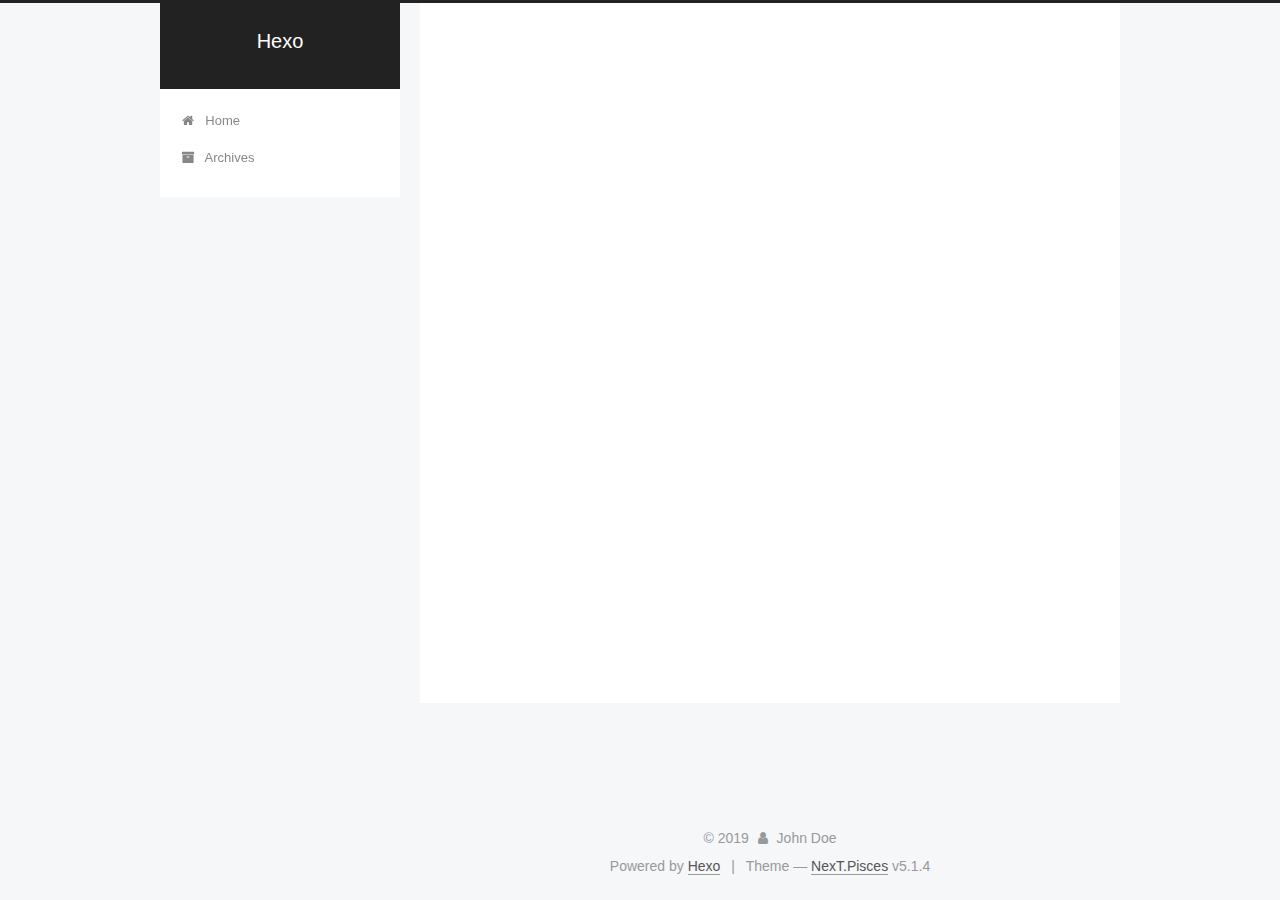
<file: 2019/03/24/test-my-site/index.html>
<!DOCTYPE html>



  


<html class="theme-next pisces use-motion" lang>
<head><meta name="generator" content="Hexo 3.8.0">
  <meta charset="UTF-8">
<meta http-equiv="X-UA-Compatible" content="IE=edge">
<meta name="viewport" content="width=device-width, initial-scale=1, maximum-scale=1">
<meta name="theme-color" content="#222">









<meta http-equiv="Cache-Control" content="no-transform">
<meta http-equiv="Cache-Control" content="no-siteapp">
















  
  
  <link href="/lib/fancybox/source/jquery.fancybox.css?v=2.1.5" rel="stylesheet" type="text/css">







<link href="/lib/font-awesome/css/font-awesome.min.css?v=4.6.2" rel="stylesheet" type="text/css">

<link href="/css/main.css?v=5.1.4" rel="stylesheet" type="text/css">


  <link rel="apple-touch-icon" sizes="180x180" href="/images/apple-touch-icon-next.png?v=5.1.4">


  <link rel="icon" type="image/png" sizes="32x32" href="/images/favicon-32x32-next.png?v=5.1.4">


  <link rel="icon" type="image/png" sizes="16x16" href="/images/favicon-16x16-next.png?v=5.1.4">


  <link rel="mask-icon" href="/images/logo.svg?v=5.1.4" color="#222">





  <meta name="keywords" content="Hexo, NexT">










<meta property="og:type" content="article">
<meta property="og:title" content="test_my_site">
<meta property="og:url" content="http://yoursite.com/2019/03/24/test-my-site/index.html">
<meta property="og:site_name" content="Hexo">
<meta property="og:locale" content="default">
<meta property="og:updated_time" content="2019-03-24T01:39:57.182Z">
<meta name="twitter:card" content="summary">
<meta name="twitter:title" content="test_my_site">



<script type="text/javascript" id="hexo.configurations">
  var NexT = window.NexT || {};
  var CONFIG = {
    root: '/',
    scheme: 'Pisces',
    version: '5.1.4',
    sidebar: {"position":"left","display":"post","offset":12,"b2t":false,"scrollpercent":false,"onmobile":false},
    fancybox: true,
    tabs: true,
    motion: {"enable":true,"async":false,"transition":{"post_block":"fadeIn","post_header":"slideDownIn","post_body":"slideDownIn","coll_header":"slideLeftIn","sidebar":"slideUpIn"}},
    duoshuo: {
      userId: '0',
      author: 'Author'
    },
    algolia: {
      applicationID: '',
      apiKey: '',
      indexName: '',
      hits: {"per_page":10},
      labels: {"input_placeholder":"Search for Posts","hits_empty":"We didn't find any results for the search: ${query}","hits_stats":"${hits} results found in ${time} ms"}
    }
  };
</script>



  <link rel="canonical" href="http://yoursite.com/2019/03/24/test-my-site/">





  <title>test_my_site | Hexo</title>
  








</head>

<body itemscope itemtype="http://schema.org/WebPage" lang="default">

  
  
    
  

  <div class="container sidebar-position-left page-post-detail">
    <div class="headband"></div>

    <header id="header" class="header" itemscope itemtype="http://schema.org/WPHeader">
      <div class="header-inner"><div class="site-brand-wrapper">
  <div class="site-meta ">
    

    <div class="custom-logo-site-title">
      <a href="/" class="brand" rel="start">
        <span class="logo-line-before"><i></i></span>
        <span class="site-title">Hexo</span>
        <span class="logo-line-after"><i></i></span>
      </a>
    </div>
      
        <p class="site-subtitle"></p>
      
  </div>

  <div class="site-nav-toggle">
    <button>
      <span class="btn-bar"></span>
      <span class="btn-bar"></span>
      <span class="btn-bar"></span>
    </button>
  </div>
</div>

<nav class="site-nav">
  

  
    <ul id="menu" class="menu">
      
        
        <li class="menu-item menu-item-home">
          <a href="/" rel="section">
            
              <i class="menu-item-icon fa fa-fw fa-home"></i> <br>
            
            Home
          </a>
        </li>
      
        
        <li class="menu-item menu-item-archives">
          <a href="/archives/" rel="section">
            
              <i class="menu-item-icon fa fa-fw fa-archive"></i> <br>
            
            Archives
          </a>
        </li>
      

      
    </ul>
  

  
</nav>



 </div>
    </header>

    <main id="main" class="main">
      <div class="main-inner">
        <div class="content-wrap">
          <div id="content" class="content">
            

  <div id="posts" class="posts-expand">
    

  

  
  
  

  <article class="post post-type-normal" itemscope itemtype="http://schema.org/Article">
  
  
  
  <div class="post-block">
    <link itemprop="mainEntityOfPage" href="http://yoursite.com/2019/03/24/test-my-site/">

    <span hidden itemprop="author" itemscope itemtype="http://schema.org/Person">
      <meta itemprop="name" content="John Doe">
      <meta itemprop="description" content>
      <meta itemprop="image" content="/images/avatar.gif">
    </span>

    <span hidden itemprop="publisher" itemscope itemtype="http://schema.org/Organization">
      <meta itemprop="name" content="Hexo">
    </span>

    
      <header class="post-header">

        
        
          <h1 class="post-title" itemprop="name headline">test_my_site</h1>
        

        <div class="post-meta">
          <span class="post-time">
            
              <span class="post-meta-item-icon">
                <i class="fa fa-calendar-o"></i>
              </span>
              
                <span class="post-meta-item-text">Posted on</span>
              
              <time title="Post created" itemprop="dateCreated datePublished" datetime="2019-03-24T09:39:57+08:00">
                2019-03-24
              </time>
            

            

            
          </span>

          

          
            
          

          
          

          

          

          

        </div>
      </header>
    

    
    
    
    <div class="post-body" itemprop="articleBody">

      
      

      
        
      
    </div>
    
    
    

    

    

    

    <footer class="post-footer">
      

      
      
      

      
        <div class="post-nav">
          <div class="post-nav-next post-nav-item">
            
          </div>

          <span class="post-nav-divider"></span>

          <div class="post-nav-prev post-nav-item">
            
              <a href="/2019/03/24/hello-world/" rel="prev" title="Hello World">
                Hello World <i class="fa fa-chevron-right"></i>
              </a>
            
          </div>
        </div>
      

      
      
    </footer>
  </div>
  
  
  
  </article>



    <div class="post-spread">
      
    </div>
  </div>


          </div>
          


          

  



        </div>
        
          
  
  <div class="sidebar-toggle">
    <div class="sidebar-toggle-line-wrap">
      <span class="sidebar-toggle-line sidebar-toggle-line-first"></span>
      <span class="sidebar-toggle-line sidebar-toggle-line-middle"></span>
      <span class="sidebar-toggle-line sidebar-toggle-line-last"></span>
    </div>
  </div>

  <aside id="sidebar" class="sidebar">
    
    <div class="sidebar-inner">

      

      

      <section class="site-overview-wrap sidebar-panel sidebar-panel-active">
        <div class="site-overview">
          <div class="site-author motion-element" itemprop="author" itemscope itemtype="http://schema.org/Person">
            
              <p class="site-author-name" itemprop="name">John Doe</p>
              <p class="site-description motion-element" itemprop="description"></p>
          </div>

          <nav class="site-state motion-element">

            
              <div class="site-state-item site-state-posts">
              
                <a href="/archives/">
              
                  <span class="site-state-item-count">5</span>
                  <span class="site-state-item-name">posts</span>
                </a>
              </div>
            

            

            

          </nav>

          

          

          
          

          
          

          

        </div>
      </section>

      

      

    </div>
  </aside>


        
      </div>
    </main>

    <footer id="footer" class="footer">
      <div class="footer-inner">
        <div class="copyright">&copy; <span itemprop="copyrightYear">2019</span>
  <span class="with-love">
    <i class="fa fa-user"></i>
  </span>
  <span class="author" itemprop="copyrightHolder">John Doe</span>

  
</div>


  <div class="powered-by">Powered by <a class="theme-link" target="_blank" href="https://hexo.io">Hexo</a></div>



  <span class="post-meta-divider">|</span>



  <div class="theme-info">Theme &mdash; <a class="theme-link" target="_blank" href="https://github.com/iissnan/hexo-theme-next">NexT.Pisces</a> v5.1.4</div>




        







        
      </div>
    </footer>

    
      <div class="back-to-top">
        <i class="fa fa-arrow-up"></i>
        
      </div>
    

    

  </div>

  

<script type="text/javascript">
  if (Object.prototype.toString.call(window.Promise) !== '[object Function]') {
    window.Promise = null;
  }
</script>









  












  
  
    <script type="text/javascript" src="/lib/jquery/index.js?v=2.1.3"></script>
  

  
  
    <script type="text/javascript" src="/lib/fastclick/lib/fastclick.min.js?v=1.0.6"></script>
  

  
  
    <script type="text/javascript" src="/lib/jquery_lazyload/jquery.lazyload.js?v=1.9.7"></script>
  

  
  
    <script type="text/javascript" src="/lib/velocity/velocity.min.js?v=1.2.1"></script>
  

  
  
    <script type="text/javascript" src="/lib/velocity/velocity.ui.min.js?v=1.2.1"></script>
  

  
  
    <script type="text/javascript" src="/lib/fancybox/source/jquery.fancybox.pack.js?v=2.1.5"></script>
  


  


  <script type="text/javascript" src="/js/src/utils.js?v=5.1.4"></script>

  <script type="text/javascript" src="/js/src/motion.js?v=5.1.4"></script>



  
  


  <script type="text/javascript" src="/js/src/affix.js?v=5.1.4"></script>

  <script type="text/javascript" src="/js/src/schemes/pisces.js?v=5.1.4"></script>



  
  <script type="text/javascript" src="/js/src/scrollspy.js?v=5.1.4"></script>
<script type="text/javascript" src="/js/src/post-details.js?v=5.1.4"></script>



  


  <script type="text/javascript" src="/js/src/bootstrap.js?v=5.1.4"></script>



  


  




	





  





  












  





  

  

  

  
  

  

  

  

</body>
</html>
</file>
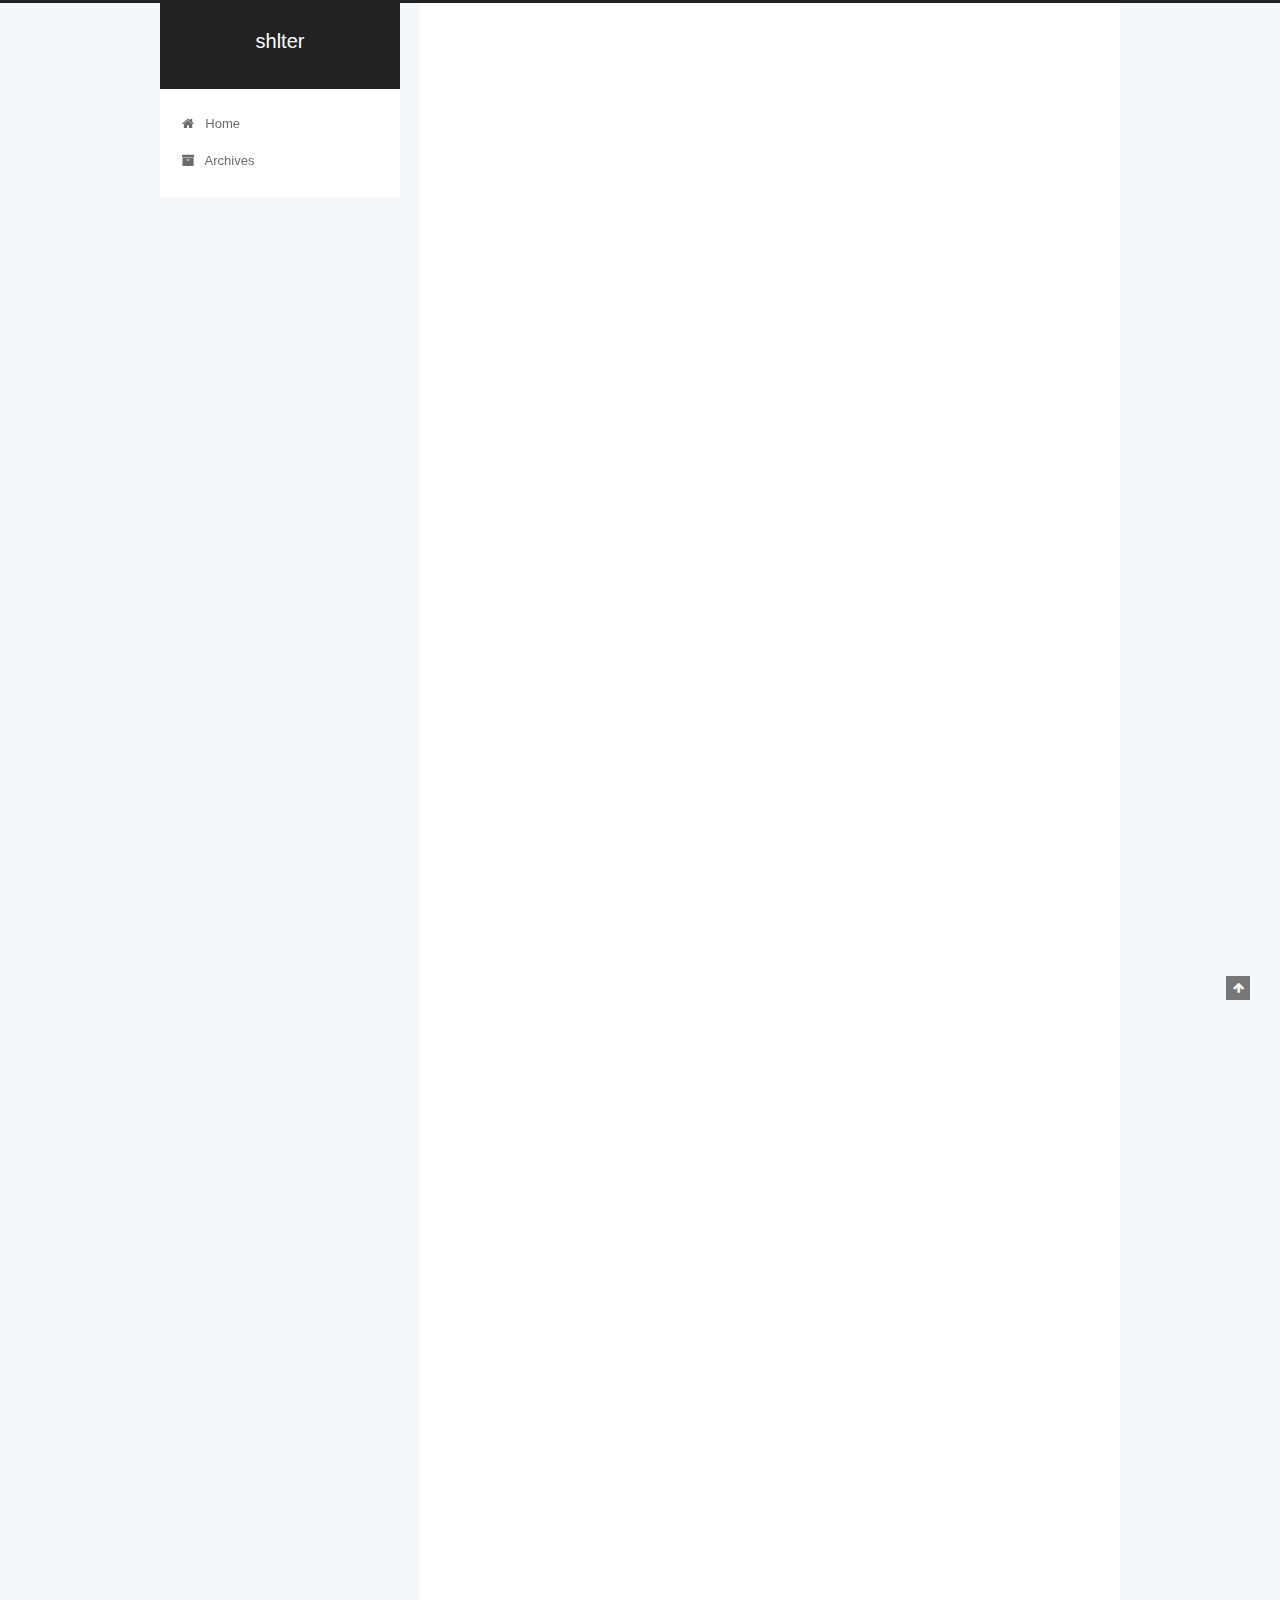
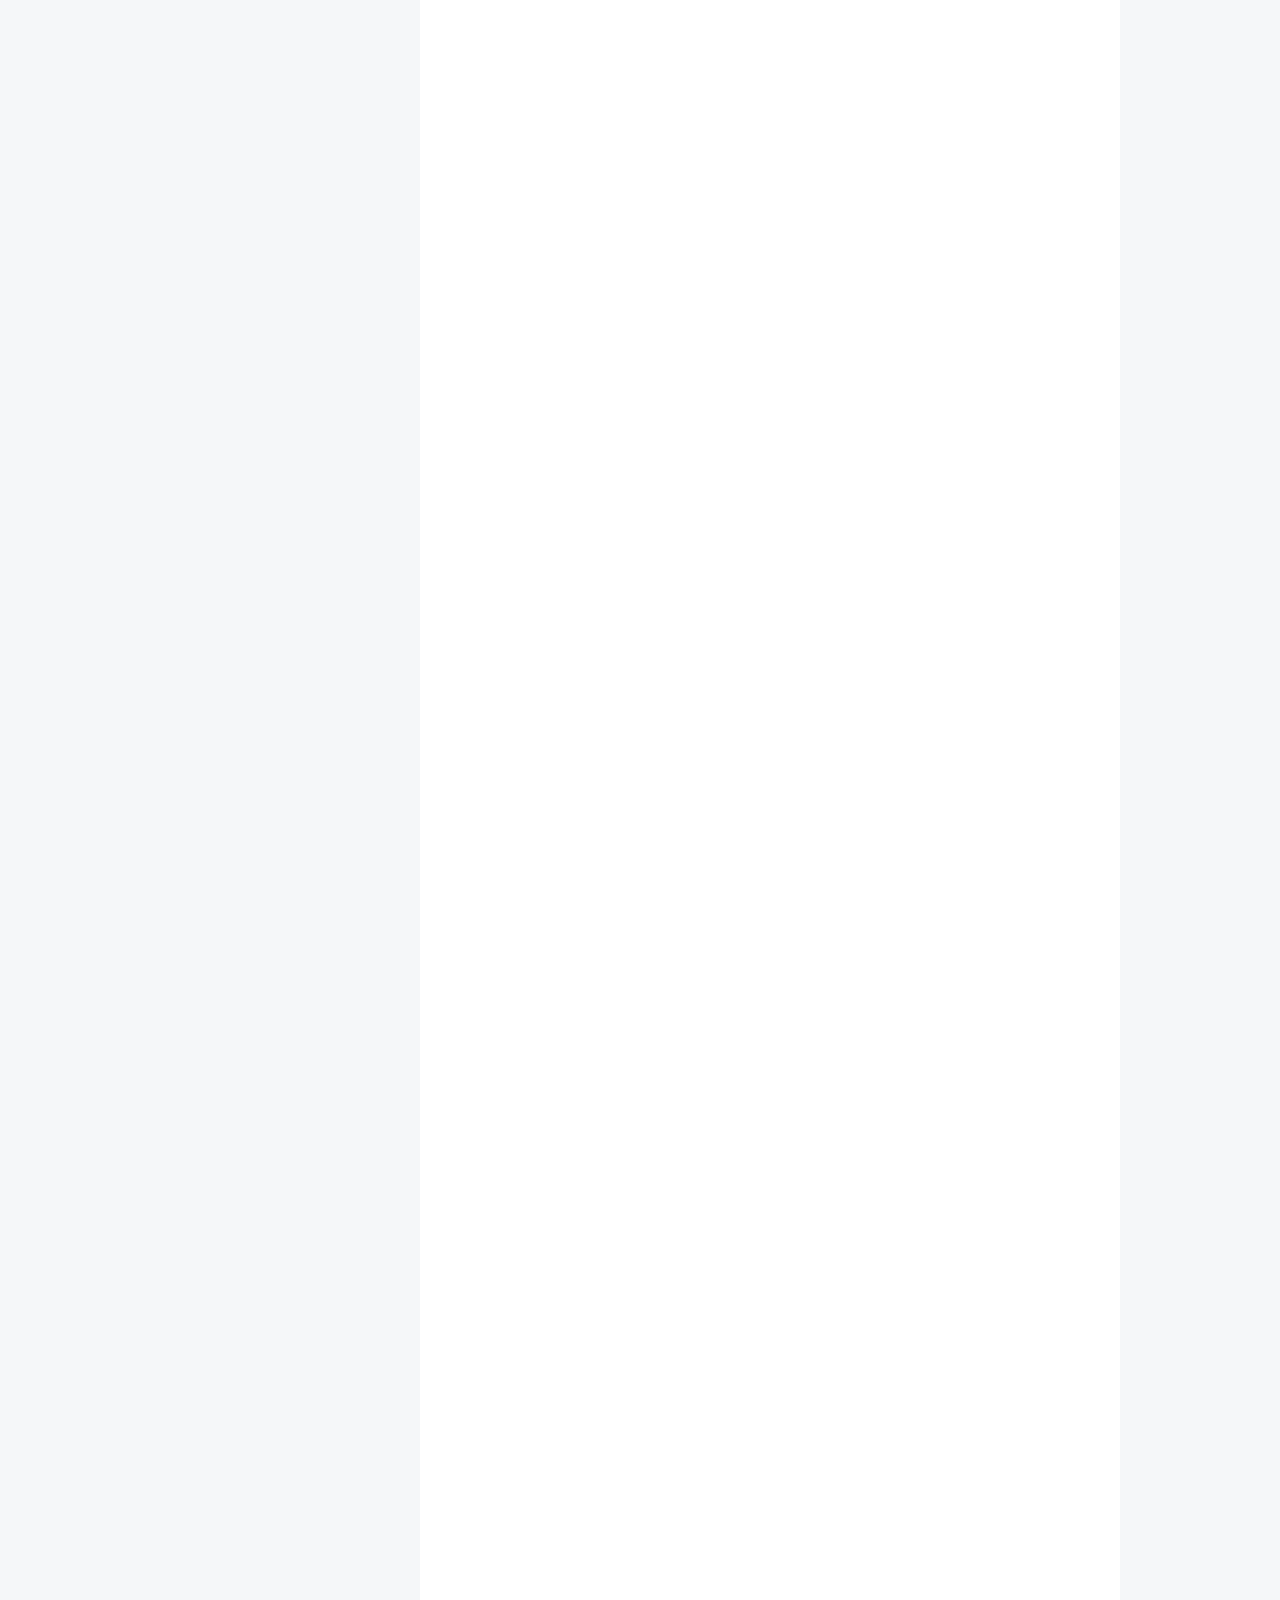
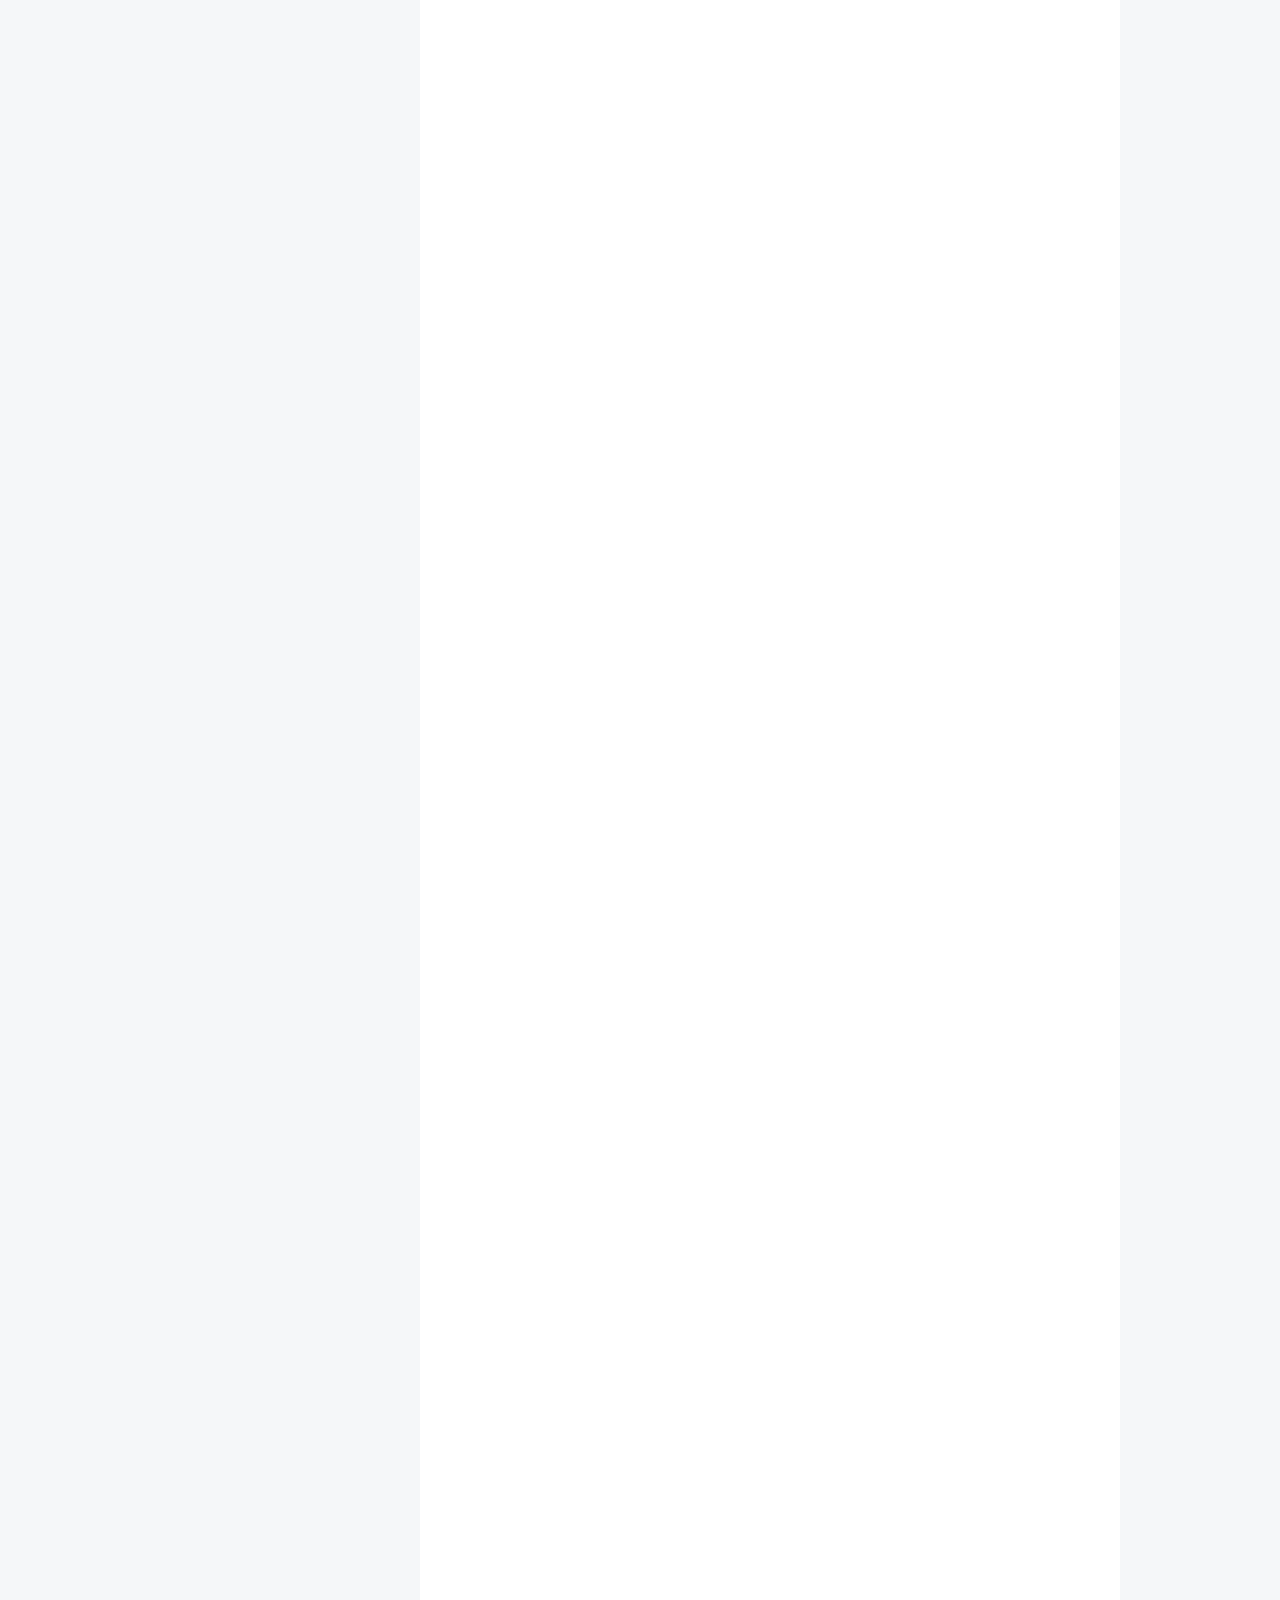
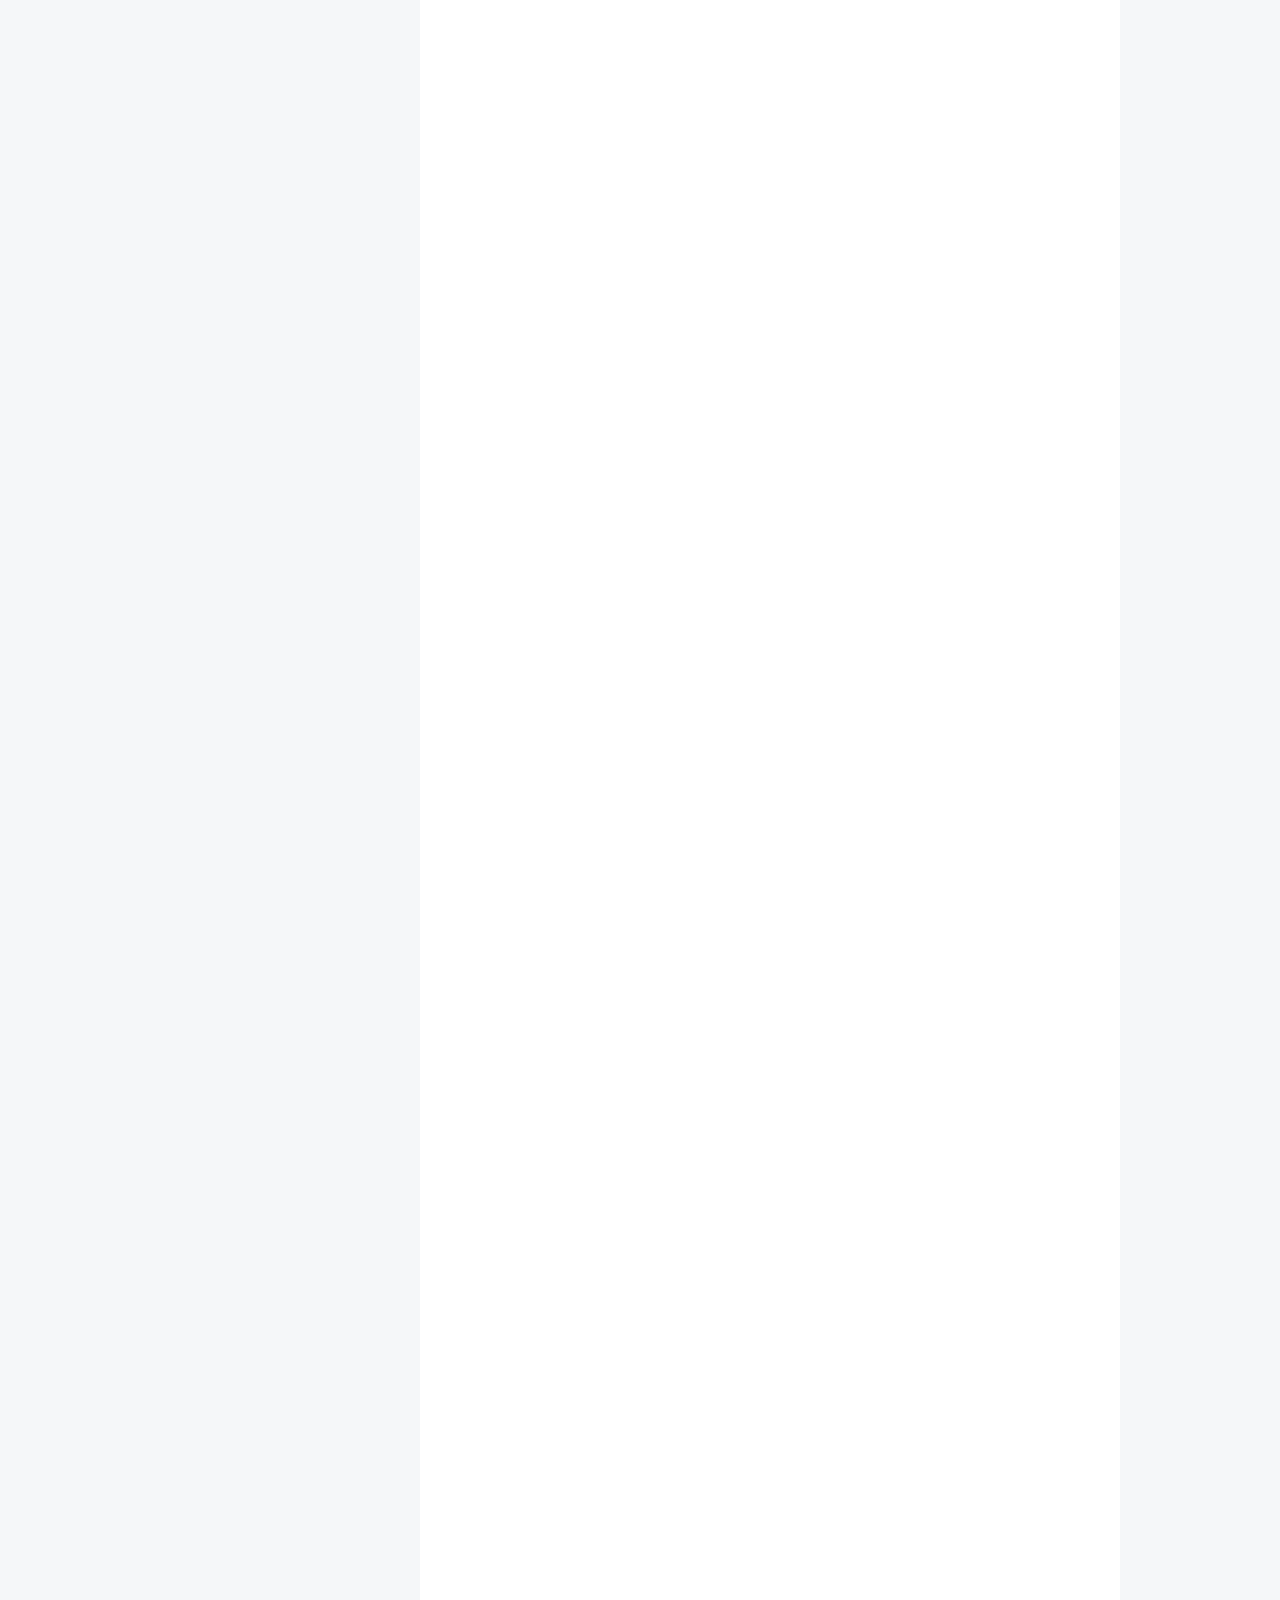
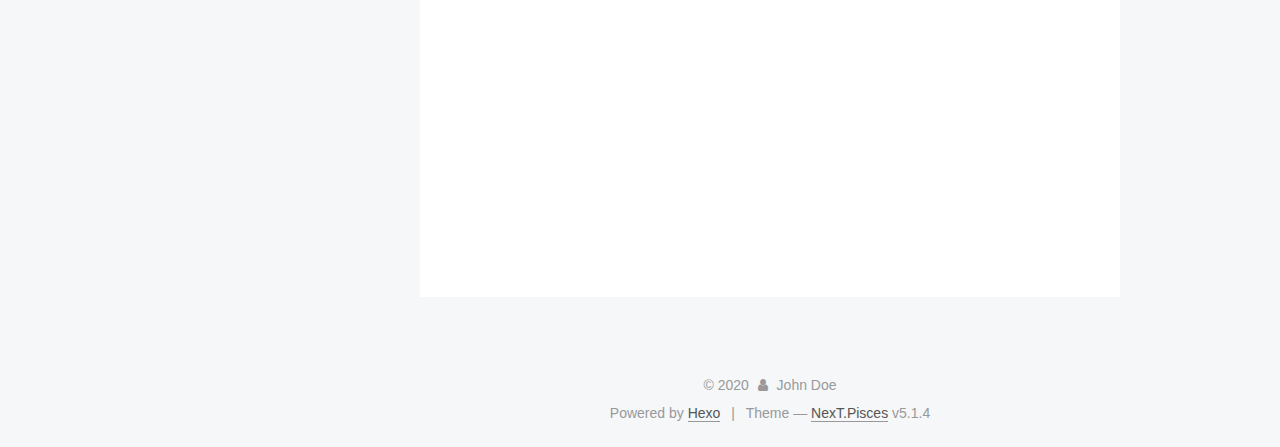
<file: 2019/10/20/java自学第一天/index.html>
<!DOCTYPE html>



  


<html class="theme-next pisces use-motion" lang>
<head><meta name="generator" content="Hexo 3.8.0">
  <meta charset="UTF-8">
<meta http-equiv="X-UA-Compatible" content="IE=edge">
<meta name="viewport" content="width=device-width, initial-scale=1, maximum-scale=1">
<meta name="theme-color" content="#222">









<meta http-equiv="Cache-Control" content="no-transform">
<meta http-equiv="Cache-Control" content="no-siteapp">
















  
  
  <link href="/lib/fancybox/source/jquery.fancybox.css?v=2.1.5" rel="stylesheet" type="text/css">







<link href="/lib/font-awesome/css/font-awesome.min.css?v=4.6.2" rel="stylesheet" type="text/css">

<link href="/css/main.css?v=5.1.4" rel="stylesheet" type="text/css">


  <link rel="apple-touch-icon" sizes="180x180" href="/images/apple-touch-icon-next.png?v=5.1.4">


  <link rel="icon" type="image/png" sizes="32x32" href="/images/favicon-32x32-next.png?v=5.1.4">


  <link rel="icon" type="image/png" sizes="16x16" href="/images/favicon-16x16-next.png?v=5.1.4">


  <link rel="mask-icon" href="/images/logo.svg?v=5.1.4" color="#222">





  <meta name="keywords" content="Hexo, NexT">










<meta name="description" content="Collection集合Collection 集合概述：Collection:单列集合根接口，用于存储一系列符合某种规则的元素。 1.添加  boolean add(Object obj); –添加 boolean addAll(Collection coll) –添加集合  2.删除  boolean remove(Ooject obj); –删除 boolean removeALL(Colle">
<meta property="og:type" content="article">
<meta property="og:title" content="java-collection集合">
<meta property="og:url" content="http://yoursite.com/2019/10/20/java自学第一天/index.html">
<meta property="og:site_name" content="shlter">
<meta property="og:description" content="Collection集合Collection 集合概述：Collection:单列集合根接口，用于存储一系列符合某种规则的元素。 1.添加  boolean add(Object obj); –添加 boolean addAll(Collection coll) –添加集合  2.删除  boolean remove(Ooject obj); –删除 boolean removeALL(Colle">
<meta property="og:locale" content="default">
<meta property="og:updated_time" content="2019-11-19T11:19:14.868Z">
<meta name="twitter:card" content="summary">
<meta name="twitter:title" content="java-collection集合">
<meta name="twitter:description" content="Collection集合Collection 集合概述：Collection:单列集合根接口，用于存储一系列符合某种规则的元素。 1.添加  boolean add(Object obj); –添加 boolean addAll(Collection coll) –添加集合  2.删除  boolean remove(Ooject obj); –删除 boolean removeALL(Colle">



<script type="text/javascript" id="hexo.configurations">
  var NexT = window.NexT || {};
  var CONFIG = {
    root: '/',
    scheme: 'Pisces',
    version: '5.1.4',
    sidebar: {"position":"left","display":"post","offset":12,"b2t":false,"scrollpercent":false,"onmobile":false},
    fancybox: true,
    tabs: true,
    motion: {"enable":true,"async":false,"transition":{"post_block":"fadeIn","post_header":"slideDownIn","post_body":"slideDownIn","coll_header":"slideLeftIn","sidebar":"slideUpIn"}},
    duoshuo: {
      userId: '0',
      author: 'Author'
    },
    algolia: {
      applicationID: '',
      apiKey: '',
      indexName: '',
      hits: {"per_page":10},
      labels: {"input_placeholder":"Search for Posts","hits_empty":"We didn't find any results for the search: ${query}","hits_stats":"${hits} results found in ${time} ms"}
    }
  };
</script>



  <link rel="canonical" href="http://yoursite.com/2019/10/20/java自学第一天/">





  <title>java-collection集合 | shlter</title>
  








</head>

<body itemscope itemtype="http://schema.org/WebPage" lang="default">

  
  
    
  

  <div class="container sidebar-position-left page-post-detail">
    <div class="headband"></div>

    <header id="header" class="header" itemscope itemtype="http://schema.org/WPHeader">
      <div class="header-inner"><div class="site-brand-wrapper">
  <div class="site-meta ">
    

    <div class="custom-logo-site-title">
      <a href="/" class="brand" rel="start">
        <span class="logo-line-before"><i></i></span>
        <span class="site-title">shlter</span>
        <span class="logo-line-after"><i></i></span>
      </a>
    </div>
      
        <p class="site-subtitle"></p>
      
  </div>

  <div class="site-nav-toggle">
    <button>
      <span class="btn-bar"></span>
      <span class="btn-bar"></span>
      <span class="btn-bar"></span>
    </button>
  </div>
</div>

<nav class="site-nav">
  

  
    <ul id="menu" class="menu">
      
        
        <li class="menu-item menu-item-home">
          <a href="/" rel="section">
            
              <i class="menu-item-icon fa fa-fw fa-home"></i> <br>
            
            Home
          </a>
        </li>
      
        
        <li class="menu-item menu-item-archives">
          <a href="/archives/" rel="section">
            
              <i class="menu-item-icon fa fa-fw fa-archive"></i> <br>
            
            Archives
          </a>
        </li>
      

      
    </ul>
  

  
</nav>



 </div>
    </header>

    <main id="main" class="main">
      <div class="main-inner">
        <div class="content-wrap">
          <div id="content" class="content">
            

  <div id="posts" class="posts-expand">
    

  

  
  
  

  <article class="post post-type-normal" itemscope itemtype="http://schema.org/Article">
  
  
  
  <div class="post-block">
    <link itemprop="mainEntityOfPage" href="http://yoursite.com/2019/10/20/java自学第一天/">

    <span hidden itemprop="author" itemscope itemtype="http://schema.org/Person">
      <meta itemprop="name" content="John Doe">
      <meta itemprop="description" content>
      <meta itemprop="image" content="/images/avatar.gif">
    </span>

    <span hidden itemprop="publisher" itemscope itemtype="http://schema.org/Organization">
      <meta itemprop="name" content="shlter">
    </span>

    
      <header class="post-header">

        
        
          <h1 class="post-title" itemprop="name headline">java-collection集合</h1>
        

        <div class="post-meta">
          <span class="post-time">
            
              <span class="post-meta-item-icon">
                <i class="fa fa-calendar-o"></i>
              </span>
              
                <span class="post-meta-item-text">Posted on</span>
              
              <time title="Post created" itemprop="dateCreated datePublished" datetime="2019-10-20T22:24:40+08:00">
                2019-10-20
              </time>
            

            

            
          </span>

          

          
            
          

          
          

          

          

          

        </div>
      </header>
    

    
    
    
    <div class="post-body" itemprop="articleBody">

      
      

      
        <h1 id="Collection"><a href="#Collection" class="headerlink" title="Collection"></a>Collection</h1><h2 id="集合"><a href="#集合" class="headerlink" title="集合"></a>集合</h2><h3 id="Collection-集合概述："><a href="#Collection-集合概述：" class="headerlink" title="Collection 集合概述："></a>Collection 集合概述：</h3><p>Collection:单列集合根接口，用于存储一系列符合某种规则的元素。</p>
<p>1.添加</p>
<ul>
<li>boolean add(Object obj); –添加</li>
<li>boolean addAll(Collection coll) –添加集合</li>
</ul>
<p>2.删除</p>
<ul>
<li>boolean remove(Ooject obj); –删除</li>
<li>boolean removeALL(Collection coll) –删除集合</li>
<li>void clear() –移除所有内容</li>
</ul>
<p>3.判断</p>
<ul>
<li>boolean contains(object obj); –判断些集合指定的元素，则返回true</li>
<li>boolean containsAll(Collection coll) –判断些集合指定的合集，则返回true</li>
<li>boolean isEmpty(): –判断集合中是否有元素。</li>
</ul>
<p>4.获取：</p>
<ul>
<li>int size(); –返回集合中的元素数</li>
<li>Iterator iterator(); –取出元素的方式：迭代器</li>
<li><p>5.其他：</p>
</li>
<li><p>boolean retainAll(Collection coll) –取交集（1，2，5; 2，4; 取2）</p>
</li>
<li>Object[] toArray(): –将集合转成数组。</li>
</ul>
<p>泛型：指的是集合中存储元素的数据类型</p>
<h4 id="1-子接口"><a href="#1-子接口" class="headerlink" title="1.子接口"></a>1.子接口</h4><h5 id="List"><a href="#List" class="headerlink" title="List:"></a>List:</h5><pre><code>List&lt;String&gt; list=new ArrayList&lt;String&gt;();
</code></pre><blockquote>
<p>该集合的特点是有序的、可重复。List主要的接口实现类为:ArrayList和LinkedList。</p>
</blockquote>
<blockquote>
<blockquote>
<p>A:添加功能</p>
</blockquote>
</blockquote>
<blockquote>
<blockquote>
<ul>
<li>boolean add(E e):向集合中添加一个元素</li>
<li>void add(int index, E element):在指定位置添加元素</li>
<li>boolean addAll(Collection&lt;? extends E&gt; c)：向集合中添加一个集合的元素。</li>
</ul>
</blockquote>
</blockquote>
<blockquote>
<blockquote>
<p>B:删除功能</p>
</blockquote>
</blockquote>
<blockquote>
<blockquote>
<ul>
<li>void clear()：删除集合中的所有元素</li>
<li>E remove(int index)：根据指定索引删除元素，并把删除的元素返回</li>
<li>boolean remove(Object o)：从集合中删除指定的元素</li>
<li>boolean removeAll(Collection&lt;?&gt; c):从集合中删除一个指定的集合元素。</li>
</ul>
</blockquote>
</blockquote>
<blockquote>
<blockquote>
<p>C:修改功能</p>
</blockquote>
</blockquote>
<blockquote>
<blockquote>
<ul>
<li>E set(int index, E element):把指定索引位置的元素修改为指定的值，返回修改前的值。</li>
</ul>
</blockquote>
</blockquote>
<blockquote>
<blockquote>
<p>D:获取功能</p>
</blockquote>
</blockquote>
<blockquote>
<blockquote>
<ul>
<li>E get(int index)：获取指定位置的元素</li>
<li>Iterator iterator():就是用来获取集合中每一个元素。</li>
</ul>
</blockquote>
</blockquote>
<blockquote>
<blockquote>
<blockquote>
<p>E:判断功能</p>
</blockquote>
</blockquote>
</blockquote>
<blockquote>
<blockquote>
<ul>
<li>boolean isEmpty()：判断集合是否为空。</li>
<li>boolean contains(Object o)：判断集合中是否存在指定的元素。</li>
<li>boolean containsAll(Collection&lt;?&gt; c)：判断集合中是否存在指定的一个集合中的元素。</li>
</ul>
</blockquote>
</blockquote>
<blockquote>
<blockquote>
<p>F:长度功能</p>
</blockquote>
</blockquote>
<blockquote>
<blockquote>
<ul>
<li>int size():获取集合中的元素个数</li>
</ul>
</blockquote>
</blockquote>
<blockquote>
<blockquote>
<p>G:把集合转换成数组</p>
</blockquote>
</blockquote>
<blockquote>
<blockquote>
<ul>
<li>Object[] toArray():把集合变成数组。</li>
</ul>
</blockquote>
</blockquote>
<h6 id="ArrayList"><a href="#ArrayList" class="headerlink" title="ArrayList"></a>ArrayList</h6><pre><code>ArrayList&lt;String&gt; list=new ArrayList&lt;String&gt;();
</code></pre><blockquote>
<blockquote>
<blockquote>
<ul>
<li>数据存储结构：数组形式</li>
<li>索引</li>
<li>查询速度快</li>
<li>不适应做大量的增删操作</li>
</ul>
</blockquote>
</blockquote>
</blockquote>
<h6 id="LinkedList"><a href="#LinkedList" class="headerlink" title="LinkedList"></a>LinkedList</h6><pre><code>LinkedList&lt;String&gt; list=new LinkedList&lt;String&gt;();
</code></pre><blockquote>
<blockquote>
<blockquote>
<ul>
<li>数据存储结构：使用first和list双向循环链表结构</li>
<li>遍历和查询效率低</li>
<li>增删操作快</li>
</ul>
</blockquote>
</blockquote>
</blockquote>
<blockquote>
<blockquote>
<blockquote>
<p>特有方法 </p>
</blockquote>
</blockquote>
</blockquote>
<blockquote>
<blockquote>
<blockquote>
<ul>
<li>addfirst()、addlist()、removeFirst()、removeList()</li>
<li>getFirst()、getList()</li>
<li>pop()方法继承于List接口</li>
</ul>
</blockquote>
</blockquote>
</blockquote>
<h6 id="Iterator遍历集合"><a href="#Iterator遍历集合" class="headerlink" title="Iterator遍历集合:"></a>Iterator遍历集合:</h6><pre><code>Collection&lt;String&gt; coll=new ArrayList&lt;String&gt;();
coll.add(&quot;aaa&quot;);
coll.add(&quot;bbb&quot;);
coll.add(&quot;ccc&quot;);
coll.add(&quot;eee&quot;);
Iterator&lt;String&gt; it=coll.iterator(); //获取迭代器对象
while(it.hasNext()) { //返回false停止运行
    String e=it.next();
    System.out.println(e);
//删除时
//String e=it.next();
//if(e.equals(&quot;bbb&quot;)) {
//        coll.remove(e); ConcurrentModificationException 并发修改异常
//原因：因为 it获取了迭代器对象，如果使用coll.remove()删除会造成coll与it熟练不匹配。
        it.remove();
    }
}
</code></pre><blockquote>
<blockquote>
<blockquote>
<p>Iterator对collection进行迭代的迭代器。</p>
</blockquote>
</blockquote>
</blockquote>
<blockquote>
<blockquote>
<blockquote>
<p>java.util.HashTable不能直接获取java.util.Iterator迭代器进行迭代. </p>
</blockquote>
</blockquote>
</blockquote>
<blockquote>
<blockquote>
<blockquote>
<p>迭代与枚举有两点不同。</p>
</blockquote>
</blockquote>
</blockquote>
<blockquote>
<blockquote>
<blockquote>
<ul>
<li>迭代器允许调用者利用定义好良好的语言在迭代期间从迭代器所指向的collection移除元素。</li>
<li>方法名称得到了改进。</li>
</ul>
</blockquote>
</blockquote>
</blockquote>
<blockquote>
<blockquote>
<blockquote>
<p>方法介绍：</p>
</blockquote>
</blockquote>
</blockquote>
<blockquote>
<blockquote>
<blockquote>
<ul>
<li>Boolean hasNext():如果仍有元素可以迭代，返回true。</li>
<li>E next():返回迭代的下一个元素。</li>
<li>void remove() 从迭代器所指向的collection中移除迭代器返回的最后一个元素。</li>
</ul>
</blockquote>
</blockquote>
</blockquote>
<h6 id="Iterator遍历结合（JDK8利用lambda表达式）"><a href="#Iterator遍历结合（JDK8利用lambda表达式）" class="headerlink" title="Iterator遍历结合（JDK8利用lambda表达式）"></a>Iterator遍历结合（JDK8利用lambda表达式）</h6><pre><code>Collection&lt;String&gt; coll=new ArrayList&lt;String&gt;();
coll.add(&quot;aaa&quot;);
coll.add(&quot;bbb&quot;);
coll.add(&quot;ccc&quot;);
Iterator&lt;String&gt; it=coll.iterator();
it.forEachRemaining((String e)-&gt;{System.out.println(e);});
</code></pre><h6 id="增强for循环遍历数组"><a href="#增强for循环遍历数组" class="headerlink" title="增强for循环遍历数组:"></a>增强for循环遍历数组:</h6><pre><code>String[] arr = {&quot;qwe&quot;,&quot;asd&quot;};
for(String s :arr) {
    System.out.println(s);
}
</code></pre><h6 id="增强for循环遍历集合"><a href="#增强for循环遍历集合" class="headerlink" title="增强for循环遍历集合:"></a>增强for循环遍历集合:</h6><pre><code>Collection&lt;Integer&gt; coll=new ArrayList&lt;Integer&gt;();
coll.add(123);
coll.add(456);
coll.add(789);
for(Integer i:coll) {
    System.out.println(i);
}
    //遍历集合无法对集合进行修改
</code></pre><h6 id="foreach遍历结合（JDK8利用lambda表达式）"><a href="#foreach遍历结合（JDK8利用lambda表达式）" class="headerlink" title="foreach遍历结合（JDK8利用lambda表达式）"></a>foreach遍历结合（JDK8利用lambda表达式）</h6><pre><code>Collection&lt;String&gt; coll=new ArrayList&lt;String&gt;();
coll.add(&quot;aaa&quot;);
coll.add(&quot;bbb&quot;);
coll.add(&quot;ccc&quot;);
coll.forEach((String e)-&gt;{System.out.println(e);});
</code></pre><p>}</p>
<h5 id="Set"><a href="#Set" class="headerlink" title="Set:"></a>Set:</h5><blockquote>
<p>该集合特点是无序并且无法重复。Set主要的接口实现类为:HashSet和TreeSet。</p>
</blockquote>
<h6 id="HashSet"><a href="#HashSet" class="headerlink" title="HashSet"></a>HashSet</h6><blockquote>
<blockquote>
<blockquote>
<ul>
<li>数据存储结构：哈希表</li>
<li>存储的元素不可重复</li>
<li>无序：底层要使用当前元素的hashCode和数组的长度-1做&amp;运算，结果就是存放的数组的下表位置。</li>
<li>唯一：首先判断对象是否相等，首先判断2个对象的hashCode以及equals是否相等，如果相等，最后胡返回一个有值的对象，通过这个对象和null做==比较，结果为false，所以重复的元素添加不进去。</li>
<li>hashcode()</li>
<li>无索引：</li>
</ul>
</blockquote>
</blockquote>
</blockquote>
<blockquote>
<blockquote>
<pre><code>HashSet&lt;String&gt; hash=new HashSet&lt;String&gt;();
hash.add(&quot;hello&quot;);
hash.add(&quot;world&quot;);
hash.add(&quot;java&quot;);
hash.add(&quot;java&quot;);
System.out.println(hash); //[world, java, hello]
</code></pre><blockquote>
</blockquote>
<pre><code>import java.util.HashSet;
class test{  
private String id;
private String name;
public test(String id,String name) {
    this.id=id;
    this.name=name;
}
@Override
public String toString() {
    return &quot;id=&quot; + id + &quot;: name=&quot;+name;
}
public int hashCode() { //重写hashCode()方法
    return id.hashCode(); //返回id属性的哈希值
}
public boolean equals(Object obj) { //重写equals方法
    if(this==obj) {        //判断是否是同一个对象
        return true;        //如果是返回，true
    }
    if(!(obj instanceof test)) {    //判断对象是为test类型
        return false;                //如果不是test类型，返回false
    }
    test te=(test) obj;            //将对象强转为test类型
    boolean b=this.id.equals(te.id); //判断id值是否相同
    return b;        
}
public static void main(String[] args) {
    HashSet hashset=new HashSet();
    test test1=new test(&quot;1&quot;,&quot;abc&quot;);
    test test2=new test(&quot;2&quot;,&quot;dfg&quot;);
    test test3=new test(&quot;2&quot;,&quot;dfg&quot;);
    hashset.add(test1);
    hashset.add(test2);
    hashset.add(test3);
    System.out.println(hashset);
}
}
</code></pre></blockquote>
</blockquote>
<h6 id="LinkedHashset"><a href="#LinkedHashset" class="headerlink" title="LinkedHashset"></a>LinkedHashset</h6><blockquote>
<blockquote>
<blockquote>
<ul>
<li>与hashset唯一区别：有序</li>
</ul>
</blockquote>
</blockquote>
</blockquote>
<pre><code>LinkedHashSet&lt;String&gt; lhs=new LinkedHashSet&lt;String&gt;();
lhs.add(&quot;hello&quot;);
lhs.add(&quot;world&quot;);
lhs.add(&quot;hello&quot;);
System.out.println(lhs); //[hello, world]
</code></pre><h6 id="TreeSet"><a href="#TreeSet" class="headerlink" title="TreeSet"></a>TreeSet</h6><blockquote>
<blockquote>
<blockquote>
<ul>
<li>数据存储结构：采用平衡二叉树来存储元素</li>
<li>存储的元素不可重复</li>
<li>可以对元素进行排序</li>
<li>排序方式：</li>
<li><ul>
<li>1.自然排序：重写compareTo()方法 </li>
</ul>
</li>
<li><ul>
<li>2.定制排序</li>
</ul>
</li>
</ul>
</blockquote>
</blockquote>
</blockquote>
<pre><code>TreeSet&lt;Integer&gt; ts=new TreeSet&lt;Integer&gt;();
ts.add(12);
ts.add(8);
ts.add(13);
ts.add(14);
System.out.println(ts); //[8, 12, 13, 14]
</code></pre>
      
    </div>
    
    
    

    

    

    

    <footer class="post-footer">
      

      
      
      

      
        <div class="post-nav">
          <div class="post-nav-next post-nav-item">
            
              <a href="/2019/03/24/shlter/" rel="next" title="shlter">
                <i class="fa fa-chevron-left"></i> shlter
              </a>
            
          </div>

          <span class="post-nav-divider"></span>

          <div class="post-nav-prev post-nav-item">
            
              <a href="/2019/11/05/java自学第二天/" rel="prev" title="Java-MAP集合">
                Java-MAP集合 <i class="fa fa-chevron-right"></i>
              </a>
            
          </div>
        </div>
      

      
      
    </footer>
  </div>
  
  
  
  </article>



    <div class="post-spread">
      
    </div>
  </div>


          </div>
          


          

  



        </div>
        
          
  
  <div class="sidebar-toggle">
    <div class="sidebar-toggle-line-wrap">
      <span class="sidebar-toggle-line sidebar-toggle-line-first"></span>
      <span class="sidebar-toggle-line sidebar-toggle-line-middle"></span>
      <span class="sidebar-toggle-line sidebar-toggle-line-last"></span>
    </div>
  </div>

  <aside id="sidebar" class="sidebar">
    
    <div class="sidebar-inner">

      

      
        <ul class="sidebar-nav motion-element">
          <li class="sidebar-nav-toc sidebar-nav-active" data-target="post-toc-wrap">
            Table of Contents
          </li>
          <li class="sidebar-nav-overview" data-target="site-overview-wrap">
            Overview
          </li>
        </ul>
      

      <section class="site-overview-wrap sidebar-panel">
        <div class="site-overview">
          <div class="site-author motion-element" itemprop="author" itemscope itemtype="http://schema.org/Person">
            
              <p class="site-author-name" itemprop="name">John Doe</p>
              <p class="site-description motion-element" itemprop="description"></p>
          </div>

          <nav class="site-state motion-element">

            
              <div class="site-state-item site-state-posts">
              
                <a href="/archives/">
              
                  <span class="site-state-item-count">4</span>
                  <span class="site-state-item-name">posts</span>
                </a>
              </div>
            

            

            

          </nav>

          

          

          
          

          
          

          

        </div>
      </section>

      
      <!--noindex-->
        <section class="post-toc-wrap motion-element sidebar-panel sidebar-panel-active">
          <div class="post-toc">

            
              
            

            
              <div class="post-toc-content"><ol class="nav"><li class="nav-item nav-level-1"><a class="nav-link" href="#Collection"><span class="nav-number">1.</span> <span class="nav-text">Collection</span></a><ol class="nav-child"><li class="nav-item nav-level-2"><a class="nav-link" href="#集合"><span class="nav-number">1.1.</span> <span class="nav-text">集合</span></a><ol class="nav-child"><li class="nav-item nav-level-3"><a class="nav-link" href="#Collection-集合概述："><span class="nav-number">1.1.1.</span> <span class="nav-text">Collection 集合概述：</span></a><ol class="nav-child"><li class="nav-item nav-level-4"><a class="nav-link" href="#1-子接口"><span class="nav-number">1.1.1.1.</span> <span class="nav-text">1.子接口</span></a><ol class="nav-child"><li class="nav-item nav-level-5"><a class="nav-link" href="#List"><span class="nav-number">1.1.1.1.1.</span> <span class="nav-text">List:</span></a><ol class="nav-child"><li class="nav-item nav-level-6"><a class="nav-link" href="#ArrayList"><span class="nav-number">1.1.1.1.1.1.</span> <span class="nav-text">ArrayList</span></a></li><li class="nav-item nav-level-6"><a class="nav-link" href="#LinkedList"><span class="nav-number">1.1.1.1.1.2.</span> <span class="nav-text">LinkedList</span></a></li><li class="nav-item nav-level-6"><a class="nav-link" href="#Iterator遍历集合"><span class="nav-number">1.1.1.1.1.3.</span> <span class="nav-text">Iterator遍历集合:</span></a></li><li class="nav-item nav-level-6"><a class="nav-link" href="#Iterator遍历结合（JDK8利用lambda表达式）"><span class="nav-number">1.1.1.1.1.4.</span> <span class="nav-text">Iterator遍历结合（JDK8利用lambda表达式）</span></a></li><li class="nav-item nav-level-6"><a class="nav-link" href="#增强for循环遍历数组"><span class="nav-number">1.1.1.1.1.5.</span> <span class="nav-text">增强for循环遍历数组:</span></a></li><li class="nav-item nav-level-6"><a class="nav-link" href="#增强for循环遍历集合"><span class="nav-number">1.1.1.1.1.6.</span> <span class="nav-text">增强for循环遍历集合:</span></a></li><li class="nav-item nav-level-6"><a class="nav-link" href="#foreach遍历结合（JDK8利用lambda表达式）"><span class="nav-number">1.1.1.1.1.7.</span> <span class="nav-text">foreach遍历结合（JDK8利用lambda表达式）</span></a></li></ol></li><li class="nav-item nav-level-5"><a class="nav-link" href="#Set"><span class="nav-number">1.1.1.1.2.</span> <span class="nav-text">Set:</span></a><ol class="nav-child"><li class="nav-item nav-level-6"><a class="nav-link" href="#HashSet"><span class="nav-number">1.1.1.1.2.1.</span> <span class="nav-text">HashSet</span></a></li><li class="nav-item nav-level-6"><a class="nav-link" href="#LinkedHashset"><span class="nav-number">1.1.1.1.2.2.</span> <span class="nav-text">LinkedHashset</span></a></li><li class="nav-item nav-level-6"><a class="nav-link" href="#TreeSet"><span class="nav-number">1.1.1.1.2.3.</span> <span class="nav-text">TreeSet</span></a></li></ol></li></ol></li></ol></li></ol></li></ol></li></ol></div>
            

          </div>
        </section>
      <!--/noindex-->
      

      

    </div>
  </aside>


        
      </div>
    </main>

    <footer id="footer" class="footer">
      <div class="footer-inner">
        <div class="copyright">&copy; <span itemprop="copyrightYear">2020</span>
  <span class="with-love">
    <i class="fa fa-user"></i>
  </span>
  <span class="author" itemprop="copyrightHolder">John Doe</span>

  
</div>


  <div class="powered-by">Powered by <a class="theme-link" target="_blank" href="https://hexo.io">Hexo</a></div>



  <span class="post-meta-divider">|</span>



  <div class="theme-info">Theme &mdash; <a class="theme-link" target="_blank" href="https://github.com/iissnan/hexo-theme-next">NexT.Pisces</a> v5.1.4</div>




        







        
      </div>
    </footer>

    
      <div class="back-to-top">
        <i class="fa fa-arrow-up"></i>
        
      </div>
    

    

  </div>

  

<script type="text/javascript">
  if (Object.prototype.toString.call(window.Promise) !== '[object Function]') {
    window.Promise = null;
  }
</script>









  












  
  
    <script type="text/javascript" src="/lib/jquery/index.js?v=2.1.3"></script>
  

  
  
    <script type="text/javascript" src="/lib/fastclick/lib/fastclick.min.js?v=1.0.6"></script>
  

  
  
    <script type="text/javascript" src="/lib/jquery_lazyload/jquery.lazyload.js?v=1.9.7"></script>
  

  
  
    <script type="text/javascript" src="/lib/velocity/velocity.min.js?v=1.2.1"></script>
  

  
  
    <script type="text/javascript" src="/lib/velocity/velocity.ui.min.js?v=1.2.1"></script>
  

  
  
    <script type="text/javascript" src="/lib/fancybox/source/jquery.fancybox.pack.js?v=2.1.5"></script>
  


  


  <script type="text/javascript" src="/js/src/utils.js?v=5.1.4"></script>

  <script type="text/javascript" src="/js/src/motion.js?v=5.1.4"></script>



  
  


  <script type="text/javascript" src="/js/src/affix.js?v=5.1.4"></script>

  <script type="text/javascript" src="/js/src/schemes/pisces.js?v=5.1.4"></script>



  
  <script type="text/javascript" src="/js/src/scrollspy.js?v=5.1.4"></script>
<script type="text/javascript" src="/js/src/post-details.js?v=5.1.4"></script>



  


  <script type="text/javascript" src="/js/src/bootstrap.js?v=5.1.4"></script>



  


  




	





  





  












  





  

  

  

  
  

  

  

  

</body>
</html>
</file>
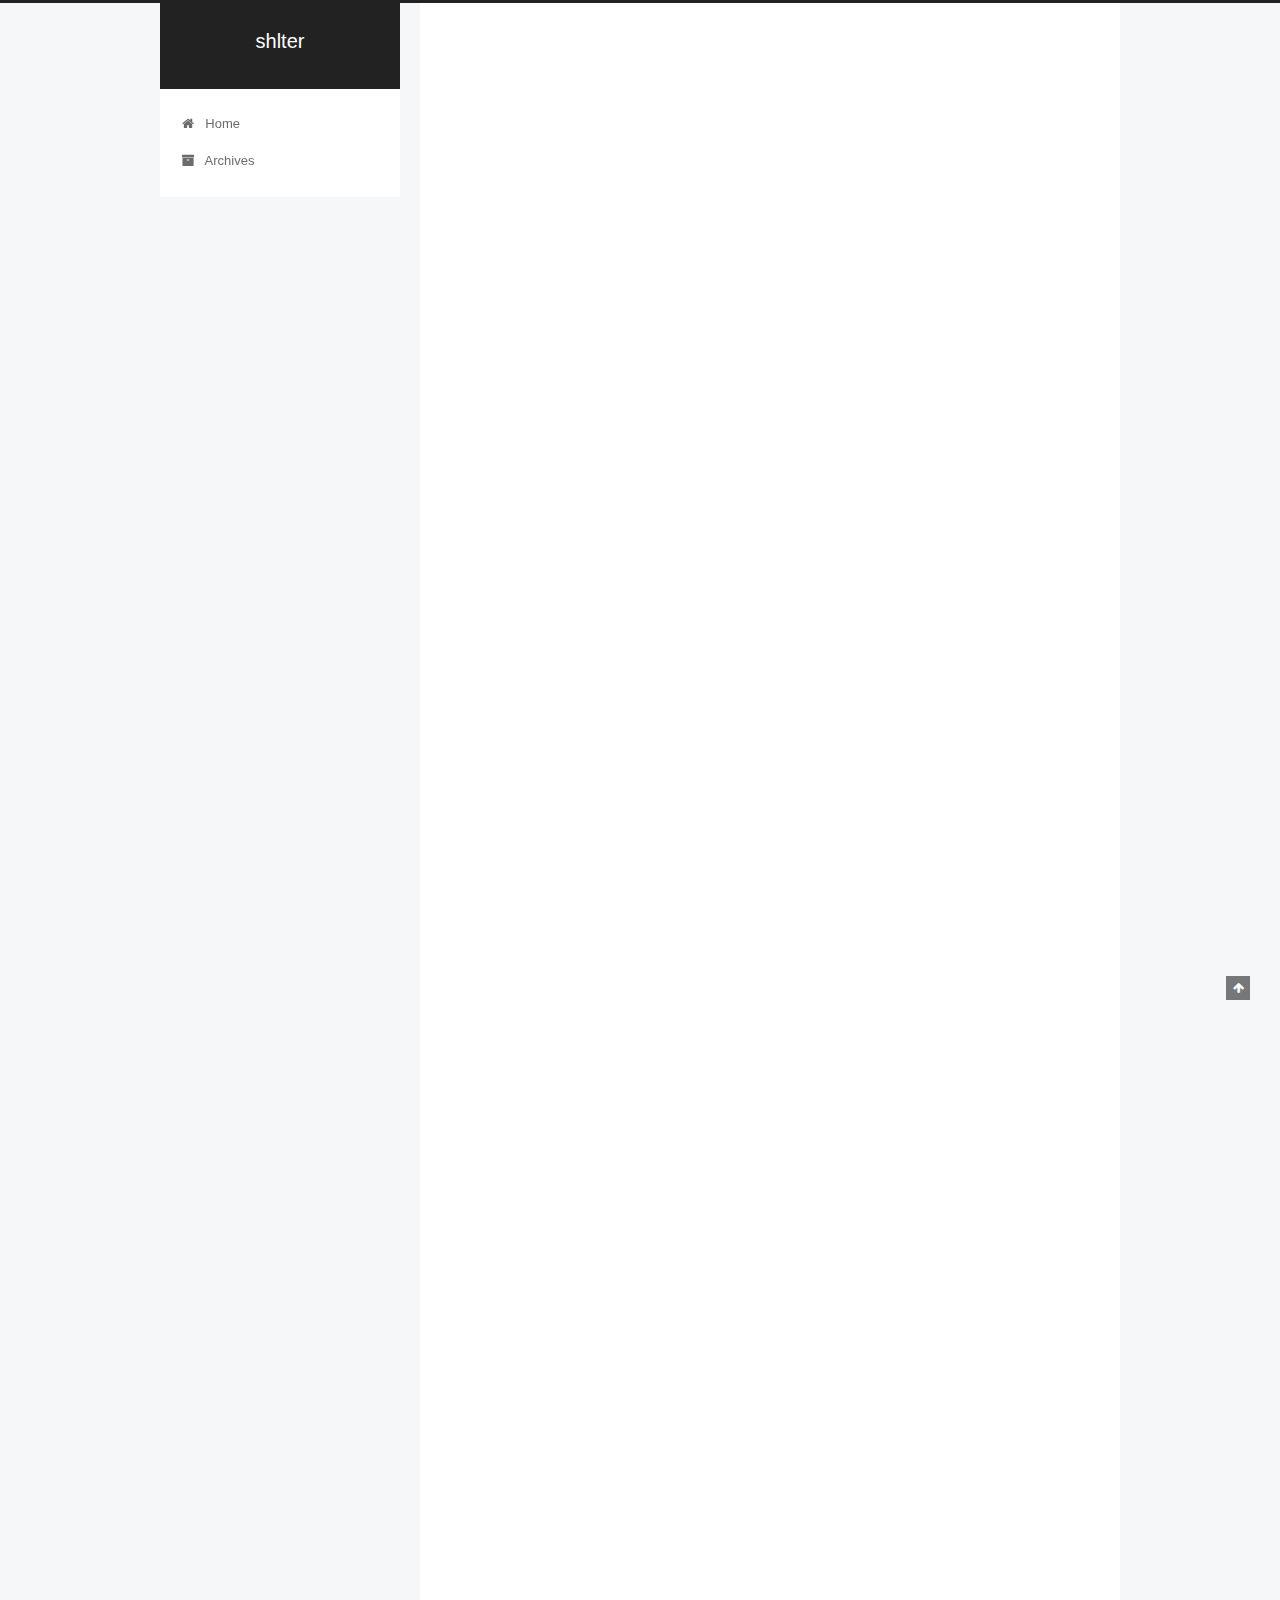
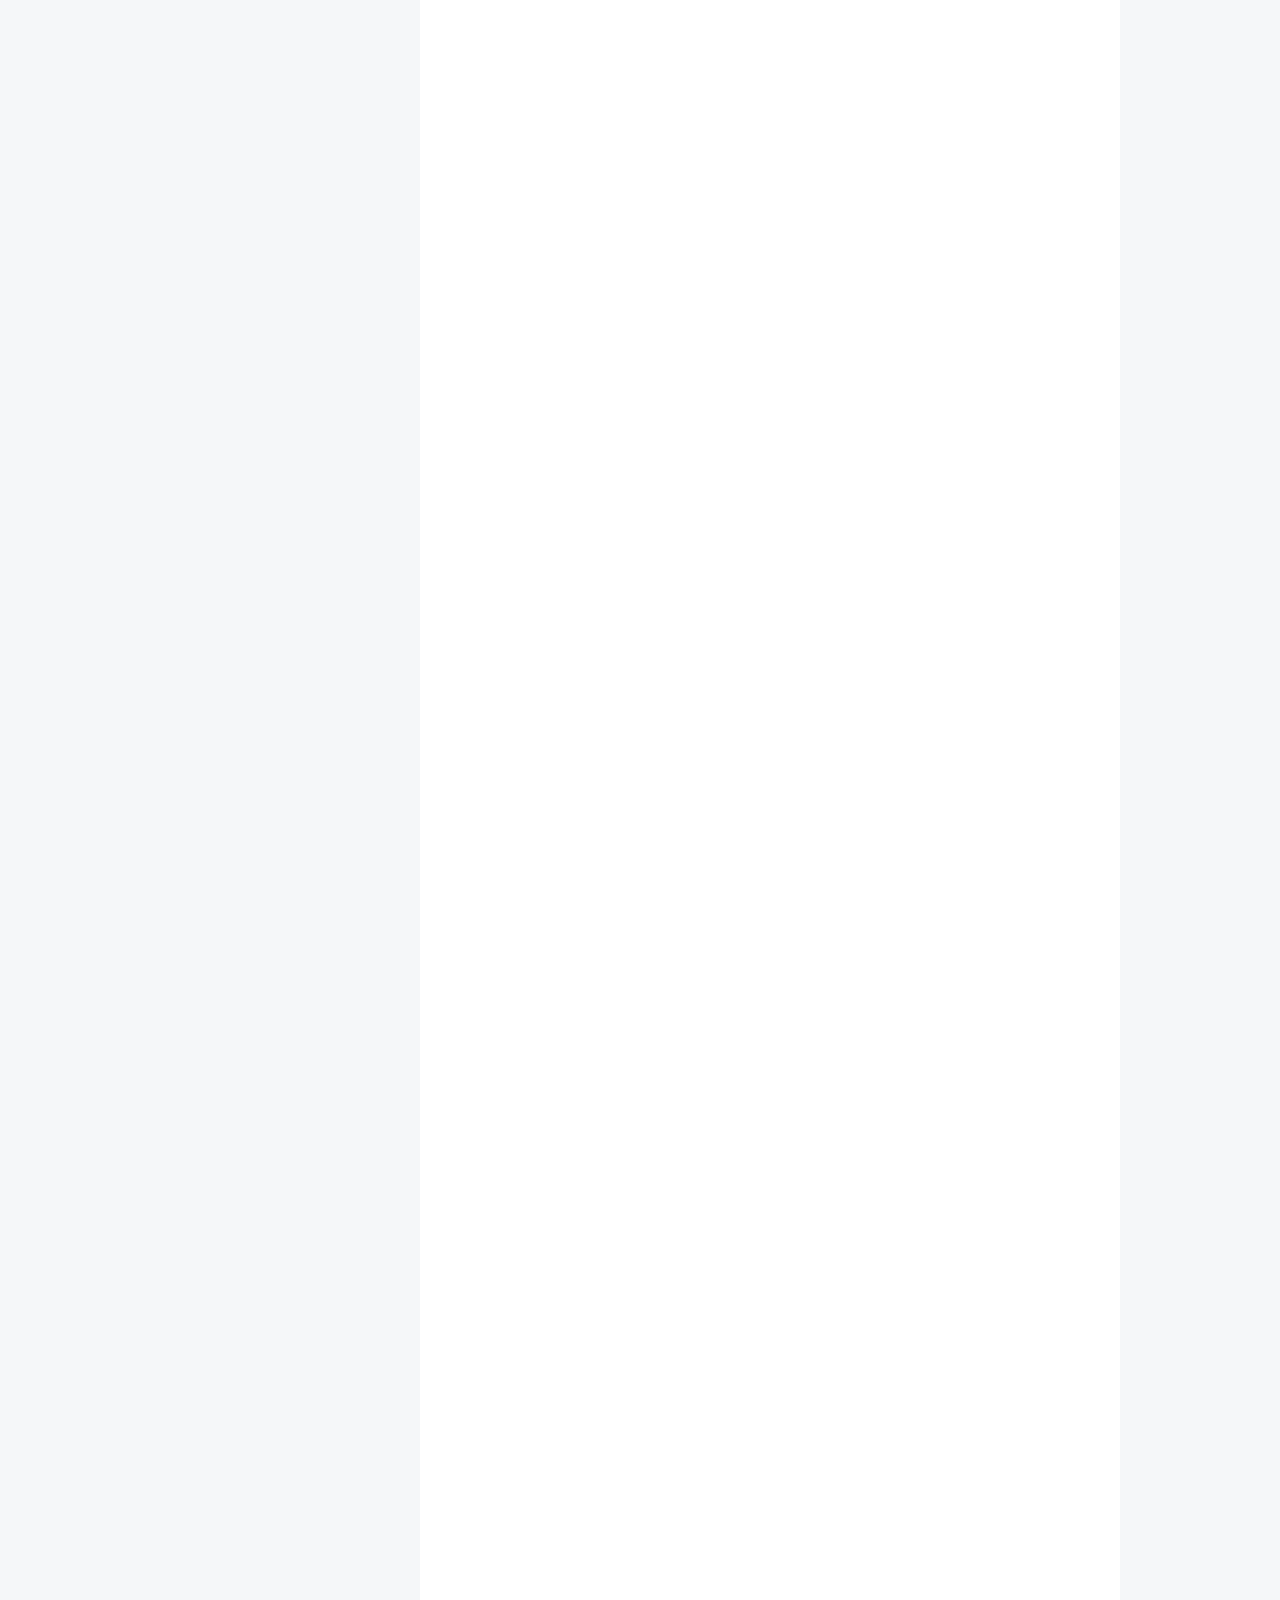
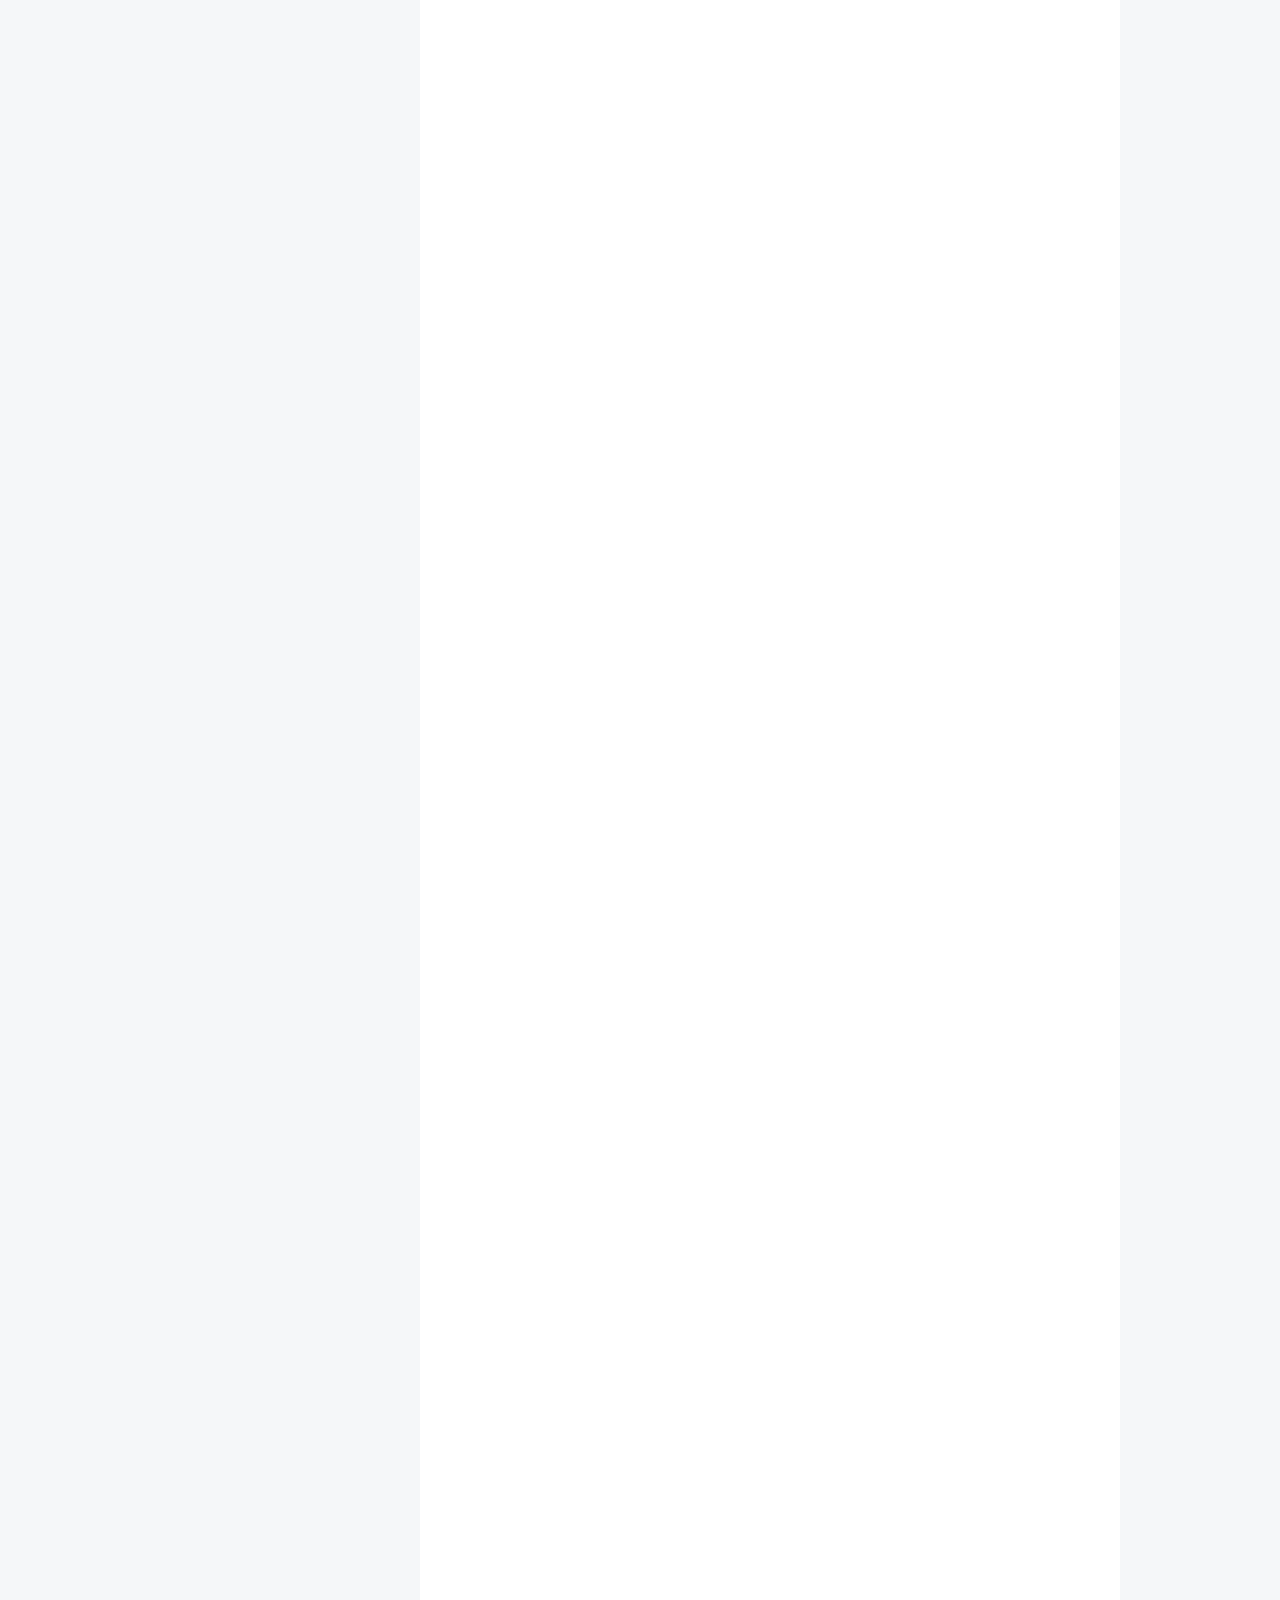
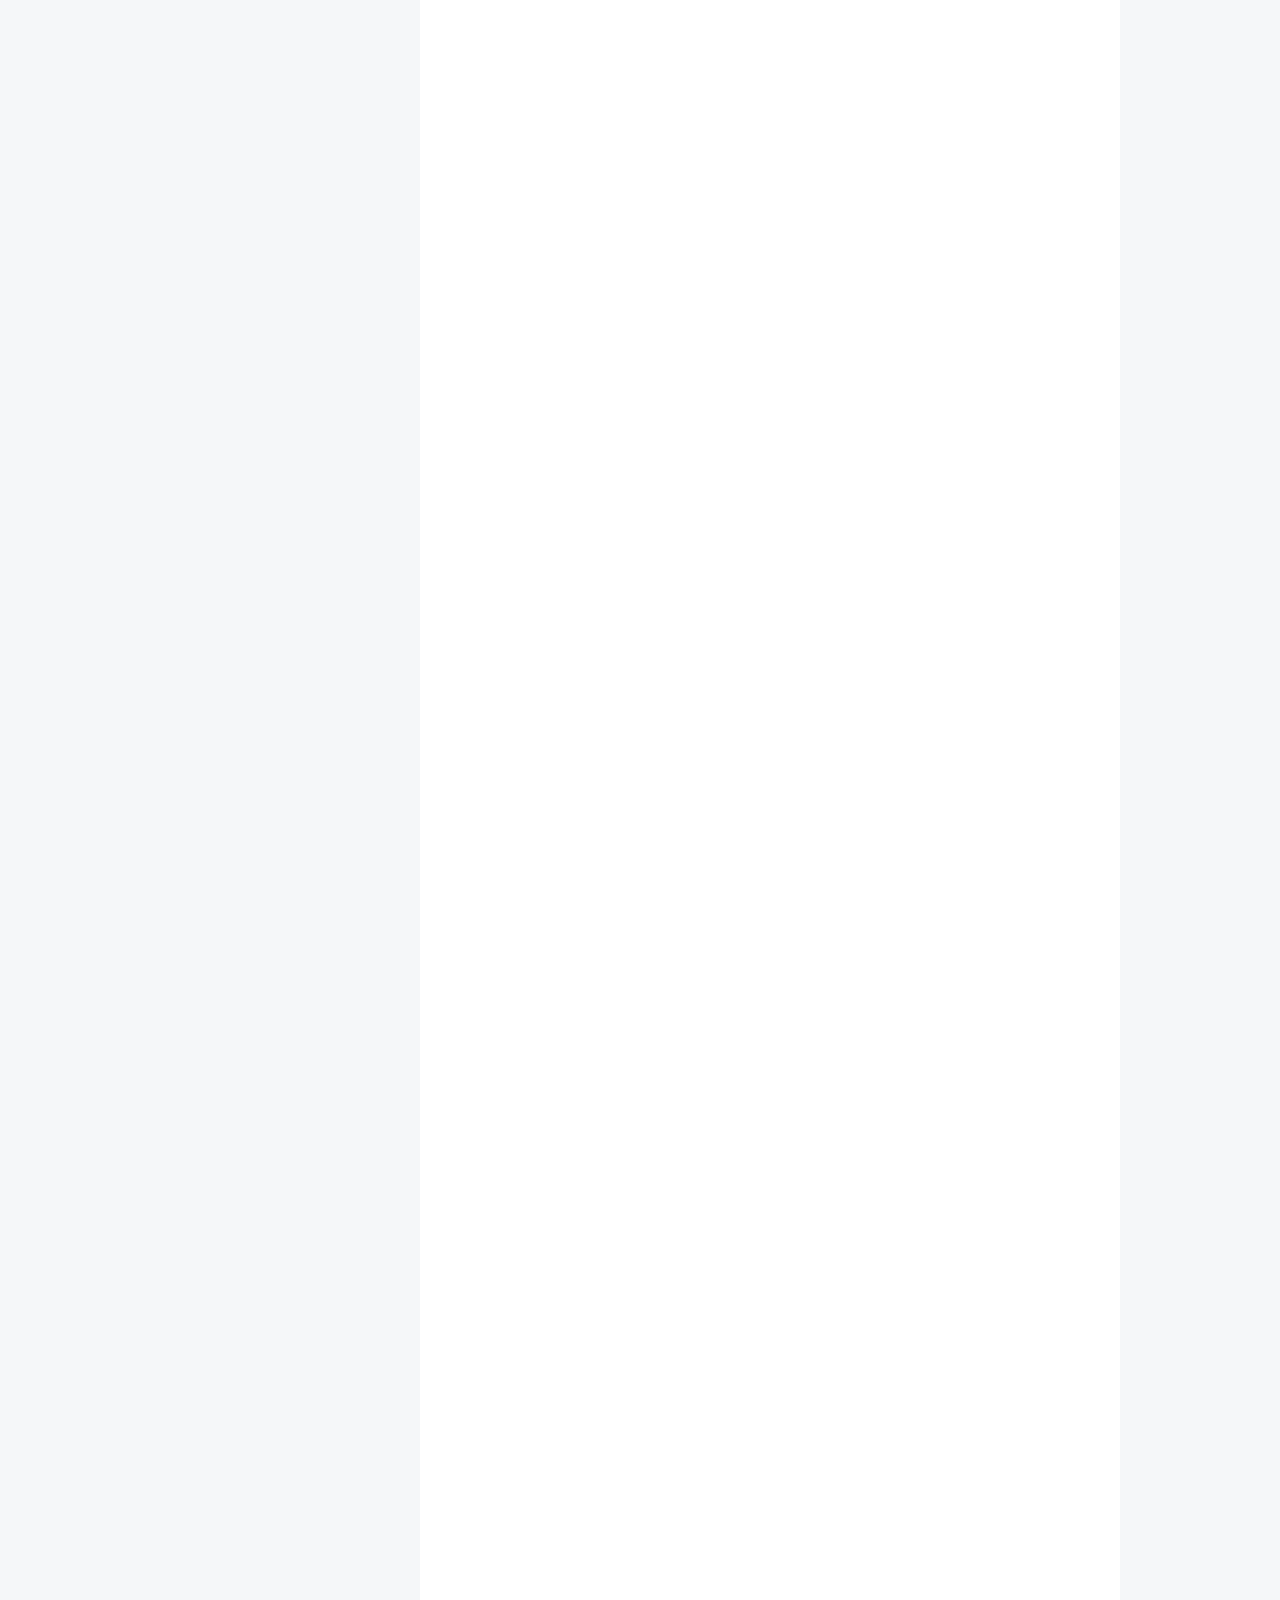
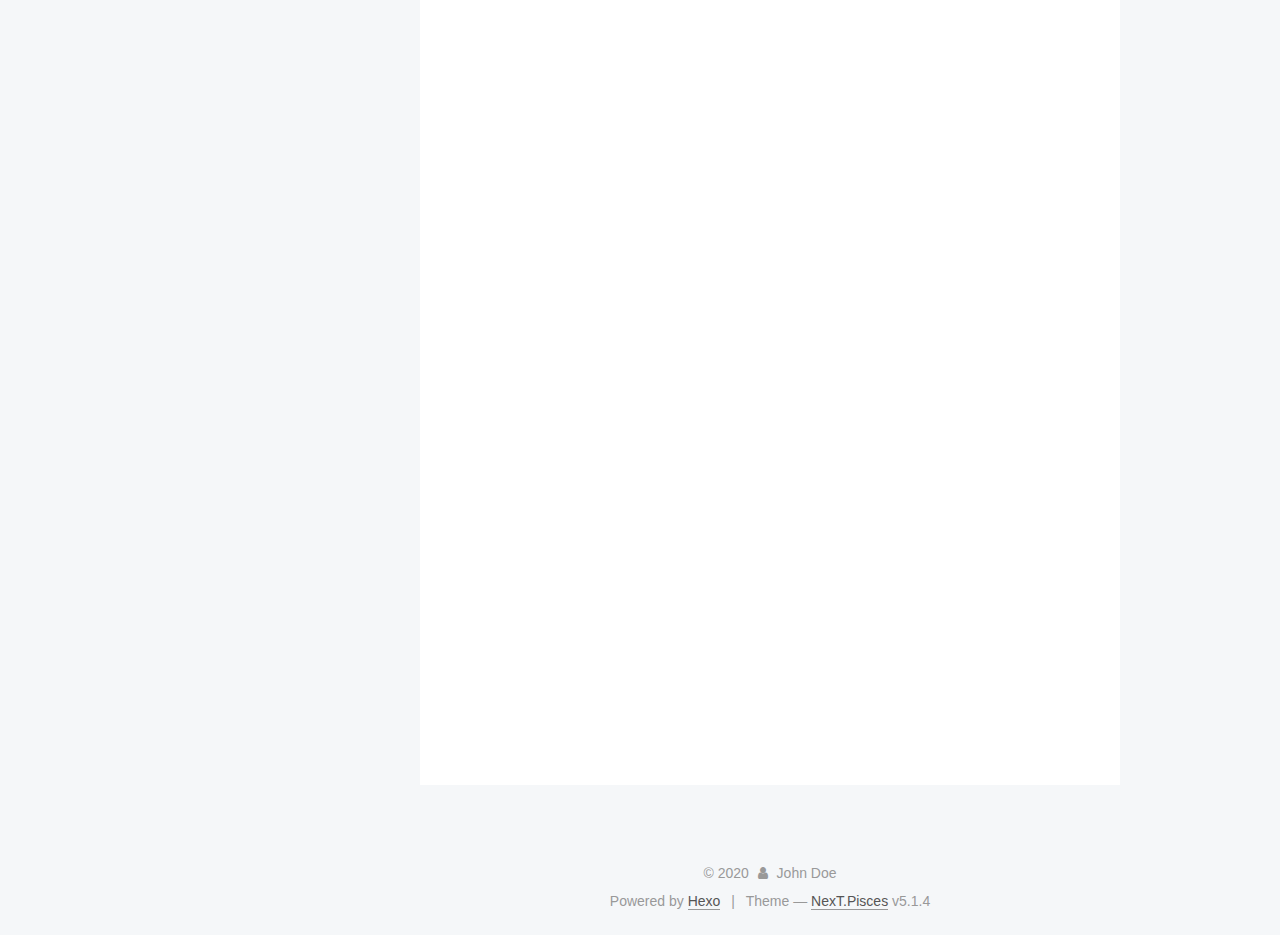
<file: 2019/11/05/java自学第二天/index.html>
<!DOCTYPE html>



  


<html class="theme-next pisces use-motion" lang>
<head><meta name="generator" content="Hexo 3.8.0">
  <meta charset="UTF-8">
<meta http-equiv="X-UA-Compatible" content="IE=edge">
<meta name="viewport" content="width=device-width, initial-scale=1, maximum-scale=1">
<meta name="theme-color" content="#222">









<meta http-equiv="Cache-Control" content="no-transform">
<meta http-equiv="Cache-Control" content="no-siteapp">
















  
  
  <link href="/lib/fancybox/source/jquery.fancybox.css?v=2.1.5" rel="stylesheet" type="text/css">







<link href="/lib/font-awesome/css/font-awesome.min.css?v=4.6.2" rel="stylesheet" type="text/css">

<link href="/css/main.css?v=5.1.4" rel="stylesheet" type="text/css">


  <link rel="apple-touch-icon" sizes="180x180" href="/images/apple-touch-icon-next.png?v=5.1.4">


  <link rel="icon" type="image/png" sizes="32x32" href="/images/favicon-32x32-next.png?v=5.1.4">


  <link rel="icon" type="image/png" sizes="16x16" href="/images/favicon-16x16-next.png?v=5.1.4">


  <link rel="mask-icon" href="/images/logo.svg?v=5.1.4" color="#222">





  <meta name="keywords" content="Hexo, NexT">










<meta name="description" content="Map集合Map 集合概述：Map:双列集合根接口，用于存储具有键（key）,值（value）映射关系的元素。Map集合中每个元素都包含一个键值，并且key是唯一的。在使用map的时候通过指定的key找到对应的valueMap接口主要实现类有HashMap和TreeMap。 1.map.size(); 方法作用：获取map集合类的大小（map集合包含键值对关系映射的数量） 2.map.values">
<meta property="og:type" content="article">
<meta property="og:title" content="Java-MAP集合">
<meta property="og:url" content="http://yoursite.com/2019/11/05/java自学第二天/index.html">
<meta property="og:site_name" content="shlter">
<meta property="og:description" content="Map集合Map 集合概述：Map:双列集合根接口，用于存储具有键（key）,值（value）映射关系的元素。Map集合中每个元素都包含一个键值，并且key是唯一的。在使用map的时候通过指定的key找到对应的valueMap接口主要实现类有HashMap和TreeMap。 1.map.size(); 方法作用：获取map集合类的大小（map集合包含键值对关系映射的数量） 2.map.values">
<meta property="og:locale" content="default">
<meta property="og:updated_time" content="2019-11-19T11:54:25.953Z">
<meta name="twitter:card" content="summary">
<meta name="twitter:title" content="Java-MAP集合">
<meta name="twitter:description" content="Map集合Map 集合概述：Map:双列集合根接口，用于存储具有键（key）,值（value）映射关系的元素。Map集合中每个元素都包含一个键值，并且key是唯一的。在使用map的时候通过指定的key找到对应的valueMap接口主要实现类有HashMap和TreeMap。 1.map.size(); 方法作用：获取map集合类的大小（map集合包含键值对关系映射的数量） 2.map.values">



<script type="text/javascript" id="hexo.configurations">
  var NexT = window.NexT || {};
  var CONFIG = {
    root: '/',
    scheme: 'Pisces',
    version: '5.1.4',
    sidebar: {"position":"left","display":"post","offset":12,"b2t":false,"scrollpercent":false,"onmobile":false},
    fancybox: true,
    tabs: true,
    motion: {"enable":true,"async":false,"transition":{"post_block":"fadeIn","post_header":"slideDownIn","post_body":"slideDownIn","coll_header":"slideLeftIn","sidebar":"slideUpIn"}},
    duoshuo: {
      userId: '0',
      author: 'Author'
    },
    algolia: {
      applicationID: '',
      apiKey: '',
      indexName: '',
      hits: {"per_page":10},
      labels: {"input_placeholder":"Search for Posts","hits_empty":"We didn't find any results for the search: ${query}","hits_stats":"${hits} results found in ${time} ms"}
    }
  };
</script>



  <link rel="canonical" href="http://yoursite.com/2019/11/05/java自学第二天/">





  <title>Java-MAP集合 | shlter</title>
  








</head>

<body itemscope itemtype="http://schema.org/WebPage" lang="default">

  
  
    
  

  <div class="container sidebar-position-left page-post-detail">
    <div class="headband"></div>

    <header id="header" class="header" itemscope itemtype="http://schema.org/WPHeader">
      <div class="header-inner"><div class="site-brand-wrapper">
  <div class="site-meta ">
    

    <div class="custom-logo-site-title">
      <a href="/" class="brand" rel="start">
        <span class="logo-line-before"><i></i></span>
        <span class="site-title">shlter</span>
        <span class="logo-line-after"><i></i></span>
      </a>
    </div>
      
        <p class="site-subtitle"></p>
      
  </div>

  <div class="site-nav-toggle">
    <button>
      <span class="btn-bar"></span>
      <span class="btn-bar"></span>
      <span class="btn-bar"></span>
    </button>
  </div>
</div>

<nav class="site-nav">
  

  
    <ul id="menu" class="menu">
      
        
        <li class="menu-item menu-item-home">
          <a href="/" rel="section">
            
              <i class="menu-item-icon fa fa-fw fa-home"></i> <br>
            
            Home
          </a>
        </li>
      
        
        <li class="menu-item menu-item-archives">
          <a href="/archives/" rel="section">
            
              <i class="menu-item-icon fa fa-fw fa-archive"></i> <br>
            
            Archives
          </a>
        </li>
      

      
    </ul>
  

  
</nav>



 </div>
    </header>

    <main id="main" class="main">
      <div class="main-inner">
        <div class="content-wrap">
          <div id="content" class="content">
            

  <div id="posts" class="posts-expand">
    

  

  
  
  

  <article class="post post-type-normal" itemscope itemtype="http://schema.org/Article">
  
  
  
  <div class="post-block">
    <link itemprop="mainEntityOfPage" href="http://yoursite.com/2019/11/05/java自学第二天/">

    <span hidden itemprop="author" itemscope itemtype="http://schema.org/Person">
      <meta itemprop="name" content="John Doe">
      <meta itemprop="description" content>
      <meta itemprop="image" content="/images/avatar.gif">
    </span>

    <span hidden itemprop="publisher" itemscope itemtype="http://schema.org/Organization">
      <meta itemprop="name" content="shlter">
    </span>

    
      <header class="post-header">

        
        
          <h1 class="post-title" itemprop="name headline">Java-MAP集合</h1>
        

        <div class="post-meta">
          <span class="post-time">
            
              <span class="post-meta-item-icon">
                <i class="fa fa-calendar-o"></i>
              </span>
              
                <span class="post-meta-item-text">Posted on</span>
              
              <time title="Post created" itemprop="dateCreated datePublished" datetime="2019-11-05T14:17:25+08:00">
                2019-11-05
              </time>
            

            

            
          </span>

          

          
            
          

          
          

          

          

          

        </div>
      </header>
    

    
    
    
    <div class="post-body" itemprop="articleBody">

      
      

      
        <h1 id="Map"><a href="#Map" class="headerlink" title="Map"></a>Map</h1><h2 id="集合"><a href="#集合" class="headerlink" title="集合"></a>集合</h2><h3 id="Map-集合概述："><a href="#Map-集合概述：" class="headerlink" title="Map 集合概述："></a>Map 集合概述：</h3><p>Map:双列集合根接口，用于存储具有键（key）,值（value）映射关系的元素。<br>Map集合中每个元素都包含一个键值，并且key是唯一的。在使用map的时候通过指定的key找到对应的value<br>Map接口主要实现类有HashMap和TreeMap。</p>
<p>1.map.size();</p>
<p>方法作用：获取map集合类的大小（map集合包含键值对关系映射的数量）</p>
<p>2.map.values();</p>
<p>方法作用：获取map集合类所有的值(value)</p>
<p>3.map.keySet();</p>
<p>方法作用：获取map集合所有的键(key)</p>
<p>4.map.get();//形参为key的名字</p>
<p>方法作用：通过键(key)的名字获取和键相匹配的值（方法映射），如果key或者value为空，则返回null；</p>
<p>5.map.remove()//形参为key</p>
<p>方法作用：根据key移除map中的与该key对应的value</p>
<p>6.map.clear();//形参为空，返回值为空</p>
<p>方法作用：清空Map集合中所有的键值</p>
<p>7.Entry</p>
<p>作用：Entry是Map集合中的一个内部接口，用于封装Map集合中的一组键值(key和value)<br>jdk1.5新特性之前的写法为Map.entry&lt;k,v&gt;,jdk1.5的新特性静态导入的导包方式写法为Entry，两种写法达到的效果一致，并没有什么不同。<br>前者为父类引用指向子类对象，后者是直接调用子类对象。</p>
<p>8.map.putAll()//形参为map集合</p>
<p>方法作用：把一个map集合合并到另一个map集合里</p>
<blockquote>
<p>1.子接口</p>
</blockquote>
<h5 id="HashMap"><a href="#HashMap" class="headerlink" title="HashMap"></a>HashMap</h5><blockquote>
<ul>
<li>HashMap是一个散列桶（数组和链表），它存储的内容是键值对(key-value)映射。</li>
<li>HashMap采用了数组和链表的数据结构</li>
<li>能在查询和修改方便继承了数组的线性查找和链表的寻址修改.</li>
<li>HashMap可以接受null键和值，而Hashtable则不能（原因就是equlas()方法需要对象，因为HashMap是后出的API经过处理才可以）</li>
</ul>
</blockquote>
<blockquote>
<p>存储原理</p>
</blockquote>
<blockquote>
<blockquote>
<ul>
<li>依赖hashcode()方法计算哈希值，通过哈希值找到存储位置</li>
<li>如果哈希值计算重复，则比较equals()方法。</li>
<li>如果equals方法返回true，会使用新值替换老值，并且返回老值</li>
<li>如果equals方法返回false，将会添加的元素放在之前元素的下列</li>
</ul>
</blockquote>
</blockquote>
<h5 id="遍历方法"><a href="#遍历方法" class="headerlink" title="遍历方法"></a>遍历方法</h5><blockquote>
<p>第一种方法keySet()方法</p>
<blockquote>
</blockquote>
<pre><code>//第一种方法keySet()方法
HashMap&lt;String, String&gt; map=new HashMap&lt;String,String&gt;();
map.put(&quot;hm001&quot;,&quot;张三&quot;);
map.put(&quot;hm002&quot;,&quot;李四&quot;);
map.put(&quot;hm003&quot;,&quot;王五&quot;);
map.put(&quot;hm003&quot;,&quot;赵六&quot;); //键不能重复，使用新值替换老值
Set&lt;String&gt; keys=map.keySet();
for(String key:keys) {
    String value=map.get(key);
    System.out.println(key+&quot;=&quot;+value);
//hm003=赵六 hm002=李四 hm001=张三
</code></pre><p>第二种方法entrySet()方法</p>
<blockquote>
</blockquote>
<pre><code>//第二种方法entrySet()方法
HashMap&lt;String, String&gt; map=new HashMap&lt;String,String&gt;();
map.put(&quot;hm001&quot;,&quot;张三&quot;);
map.put(&quot;hm002&quot;,&quot;李四&quot;);
map.put(&quot;hm003&quot;,&quot;王五&quot;);
map.put(&quot;hm003&quot;,&quot;赵六&quot;); //键不能重复，使用新值替换老值
Set&lt;Map.Entry&lt;String, String&gt;&gt; entrys=map.entrySet();
Iterator&lt;Map.Entry&lt;String, String&gt;&gt; it=entrys.iterator();
while(it.hasNext()) {
    Map.Entry&lt;String, String&gt; entry=it.next();
    String key=entry.getKey();
    String value=entry.getValue();
    System.out.println(key+&quot;=&quot;+value); 
    //hm003=赵六 hm002=李四 hm001=张三
</code></pre><p>第三种方法forEach(BiConsumer)方法（jdk8常用）</p>
<blockquote>
</blockquote>
<pre><code>//第三种方法forEach(BiConsumer)方法
HashMap&lt;String, String&gt; map=new HashMap&lt;String,String&gt;();
map.put(&quot;hm001&quot;,&quot;张三&quot;);
map.put(&quot;hm002&quot;,&quot;李四&quot;);
map.put(&quot;hm003&quot;,&quot;王五&quot;);
map.put(&quot;hm003&quot;,&quot;赵六&quot;); //键不能重复，使用新值替换老值
map.forEach((String key,String value)-&gt;{System.out.println(key + &quot;=&quot;+value);}); //hm003=赵六 hm002=李四 hm001=张三
</code></pre></blockquote>
<blockquote>
<p>第四种方法values()方法:获取map集合中所有的值，返回到一个collection集合中。通过foreach()方法遍历</p>
<blockquote>
</blockquote>
<pre><code>//第四种方法values()方法:获取map集合中所有的值，返回到一个collection集合中。通过foreach()方法遍历
HashMap&lt;String, String&gt; map=new HashMap&lt;String,String&gt;();
map.put(&quot;hm001&quot;,&quot;张三&quot;);
map.put(&quot;hm002&quot;,&quot;李四&quot;);
map.put(&quot;hm003&quot;,&quot;王五&quot;);
map.put(&quot;hm003&quot;,&quot;赵六&quot;); //键不能重复，使用新值替换老值
Collection&lt;String&gt; values=map.values();
values.forEach((String value)-&gt;{System.out.println(value);}); //赵六 李四 张三
</code></pre></blockquote>
<h5 id="Hashtable"><a href="#Hashtable" class="headerlink" title="Hashtable:"></a>Hashtable:</h5><blockquote>
<blockquote>
<blockquote>
<p>该集合的特点是有序的、可重复。</p>
</blockquote>
</blockquote>
</blockquote>
<h5 id="TreeMap"><a href="#TreeMap" class="headerlink" title="TreeMap:"></a>TreeMap:</h5><blockquote>
<p>该集合特点是无序并且无法重复。</p>
</blockquote>
<blockquote>
<p>普通排序</p>
<blockquote>
</blockquote>
<pre><code>import java.util.TreeMap;
/*
 * 普通排序
 * */
public  class Student implements Comparable&lt;Student&gt;{
 private String name;
 private int age;
public Student(String name, int s) {
    super();
    this.name = name;
    this.age = s;
}
public Student() {
    super();
    // TODO Auto-generated constructor stub
}
public String getName() {
    return name;
}
public void setName(String name) {
    this.name = name;
}
public int getAge() {
    return age;
}
public void setAge(int age) {
    this.age = age;
}
@Override
    public int compareTo(Student s) {        
        return s.age - this.age;
    }
@Override
public String toString() {
    return &quot;Student [name=&quot; + name + &quot;, age=&quot; + age + &quot;]&quot;;
}
public static void main(String[] args) {
    TreeMap&lt;Student, String&gt; tr=new TreeMap&lt;Student,String&gt;();
    Student s1=new Student(&quot;张三&quot;,23);
    Student s2=new Student(&quot;李四&quot;,24);
    Student s3=new Student(&quot;王五&quot;,25);
    tr.put(s1, &quot;基础&quot;);
    tr.put(s2, &quot;基础&quot;);
    tr.put(s3, &quot;提高&quot;);
    System.out.println(tr);
}
}
</code></pre></blockquote>
<blockquote>
<p>定制排序</p>
<blockquote>
</blockquote>
<pre><code>import java.util.Comparator;
import java.util.TreeMap;
/*
 * 定制排序
 * */
public class Teacher {
    private String name;
    private int age;
    public Teacher(String name, int age) {
        super();
        this.name = name;
        this.age = age;
    }
    public Teacher() {
        super();
        // TODO Auto-generated constructor stub
    }
    public String getName() {
        return name;
    }
    public void setName(String name) {
        this.name = name;
    }
    public int getAge() {
        return age;
    }
    public void setAge(int age) {
        this.age = age;
    }
    @Override
    public String toString() {
        return &quot;Teacher [name=&quot; + name + &quot;, age=&quot; + age + &quot;]&quot;;
    }
    public static void main(String[] args) {
        TreeMap&lt;Teacher, String&gt; tr=new TreeMap&lt;Teacher,String&gt;(new Comparator&lt;Teacher&gt;() {
            @Override
            public int compare(Teacher t1, Teacher t2) {    
                return t1.getAge()-t2.getAge();
            }
        });
        Teacher s1=new Teacher(&quot;张三&quot;,23);
        Teacher s2=new Teacher(&quot;李四&quot;,24);
        Teacher s3=new Teacher(&quot;王五&quot;,25);
        tr.put(s1, &quot;基础&quot;);
        tr.put(s2, &quot;基础&quot;);
        tr.put(s3, &quot;提高&quot;);
        System.out.println(tr);
    }
}
</code></pre></blockquote>
<h5 id="Properties集合"><a href="#Properties集合" class="headerlink" title="Properties集合:"></a>Properties集合:</h5><blockquote>
<p>父类为Hashtable<br>主要用来存储字符串类型的键和值，在实际开发中，经常使用properties集合类来存取应用的配置项。</p>
<blockquote>
</blockquote>
<pre><code>/*
test.properties文件内容
</code></pre></blockquote>
<pre><code>#update-config
#Tue Nov 19 19:37:35 CST 2019
tel=123456
password=123456
username=admin      
void load(inputStream inStream)  从流中读取文件内容
getProperty(); 获取文件key
setProperty(); 添加到文件
void store(OutputStream,String comments) 将集合中的数据通过输出流写出到文件中
*/
</code></pre><blockquote>
<blockquote>
</blockquote>
<pre><code>public class text {
public static void main(String[] args) throws IOException {
    Properties prop=new Properties();
    prop.load(new FileInputStream(&quot;test.properties&quot;));
    String username=prop.getProperty(&quot;username&quot;);
    String password=prop.getProperty(&quot;password&quot;);
    System.out.println(username+&quot;\n&quot;+password);
</code></pre><blockquote>
</blockquote>
<pre><code>    prop.setProperty(&quot;tel&quot;, &quot;123456&quot;);
    prop.store(new FileOutputStream(&quot;test.properties&quot;),&quot;update-config&quot;);
}
}
</code></pre></blockquote>
<h5 id="泛型"><a href="#泛型" class="headerlink" title="泛型:"></a>泛型:</h5><blockquote>
<p>泛型（Generic type 或者 generics）是对 Java 语言的类型系统的一种扩展，以支持创建可以按类型进行参数化的类。可以把类型参数看作是使用参数化类型时指定的类型的一个占位符，就像方法的形式参数是运行时传递的值的占位符一样。</p>
<p>泛型的好处</p>
</blockquote>
<blockquote>
<blockquote>
<p>泛型的好处是在编译的时候检查类型安全，并且所有的强制转换都是自动和隐式的，提高代码的重用率。</p>
</blockquote>
</blockquote>
<blockquote>
<blockquote>
<p>1、类型安全。 泛型的主要目标是提高 Java 程序的类型安全。通过知道使用泛型定义的变量的类型限制，编译器可以在一个高得多的程度上验证类型假设。没有泛型，这些假设就只存在于程序员的头脑中（或者如果幸运的话，还存在于代码注释中）。</p>
</blockquote>
<p>2、消除强制类型转换。 泛型的一个附带好处是，消除源代码中的许多强制类型转换。这使得代码更加可读，并且减少了出错机会。</p>
<blockquote>
</blockquote>
<p>3、潜在的性能收益。 泛型为较大的优化带来可能。在泛型的初始实现中，编译器将强制类型转换（没有泛型的话，程序员会指定这些强制类型转换）插入生成的字节码中。</p>
</blockquote>
<blockquote>
<p>泛型在使用中还有一些规则和限制：</p>
<blockquote>
<p>1、泛型的类型参数只能是类类型（包括自定义类），不能是简单类型。</p>
</blockquote>
</blockquote>
<blockquote>
<blockquote>
<p>2、同一种泛型可以对应多个版本（因为参数类型是不确定的），不同版本的泛型类实例是不兼容的。</p>
</blockquote>
</blockquote>
<blockquote>
<blockquote>
<p>3、泛型的类型参数可以有多个。</p>
</blockquote>
</blockquote>
<blockquote>
<blockquote>
<p>4、泛型的参数类型可以使用extends语句，例如。习惯上成为“有界类型”。</p>
</blockquote>
</blockquote>
<blockquote>
<blockquote>
<p>5、泛型的参数类型还可以是通配符类型。例如Class&lt;?&gt; classType = Class.forName(Java.lang.String);</p>
</blockquote>
</blockquote>

      
    </div>
    
    
    

    

    

    

    <footer class="post-footer">
      

      
      
      

      
        <div class="post-nav">
          <div class="post-nav-next post-nav-item">
            
              <a href="/2019/10/20/java自学第一天/" rel="next" title="java-collection集合">
                <i class="fa fa-chevron-left"></i> java-collection集合
              </a>
            
          </div>

          <span class="post-nav-divider"></span>

          <div class="post-nav-prev post-nav-item">
            
              <a href="/2020/06/02/java-spring-once/" rel="prev" title="java-spring-once">
                java-spring-once <i class="fa fa-chevron-right"></i>
              </a>
            
          </div>
        </div>
      

      
      
    </footer>
  </div>
  
  
  
  </article>



    <div class="post-spread">
      
    </div>
  </div>


          </div>
          


          

  



        </div>
        
          
  
  <div class="sidebar-toggle">
    <div class="sidebar-toggle-line-wrap">
      <span class="sidebar-toggle-line sidebar-toggle-line-first"></span>
      <span class="sidebar-toggle-line sidebar-toggle-line-middle"></span>
      <span class="sidebar-toggle-line sidebar-toggle-line-last"></span>
    </div>
  </div>

  <aside id="sidebar" class="sidebar">
    
    <div class="sidebar-inner">

      

      
        <ul class="sidebar-nav motion-element">
          <li class="sidebar-nav-toc sidebar-nav-active" data-target="post-toc-wrap">
            Table of Contents
          </li>
          <li class="sidebar-nav-overview" data-target="site-overview-wrap">
            Overview
          </li>
        </ul>
      

      <section class="site-overview-wrap sidebar-panel">
        <div class="site-overview">
          <div class="site-author motion-element" itemprop="author" itemscope itemtype="http://schema.org/Person">
            
              <p class="site-author-name" itemprop="name">John Doe</p>
              <p class="site-description motion-element" itemprop="description"></p>
          </div>

          <nav class="site-state motion-element">

            
              <div class="site-state-item site-state-posts">
              
                <a href="/archives/">
              
                  <span class="site-state-item-count">4</span>
                  <span class="site-state-item-name">posts</span>
                </a>
              </div>
            

            

            

          </nav>

          

          

          
          

          
          

          

        </div>
      </section>

      
      <!--noindex-->
        <section class="post-toc-wrap motion-element sidebar-panel sidebar-panel-active">
          <div class="post-toc">

            
              
            

            
              <div class="post-toc-content"><ol class="nav"><li class="nav-item nav-level-1"><a class="nav-link" href="#Map"><span class="nav-number">1.</span> <span class="nav-text">Map</span></a><ol class="nav-child"><li class="nav-item nav-level-2"><a class="nav-link" href="#集合"><span class="nav-number">1.1.</span> <span class="nav-text">集合</span></a><ol class="nav-child"><li class="nav-item nav-level-3"><a class="nav-link" href="#Map-集合概述："><span class="nav-number">1.1.1.</span> <span class="nav-text">Map 集合概述：</span></a><ol class="nav-child"><li class="nav-item nav-level-5"><a class="nav-link" href="#HashMap"><span class="nav-number">1.1.1.0.1.</span> <span class="nav-text">HashMap</span></a></li><li class="nav-item nav-level-5"><a class="nav-link" href="#遍历方法"><span class="nav-number">1.1.1.0.2.</span> <span class="nav-text">遍历方法</span></a></li><li class="nav-item nav-level-5"><a class="nav-link" href="#Hashtable"><span class="nav-number">1.1.1.0.3.</span> <span class="nav-text">Hashtable:</span></a></li><li class="nav-item nav-level-5"><a class="nav-link" href="#TreeMap"><span class="nav-number">1.1.1.0.4.</span> <span class="nav-text">TreeMap:</span></a></li><li class="nav-item nav-level-5"><a class="nav-link" href="#Properties集合"><span class="nav-number">1.1.1.0.5.</span> <span class="nav-text">Properties集合:</span></a></li><li class="nav-item nav-level-5"><a class="nav-link" href="#泛型"><span class="nav-number">1.1.1.0.6.</span> <span class="nav-text">泛型:</span></a></li></ol></li></ol></li></ol></li></ol></div>
            

          </div>
        </section>
      <!--/noindex-->
      

      

    </div>
  </aside>


        
      </div>
    </main>

    <footer id="footer" class="footer">
      <div class="footer-inner">
        <div class="copyright">&copy; <span itemprop="copyrightYear">2020</span>
  <span class="with-love">
    <i class="fa fa-user"></i>
  </span>
  <span class="author" itemprop="copyrightHolder">John Doe</span>

  
</div>


  <div class="powered-by">Powered by <a class="theme-link" target="_blank" href="https://hexo.io">Hexo</a></div>



  <span class="post-meta-divider">|</span>



  <div class="theme-info">Theme &mdash; <a class="theme-link" target="_blank" href="https://github.com/iissnan/hexo-theme-next">NexT.Pisces</a> v5.1.4</div>




        







        
      </div>
    </footer>

    
      <div class="back-to-top">
        <i class="fa fa-arrow-up"></i>
        
      </div>
    

    

  </div>

  

<script type="text/javascript">
  if (Object.prototype.toString.call(window.Promise) !== '[object Function]') {
    window.Promise = null;
  }
</script>









  












  
  
    <script type="text/javascript" src="/lib/jquery/index.js?v=2.1.3"></script>
  

  
  
    <script type="text/javascript" src="/lib/fastclick/lib/fastclick.min.js?v=1.0.6"></script>
  

  
  
    <script type="text/javascript" src="/lib/jquery_lazyload/jquery.lazyload.js?v=1.9.7"></script>
  

  
  
    <script type="text/javascript" src="/lib/velocity/velocity.min.js?v=1.2.1"></script>
  

  
  
    <script type="text/javascript" src="/lib/velocity/velocity.ui.min.js?v=1.2.1"></script>
  

  
  
    <script type="text/javascript" src="/lib/fancybox/source/jquery.fancybox.pack.js?v=2.1.5"></script>
  


  


  <script type="text/javascript" src="/js/src/utils.js?v=5.1.4"></script>

  <script type="text/javascript" src="/js/src/motion.js?v=5.1.4"></script>



  
  


  <script type="text/javascript" src="/js/src/affix.js?v=5.1.4"></script>

  <script type="text/javascript" src="/js/src/schemes/pisces.js?v=5.1.4"></script>



  
  <script type="text/javascript" src="/js/src/scrollspy.js?v=5.1.4"></script>
<script type="text/javascript" src="/js/src/post-details.js?v=5.1.4"></script>



  


  <script type="text/javascript" src="/js/src/bootstrap.js?v=5.1.4"></script>



  


  




	





  





  












  





  

  

  

  
  

  

  

  

</body>
</html>
</file>
<file: css/main.css>
/* normalize.css v3.0.2 | MIT License | git.io/normalize */
html {
  font-family: sans-serif; /* 1 */
  -ms-text-size-adjust: 100%; /* 2 */
  -webkit-text-size-adjust: 100%; /* 2 */
}
body {
  margin: 0;
}
article,
aside,
details,
figcaption,
figure,
footer,
header,
hgroup,
main,
menu,
nav,
section,
summary {
  display: block;
}
audio,
canvas,
progress,
video {
  display: inline-block; /* 1 */
  vertical-align: baseline; /* 2 */
}
audio:not([controls]) {
  display: none;
  height: 0;
}
[hidden],
template {
  display: none;
}
a {
  background-color: transparent;
}
a:active,
a:hover {
  outline: 0;
}
abbr[title] {
  border-bottom: 1px dotted;
}
b,
strong {
  font-weight: bold;
}
dfn {
  font-style: italic;
}
h1 {
  font-size: 2em;
  margin: 0.67em 0;
}
mark {
  background: #ff0;
  color: #000;
}
small {
  font-size: 80%;
}
sub,
sup {
  font-size: 75%;
  line-height: 0;
  position: relative;
  vertical-align: baseline;
}
sup {
  top: -0.5em;
}
sub {
  bottom: -0.25em;
}
img {
  border: 0;
}
svg:not(:root) {
  overflow: hidden;
}
figure {
  margin: 1em 40px;
}
hr {
  -moz-box-sizing: content-box;
  box-sizing: content-box;
  height: 0;
}
pre {
  overflow: auto;
}
code,
kbd,
pre,
samp {
  font-family: monospace, monospace;
  font-size: 1em;
}
button,
input,
optgroup,
select,
textarea {
  color: inherit; /* 1 */
  font: inherit; /* 2 */
  margin: 0; /* 3 */
}
button {
  overflow: visible;
}
button,
select {
  text-transform: none;
}
button,
html input[type="button"],
input[type="reset"],
input[type="submit"] {
  -webkit-appearance: button; /* 2 */
  cursor: pointer; /* 3 */
}
button[disabled],
html input[disabled] {
  cursor: default;
}
button::-moz-focus-inner,
input::-moz-focus-inner {
  border: 0;
  padding: 0;
}
input {
  line-height: normal;
}
input[type="checkbox"],
input[type="radio"] {
  box-sizing: border-box; /* 1 */
  padding: 0; /* 2 */
}
input[type="number"]::-webkit-inner-spin-button,
input[type="number"]::-webkit-outer-spin-button {
  height: auto;
}
input[type="search"] {
  -webkit-appearance: textfield; /* 1 */
  -moz-box-sizing: content-box;
  -webkit-box-sizing: content-box; /* 2 */
  box-sizing: content-box;
}
input[type="search"]::-webkit-search-cancel-button,
input[type="search"]::-webkit-search-decoration {
  -webkit-appearance: none;
}
fieldset {
  border: 1px solid #c0c0c0;
  margin: 0 2px;
  padding: 0.35em 0.625em 0.75em;
}
legend {
  border: 0; /* 1 */
  padding: 0; /* 2 */
}
textarea {
  overflow: auto;
}
optgroup {
  font-weight: bold;
}
table {
  border-collapse: collapse;
  border-spacing: 0;
}
td,
th {
  padding: 0;
}
::selection {
  background: #262a30;
  color: #fff;
}
body {
  position: relative;
  font-family: 'Lato', "PingFang SC", "Microsoft YaHei", sans-serif;
  font-size: 14px;
  line-height: 2;
  color: #555;
  background: #f5f7f9;
}
@media (max-width: 767px) {
  body {
    padding-right: 0 !important;
  }
}
@media (min-width: 768px) and (max-width: 991px) {
  body {
    padding-right: 0 !important;
  }
}
@media (min-width: 1600px) {
  body {
    font-size: 16px;
  }
}
h1,
h2,
h3,
h4,
h5,
h6 {
  margin: 0;
  padding: 0;
  font-weight: bold;
  line-height: 1.5;
  font-family: 'Lato', "PingFang SC", "Microsoft YaHei", sans-serif;
}
h2,
h3,
h4,
h5,
h6 {
  margin: 20px 0 15px;
}
h1 {
  font-size: 22px;
}
@media (max-width: 767px) {
  h1 {
    font-size: 18px;
  }
}
h2 {
  font-size: 20px;
}
@media (max-width: 767px) {
  h2 {
    font-size: 16px;
  }
}
h3 {
  font-size: 18px;
}
@media (max-width: 767px) {
  h3 {
    font-size: 14px;
  }
}
h4 {
  font-size: 16px;
}
@media (max-width: 767px) {
  h4 {
    font-size: 12px;
  }
}
h5 {
  font-size: 14px;
}
@media (max-width: 767px) {
  h5 {
    font-size: 10px;
  }
}
h6 {
  font-size: 12px;
}
@media (max-width: 767px) {
  h6 {
    font-size: 8px;
  }
}
p {
  margin: 0 0 20px 0;
}
a {
  color: #555;
  text-decoration: none;
  outline: none;
  border-bottom: 1px solid #999;
  word-wrap: break-word;
}
a:hover {
  color: #222;
  border-bottom-color: #222;
}
blockquote {
  margin: 0;
  padding: 0;
}
img {
  display: block;
  margin: auto;
  max-width: 100%;
  height: auto;
}
hr {
  margin: 40px 0;
  height: 3px;
  border: none;
  background-color: #ddd;
  background-image: repeating-linear-gradient(-45deg, #fff, #fff 4px, transparent 4px, transparent 8px);
}
blockquote {
  padding: 0 15px;
  color: #666;
  border-left: 4px solid #ddd;
}
blockquote cite::before {
  content: "-";
  padding: 0 5px;
}
dt {
  font-weight: 700;
}
dd {
  margin: 0;
  padding: 0;
}
kbd {
  border: 1px solid #ccc;
  border-radius: 0.2em;
  box-shadow: 0.1em 0.1em 0.2em rgba(0,0,0,0.1);
  background-color: #f9f9f9;
  font-family: inherit;
  background-image: -webkit-linear-gradient(top, #eee, #fff, #eee);
  padding: 0.1em 0.3em;
  white-space: nowrap;
}
.text-left {
  text-align: left;
}
.text-center {
  text-align: center;
}
.text-right {
  text-align: right;
}
.text-justify {
  text-align: justify;
}
.text-nowrap {
  white-space: nowrap;
}
.text-lowercase {
  text-transform: lowercase;
}
.text-uppercase {
  text-transform: uppercase;
}
.text-capitalize {
  text-transform: capitalize;
}
.center-block {
  display: block;
  margin-left: auto;
  margin-right: auto;
}
.clearfix:before,
.clearfix:after {
  content: " ";
  display: table;
}
.clearfix:after {
  clear: both;
}
.pullquote {
  width: 45%;
}
.pullquote.left {
  float: left;
  margin-left: 5px;
  margin-right: 10px;
}
.pullquote.right {
  float: right;
  margin-left: 10px;
  margin-right: 5px;
}
.affix.affix.affix {
  position: fixed;
}
.translation {
  margin-top: -20px;
  font-size: 14px;
  color: #999;
}
.scrollbar-measure {
  width: 100px;
  height: 100px;
  overflow: scroll;
  position: absolute;
  top: -9999px;
}
.use-motion .motion-element {
  opacity: 0;
}
table {
  margin: 20px 0;
  width: 100%;
  border-collapse: collapse;
  border-spacing: 0;
  border: 1px solid #ddd;
  font-size: 14px;
  table-layout: fixed;
  word-wrap: break-all;
}
table>tbody>tr:nth-of-type(odd) {
  background-color: #f9f9f9;
}
table>tbody>tr:hover {
  background-color: #f5f5f5;
}
caption,
th,
td {
  padding: 8px;
  text-align: left;
  vertical-align: middle;
  font-weight: normal;
}
th,
td {
  border-bottom: 3px solid #ddd;
  border-right: 1px solid #eee;
}
th {
  padding-bottom: 10px;
  font-weight: 700;
}
td {
  border-bottom-width: 1px;
}
html,
body {
  height: 100%;
}
.container {
  position: relative;
  min-height: 100%;
}
.header-inner {
  margin: 0 auto;
  padding: 100px 0 70px;
  width: 700px;
}
@media (min-width: 1600px) {
  .container .header-inner {
    width: 900px;
  }
}
.main {
  padding-bottom: 150px;
}
.main-inner {
  margin: 0 auto;
  width: 700px;
}
@media (min-width: 1600px) {
  .container .main-inner {
    width: 900px;
  }
}
.footer {
  position: absolute;
  left: 0;
  bottom: 0;
  width: 100%;
  min-height: 50px;
}
.footer-inner {
  box-sizing: border-box;
  margin: 20px auto;
  width: 700px;
}
@media (min-width: 1600px) {
  .container .footer-inner {
    width: 900px;
  }
}
pre,
.highlight {
  overflow: auto;
  margin: 20px 0;
  padding: 0;
  font-size: 13px;
  color: #4d4d4c;
  background: #f7f7f7;
  line-height: 1.6;
}
pre,
code {
  font-family: consolas, Menlo, "PingFang SC", "Microsoft YaHei", monospace;
}
code {
  padding: 2px 4px;
  word-wrap: break-word;
  color: #555;
  background: #eee;
  border-radius: 3px;
  font-size: 13px;
}
pre {
  padding: 10px;
}
pre code {
  padding: 0;
  color: #4d4d4c;
  background: none;
  text-shadow: none;
}
.highlight {
  border-radius: 1px;
}
.highlight pre {
  border: none;
  margin: 0;
  padding: 10px 0;
}
.highlight table {
  margin: 0;
  width: auto;
  border: none;
}
.highlight td {
  border: none;
  padding: 0;
}
.highlight figcaption {
  font-size: 1em;
  color: #4d4d4c;
  line-height: 1em;
  margin-bottom: 1em;
}
.highlight figcaption:before,
.highlight figcaption:after {
  content: " ";
  display: table;
}
.highlight figcaption:after {
  clear: both;
}
.highlight figcaption a {
  float: right;
  color: #4d4d4c;
}
.highlight figcaption a:hover {
  border-bottom-color: #4d4d4c;
}
.highlight .gutter pre {
  padding-left: 10px;
  padding-right: 10px;
  color: #869194;
  text-align: right;
  background-color: #eff2f3;
}
.highlight .code pre {
  width: 100%;
  padding-left: 10px;
  padding-right: 10px;
  background-color: #f7f7f7;
}
.highlight .line {
  height: 20px;
}
.gutter {
  -webkit-user-select: none;
  -moz-user-select: none;
  -ms-user-select: none;
  user-select: none;
}
.gist table {
  width: auto;
}
.gist table td {
  border: none;
}
pre .deletion {
  background: #fdd;
}
pre .addition {
  background: #dfd;
}
pre .meta {
  color: #8959a8;
}
pre .comment {
  color: #8e908c;
}
pre .variable,
pre .attribute,
pre .tag,
pre .regexp,
pre .ruby .constant,
pre .xml .tag .title,
pre .xml .pi,
pre .xml .doctype,
pre .html .doctype,
pre .css .id,
pre .css .class,
pre .css .pseudo {
  color: #c82829;
}
pre .number,
pre .preprocessor,
pre .built_in,
pre .literal,
pre .params,
pre .constant,
pre .command {
  color: #f5871f;
}
pre .ruby .class .title,
pre .css .rules .attribute,
pre .string,
pre .value,
pre .inheritance,
pre .header,
pre .ruby .symbol,
pre .xml .cdata,
pre .special,
pre .number,
pre .formula {
  color: #718c00;
}
pre .title,
pre .css .hexcolor {
  color: #3e999f;
}
pre .function,
pre .python .decorator,
pre .python .title,
pre .ruby .function .title,
pre .ruby .title .keyword,
pre .perl .sub,
pre .javascript .title,
pre .coffeescript .title {
  color: #4271ae;
}
pre .keyword,
pre .javascript .function {
  color: #8959a8;
}
.full-image.full-image.full-image.full-image {
  border: none;
  max-width: 100%;
  width: auto;
  margin: 20px auto 25px;
}
@media (min-width: 992px) {
  .full-image.full-image.full-image.full-image {
    max-width: none;
    width: 118%;
    margin: 0 -9%;
  }
}
.blockquote-center,
.page-home .post-type-quote blockquote,
.page-post-detail .post-type-quote blockquote {
  position: relative;
  margin: 40px 0;
  padding: 0;
  border-left: none;
  text-align: center;
}
.blockquote-center::before,
.page-home .post-type-quote blockquote::before,
.page-post-detail .post-type-quote blockquote::before,
.blockquote-center::after,
.page-home .post-type-quote blockquote::after,
.page-post-detail .post-type-quote blockquote::after {
  position: absolute;
  content: ' ';
  display: block;
  width: 100%;
  height: 24px;
  opacity: 0.2;
  background-repeat: no-repeat;
  background-position: 0 -6px;
  background-size: 22px 22px;
}
.blockquote-center::before,
.page-home .post-type-quote blockquote::before,
.page-post-detail .post-type-quote blockquote::before {
  top: -20px;
  background-image: url("../images/quote-l.svg");
  border-top: 1px solid #ccc;
}
.blockquote-center::after,
.page-home .post-type-quote blockquote::after,
.page-post-detail .post-type-quote blockquote::after {
  bottom: -20px;
  background-image: url("../images/quote-r.svg");
  border-bottom: 1px solid #ccc;
  background-position: 100% 8px;
}
.blockquote-center p,
.page-home .post-type-quote blockquote p,
.page-post-detail .post-type-quote blockquote p,
.blockquote-center div,
.page-home .post-type-quote blockquote div,
.page-post-detail .post-type-quote blockquote div {
  text-align: center;
}
.post .post-body .group-picture img {
  box-sizing: border-box;
  padding: 0 3px;
  border: none;
}
.post .group-picture-row {
  overflow: hidden;
  margin-top: 6px;
}
.post .group-picture-row:first-child {
  margin-top: 0;
}
.post .group-picture-column {
  float: left;
}
.page-post-detail .post-body .group-picture-column {
  float: none;
  margin-top: 10px;
  width: auto !important;
}
.page-post-detail .post-body .group-picture-column img {
  margin: 0 auto;
}
.page-archive .group-picture-container {
  overflow: hidden;
}
.page-archive .group-picture-row {
  float: left;
}
.page-archive .group-picture-row:first-child {
  margin-top: 6px;
}
.page-archive .group-picture-column {
  max-width: 150px;
  max-height: 150px;
}
.post-body .note {
  position: relative;
  padding: 15px;
  margin-bottom: 20px;
  border: 1px solid #eee;
  border-left-width: 5px;
  border-radius: 3px;
}
.post-body .note h2,
.post-body .note h3,
.post-body .note h4,
.post-body .note h5,
.post-body .note h6 {
  margin-top: 0;
  margin-bottom: 0;
  border-bottom: initial;
  padding-top: 0 !important;
}
.post-body .note p:first-child,
.post-body .note ul:first-child,
.post-body .note ol:first-child,
.post-body .note table:first-child,
.post-body .note pre:first-child,
.post-body .note blockquote:first-child {
  margin-top: 0;
}
.post-body .note p:last-child,
.post-body .note ul:last-child,
.post-body .note ol:last-child,
.post-body .note table:last-child,
.post-body .note pre:last-child,
.post-body .note blockquote:last-child {
  margin-bottom: 0;
}
.post-body .note.default {
  border-left-color: #777;
}
.post-body .note.default h2,
.post-body .note.default h3,
.post-body .note.default h4,
.post-body .note.default h5,
.post-body .note.default h6 {
  color: #777;
}
.post-body .note.primary {
  border-left-color: #6f42c1;
}
.post-body .note.primary h2,
.post-body .note.primary h3,
.post-body .note.primary h4,
.post-body .note.primary h5,
.post-body .note.primary h6 {
  color: #6f42c1;
}
.post-body .note.info {
  border-left-color: #428bca;
}
.post-body .note.info h2,
.post-body .note.info h3,
.post-body .note.info h4,
.post-body .note.info h5,
.post-body .note.info h6 {
  color: #428bca;
}
.post-body .note.success {
  border-left-color: #5cb85c;
}
.post-body .note.success h2,
.post-body .note.success h3,
.post-body .note.success h4,
.post-body .note.success h5,
.post-body .note.success h6 {
  color: #5cb85c;
}
.post-body .note.warning {
  border-left-color: #f0ad4e;
}
.post-body .note.warning h2,
.post-body .note.warning h3,
.post-body .note.warning h4,
.post-body .note.warning h5,
.post-body .note.warning h6 {
  color: #f0ad4e;
}
.post-body .note.danger {
  border-left-color: #d9534f;
}
.post-body .note.danger h2,
.post-body .note.danger h3,
.post-body .note.danger h4,
.post-body .note.danger h5,
.post-body .note.danger h6 {
  color: #d9534f;
}
.post-body .label {
  display: inline;
  padding: 0 2px;
  white-space: nowrap;
}
.post-body .label.default {
  background-color: #f0f0f0;
}
.post-body .label.primary {
  background-color: #efe6f7;
}
.post-body .label.info {
  background-color: #e5f2f8;
}
.post-body .label.success {
  background-color: #e7f4e9;
}
.post-body .label.warning {
  background-color: #fcf6e1;
}
.post-body .label.danger {
  background-color: #fae8eb;
}
.post-body .tabs {
  position: relative;
  display: block;
  margin-bottom: 20px;
  padding-top: 10px;
}
.post-body .tabs ul.nav-tabs {
  margin: 0;
  padding: 0;
  display: flex;
  margin-bottom: -1px;
}
@media (max-width: 413px) {
  .post-body .tabs ul.nav-tabs {
    display: block;
    margin-bottom: 5px;
  }
}
.post-body .tabs ul.nav-tabs li.tab {
  list-style-type: none !important;
  margin: 0 0.25em 0 0;
  border-top: 3px solid transparent;
  border-left: 1px solid transparent;
  border-right: 1px solid transparent;
}
@media (max-width: 413px) {
  .post-body .tabs ul.nav-tabs li.tab {
    margin: initial;
    border-top: 1px solid transparent;
    border-left: 3px solid transparent;
    border-right: 1px solid transparent;
    border-bottom: 1px solid transparent;
  }
}
.post-body .tabs ul.nav-tabs li.tab a {
  outline: 0;
  border-bottom: initial;
  display: block;
  line-height: 1.8em;
  padding: 0.25em 0.75em;
  transition-duration: 0.2s;
  transition-timing-function: ease-out;
  transition-delay: 0s;
}
.post-body .tabs ul.nav-tabs li.tab a i {
  width: 1.285714285714286em;
}
.post-body .tabs ul.nav-tabs li.tab.active {
  border-top: 3px solid #fc6423;
  border-left: 1px solid #ddd;
  border-right: 1px solid #ddd;
  background-color: #fff;
}
@media (max-width: 413px) {
  .post-body .tabs ul.nav-tabs li.tab.active {
    border-top: 1px solid #ddd;
    border-left: 3px solid #fc6423;
    border-right: 1px solid #ddd;
    border-bottom: 1px solid #ddd;
  }
}
.post-body .tabs ul.nav-tabs li.tab.active a {
  cursor: default;
  color: #555;
}
.post-body .tabs .tab-content {
  background-color: #fff;
}
.post-body .tabs .tab-content .tab-pane {
  border: 1px solid #ddd;
  padding: 20px 20px 0 20px;
}
.post-body .tabs .tab-content .tab-pane:not(.active) {
  display: none !important;
}
.post-body .tabs .tab-content .tab-pane.active {
  display: block !important;
}
.btn {
  display: inline-block;
  padding: 0 20px;
  font-size: 14px;
  color: #555;
  background: #fff;
  border: 2px solid #555;
  text-decoration: none;
  border-radius: 2px;
  transition-property: background-color;
  transition-duration: 0.2s;
  transition-timing-function: ease-in-out;
  transition-delay: 0s;
  line-height: 2;
}
.btn:hover {
  border-color: #222;
  color: #fff;
  background: #222;
}
.btn +.btn {
  margin: 0 0 8px 8px;
}
.btn .fa-fw {
  width: 1.285714285714286em;
  text-align: left;
}
.btn-bar {
  display: block;
  width: 22px;
  height: 2px;
  background: #555;
  border-radius: 1px;
}
.btn-bar+.btn-bar {
  margin-top: 4px;
}
.pagination {
  margin: 120px 0 40px;
  text-align: center;
  border-top: 1px solid #eee;
}
.page-number-basic,
.pagination .prev,
.pagination .next,
.pagination .page-number,
.pagination .space {
  display: inline-block;
  position: relative;
  top: -1px;
  margin: 0 10px;
  padding: 0 11px;
}
@media (max-width: 767px) {
  .page-number-basic,
  .pagination .prev,
  .pagination .next,
  .pagination .page-number,
  .pagination .space {
    margin: 0 5px;
  }
}
.pagination .prev,
.pagination .next,
.pagination .page-number {
  border-bottom: 0;
  border-top: 1px solid #eee;
  transition-property: border-color;
  transition-duration: 0.2s;
  transition-timing-function: ease-in-out;
  transition-delay: 0s;
}
.pagination .prev:hover,
.pagination .next:hover,
.pagination .page-number:hover {
  border-top-color: #222;
}
.pagination .space {
  padding: 0;
  margin: 0;
}
.pagination .prev {
  margin-left: 0;
}
.pagination .next {
  margin-right: 0;
}
.pagination .page-number.current {
  color: #fff;
  background: #ccc;
  border-top-color: #ccc;
}
@media (max-width: 767px) {
  .pagination {
    border-top: none;
  }
  .pagination .prev,
  .pagination .next,
  .pagination .page-number {
    margin-bottom: 10px;
    border-top: 0;
    border-bottom: 1px solid #eee;
    padding: 0 10px;
  }
  .pagination .prev:hover,
  .pagination .next:hover,
  .pagination .page-number:hover {
    border-bottom-color: #222;
  }
}
.comments {
  margin: 60px 20px 0;
}
.tag-cloud {
  text-align: center;
}
.tag-cloud a {
  display: inline-block;
  margin: 10px;
}
.back-to-top {
  box-sizing: border-box;
  position: fixed;
  bottom: -100px;
  right: 30px;
  z-index: 1050;
  padding: 0 6px;
  width: 24px;
  background: #222;
  font-size: 12px;
  opacity: 0.6;
  color: #fff;
  cursor: pointer;
  text-align: center;
  -webkit-transform: translateZ(0);
  transition-property: bottom;
  transition-duration: 0.2s;
  transition-timing-function: ease-in-out;
  transition-delay: 0s;
}
@media (min-width: 768px) and (max-width: 991px) {
  .back-to-top {
    display: none !important;
  }
}
@media (max-width: 767px) {
  .back-to-top {
    display: none !important;
  }
}
.back-to-top.back-to-top-on {
  bottom: 30px;
}
.header {
  background: transparent;
}
.header-inner {
  position: relative;
}
.headband {
  height: 3px;
  background: #222;
}
.site-meta {
  margin: 0;
  text-align: center;
}
@media (max-width: 767px) {
  .site-meta {
    text-align: center;
  }
}
.brand {
  position: relative;
  display: inline-block;
  padding: 0 40px;
  color: #fff;
  background: #222;
  border-bottom: none;
}
.brand:hover {
  color: #fff;
}
.logo {
  display: inline-block;
  margin-right: 5px;
  line-height: 36px;
  vertical-align: top;
}
.site-title {
  display: inline-block;
  vertical-align: top;
  line-height: 36px;
  font-size: 20px;
  font-weight: normal;
  font-family: 'Lato', "PingFang SC", "Microsoft YaHei", sans-serif;
}
.site-subtitle {
  margin-top: 10px;
  font-size: 13px;
  color: #ddd;
}
.use-motion .brand {
  opacity: 0;
}
.use-motion .logo,
.use-motion .site-title,
.use-motion .site-subtitle {
  opacity: 0;
  position: relative;
  top: -10px;
}
.site-nav-toggle {
  display: none;
  position: absolute;
  top: 10px;
  left: 10px;
}
@media (max-width: 767px) {
  .site-nav-toggle {
    display: block;
  }
}
.site-nav-toggle button {
  margin-top: 2px;
  padding: 9px 10px;
  background: transparent;
  border: none;
}
@media (max-width: 767px) {
  .site-nav {
    display: none;
    margin: 0 -10px;
    padding: 0 10px;
    clear: both;
    border-top: 1px solid #ddd;
  }
}
@media (min-width: 768px) and (max-width: 991px) {
  .site-nav {
    display: block !important;
  }
}
@media (min-width: 992px) {
  .site-nav {
    display: block !important;
  }
}
.menu {
  margin-top: 20px;
  padding-left: 0;
  text-align: center;
}
.menu .menu-item {
  display: inline-block;
  margin: 0 10px;
  list-style: none;
}
@media screen and (max-width: 767px) {
  .menu .menu-item {
    margin-top: 10px;
  }
}
.menu .menu-item a {
  display: block;
  font-size: 13px;
  line-height: inherit;
  border-bottom: 1px solid transparent;
  transition-property: border-color;
  transition-duration: 0.2s;
  transition-timing-function: ease-in-out;
  transition-delay: 0s;
}
.menu .menu-item a:hover,
.menu-item-active a {
  border-bottom-color: #222;
}
.menu .menu-item .fa {
  margin-right: 5px;
}
.use-motion .menu-item {
  opacity: 0;
}
.post-body {
  font-family: 'Lato', "PingFang SC", "Microsoft YaHei", sans-serif;
}
@media (max-width: 767px) {
  .post-body {
    word-break: break-word;
  }
}
.post-body .fancybox img {
  display: block !important;
  margin: 0 auto;
  cursor: pointer;
  cursor: zoom-in;
  cursor: -webkit-zoom-in;
}
.post-body .image-caption,
.post-body .figure .caption {
  margin: -20px auto 15px;
  text-align: center;
  font-size: 14px;
  color: #999;
  font-weight: bold;
  line-height: 1;
}
.post-sticky-flag {
  display: inline-block;
  font-size: 16px;
  -ms-transform: rotate(30deg);
  -webkit-transform: rotate(30deg);
  -moz-transform: rotate(30deg);
  -ms-transform: rotate(30deg);
  -o-transform: rotate(30deg);
  transform: rotate(30deg);
}
.use-motion .post-block,
.use-motion .pagination,
.use-motion .comments {
  opacity: 0;
}
.use-motion .post-header {
  opacity: 0;
}
.use-motion .post-body {
  opacity: 0;
}
.use-motion .collection-title {
  opacity: 0;
}
.posts-expand {
  padding-top: 40px;
}
@media (max-width: 767px) {
  .posts-expand {
    margin: 0 20px;
  }
  .post-body pre .gutter pre {
    padding-right: 10px;
  }
  .post-body .highlight {
    margin-left: 0px;
    margin-right: 0px;
    padding: 0;
  }
  .post-body .highlight .gutter pre {
    padding-right: 10px;
  }
}
@media (min-width: 992px) {
  .posts-expand .post-body {
    text-align: justify;
  }
}
.posts-expand .post-body h2,
.posts-expand .post-body h3,
.posts-expand .post-body h4,
.posts-expand .post-body h5,
.posts-expand .post-body h6 {
  padding-top: 10px;
}
.posts-expand .post-body h2 .header-anchor,
.posts-expand .post-body h3 .header-anchor,
.posts-expand .post-body h4 .header-anchor,
.posts-expand .post-body h5 .header-anchor,
.posts-expand .post-body h6 .header-anchor {
  float: right;
  margin-left: 10px;
  color: #ccc;
  border-bottom-style: none;
  visibility: hidden;
}
.posts-expand .post-body h2 .header-anchor:hover,
.posts-expand .post-body h3 .header-anchor:hover,
.posts-expand .post-body h4 .header-anchor:hover,
.posts-expand .post-body h5 .header-anchor:hover,
.posts-expand .post-body h6 .header-anchor:hover {
  color: inherit;
}
.posts-expand .post-body h2:hover .header-anchor,
.posts-expand .post-body h3:hover .header-anchor,
.posts-expand .post-body h4:hover .header-anchor,
.posts-expand .post-body h5:hover .header-anchor,
.posts-expand .post-body h6:hover .header-anchor {
  visibility: visible;
}
.posts-expand .post-body ul li {
  list-style: circle;
}
.posts-expand .post-body img {
  box-sizing: border-box;
  margin: auto;
  padding: 3px;
  border: 1px solid #ddd;
}
.posts-expand .post-body .fancybox img {
  margin: 0 auto 25px;
}
@media (max-width: 767px) {
  .posts-collapse {
    margin: 0 20px;
  }
  .posts-collapse .post-title,
  .posts-collapse .post-meta {
    display: block;
    width: auto;
    text-align: left;
  }
}
.posts-collapse {
  position: relative;
  z-index: 1010;
  margin-left: 55px;
}
.posts-collapse::after {
  content: " ";
  position: absolute;
  top: 20px;
  left: 0;
  margin-left: -2px;
  width: 4px;
  height: 100%;
  background: #f5f5f5;
  z-index: -1;
}
@media (max-width: 767px) {
  .posts-collapse {
    margin: 0 20px;
  }
}
.posts-collapse .collection-title {
  position: relative;
  margin: 60px 0;
}
.posts-collapse .collection-title h1,
.posts-collapse .collection-title h2 {
  margin-left: 20px;
}
.posts-collapse .collection-title small {
  color: #bbb;
  margin-left: 5px;
}
.posts-collapse .collection-title::before {
  content: " ";
  position: absolute;
  left: 0;
  top: 50%;
  margin-left: -4px;
  margin-top: -4px;
  width: 8px;
  height: 8px;
  background: #bbb;
  border-radius: 50%;
}
.posts-collapse .post {
  margin: 30px 0;
}
.posts-collapse .post-header {
  position: relative;
  transition-duration: 0.2s;
  transition-timing-function: ease-in-out;
  transition-delay: 0s;
  transition-property: border;
  border-bottom: 1px dashed #ccc;
}
.posts-collapse .post-header::before {
  content: " ";
  position: absolute;
  left: 0;
  top: 12px;
  width: 6px;
  height: 6px;
  margin-left: -4px;
  background: #bbb;
  border-radius: 50%;
  border: 1px solid #fff;
  transition-duration: 0.2s;
  transition-timing-function: ease-in-out;
  transition-delay: 0s;
  transition-property: background;
}
.posts-collapse .post-header:hover {
  border-bottom-color: #666;
}
.posts-collapse .post-header:hover::before {
  background: #222;
}
.posts-collapse .post-meta {
  position: absolute;
  font-size: 12px;
  left: 20px;
  top: 5px;
}
.posts-collapse .post-comments-count {
  display: none;
}
.posts-collapse .post-title {
  margin-left: 60px;
  font-size: 16px;
  font-weight: normal;
  line-height: inherit;
}
.posts-collapse .post-title::after {
  margin-left: 3px;
  opacity: 0.6;
}
.posts-collapse .post-title a {
  color: #666;
  border-bottom: none;
}
.page-home .post-type-quote .post-header,
.page-post-detail .post-type-quote .post-header,
.page-home .post-type-quote .post-tags,
.page-post-detail .post-type-quote .post-tags {
  display: none;
}
.posts-expand .post-title {
  text-align: center;
  word-break: break-word;
  font-weight: 400;
}
.posts-expand .post-title-link {
  display: inline-block;
  position: relative;
  color: #555;
  border-bottom: none;
  line-height: 1.2;
  vertical-align: top;
}
.posts-expand .post-title-link::before {
  content: "";
  position: absolute;
  width: 100%;
  height: 2px;
  bottom: 0;
  left: 0;
  background-color: #000;
  visibility: hidden;
  -webkit-transform: scaleX(0);
  -moz-transform: scaleX(0);
  -ms-transform: scaleX(0);
  -o-transform: scaleX(0);
  transform: scaleX(0);
  transition-duration: 0.2s;
  transition-timing-function: ease-in-out;
  transition-delay: 0s;
}
.posts-expand .post-title-link:hover::before {
  visibility: visible;
  -webkit-transform: scaleX(1);
  -moz-transform: scaleX(1);
  -ms-transform: scaleX(1);
  -o-transform: scaleX(1);
  transform: scaleX(1);
}
.posts-expand .post-title-link .fa {
  font-size: 16px;
}
.posts-expand .post-meta {
  margin: 3px 0 60px 0;
  color: #999;
  font-family: 'Lato', "PingFang SC", "Microsoft YaHei", sans-serif;
  font-size: 12px;
  text-align: center;
}
.posts-expand .post-meta .post-category-list {
  display: inline-block;
  margin: 0;
  padding: 3px;
}
.posts-expand .post-meta .post-category-list-link {
  color: #999;
}
.posts-expand .post-meta .post-description {
  font-size: 14px;
  margin-top: 2px;
}
.post-meta-divider {
  margin: 0 0.5em;
}
.post-meta-item-icon {
  margin-right: 3px;
}
@media (min-width: 768px) and (max-width: 991px) {
  .post-meta-item-icon {
    display: inline-block;
  }
}
@media (max-width: 767px) {
  .post-meta-item-icon {
    display: inline-block;
  }
}
@media (min-width: 768px) and (max-width: 991px) {
  .post-meta-item-text {
    display: none;
  }
}
@media (max-width: 767px) {
  .post-meta-item-text {
    display: none;
  }
}
@media (max-width: 767px) {
  .posts-expand .post-comments-count {
    display: none;
  }
}
.post-button {
  margin-top: 40px;
}
.posts-expand .post-tags {
  margin-top: 40px;
  text-align: center;
}
.posts-expand .post-tags a {
  display: inline-block;
  margin-right: 10px;
  font-size: 13px;
}
.post-nav {
  display: table;
  margin-top: 15px;
  width: 100%;
  border-top: 1px solid #eee;
}
.post-nav-divider {
  display: table-cell;
  width: 10%;
}
.post-nav-item {
  display: table-cell;
  padding: 10px 0 0 0;
  width: 45%;
  vertical-align: top;
}
.post-nav-item a {
  position: relative;
  display: block;
  line-height: 25px;
  font-size: 14px;
  color: #555;
  border-bottom: none;
}
.post-nav-item a:hover {
  color: #222;
  border-bottom: none;
}
.post-nav-item a:active {
  top: 2px;
}
.post-nav-item .fa {
  position: absolute;
  top: 8px;
  left: 0;
  font-size: 12px;
}
.post-nav-next a {
  padding-left: 15px;
}
.post-nav-prev {
  text-align: right;
}
.post-nav-prev a {
  padding-right: 15px;
}
.post-nav-prev .fa {
  right: 0;
  left: auto;
}
.posts-expand .post-eof {
  display: block;
  margin: 80px auto 60px;
  width: 8%;
  height: 1px;
  background: #ccc;
  text-align: center;
}
.post:last-child .post-eof.post-eof.post-eof {
  display: none;
}
.post-gallery {
  display: table;
  table-layout: fixed;
  width: 100%;
  border-collapse: separate;
}
.post-gallery-row {
  display: table-row;
}
.post-gallery .post-gallery-img {
  display: table-cell;
  text-align: center;
  vertical-align: middle;
  border: none;
}
.post-gallery .post-gallery-img img {
  max-width: 100%;
  max-height: 100%;
  border: none;
}
.fancybox-close,
.fancybox-close:hover {
  border: none;
}
.rtl.post-body p,
.rtl.post-body a,
.rtl.post-body h1,
.rtl.post-body h2,
.rtl.post-body h3,
.rtl.post-body h4,
.rtl.post-body h5,
.rtl.post-body h6,
.rtl.post-body li,
.rtl.post-body ul,
.rtl.post-body ol {
  direction: rtl;
  font-family: UKIJ Ekran;
}
.rtl.post-title {
  font-family: UKIJ Ekran;
}
.sidebar {
  position: fixed;
  right: 0;
  top: 0;
  bottom: 0;
  width: 0;
  z-index: 1040;
  box-shadow: inset 0 2px 6px #000;
  background: #222;
  -webkit-transform: translateZ(0);
}
.sidebar a {
  color: #999;
  border-bottom-color: #555;
}
.sidebar a:hover {
  color: #eee;
}
@media (min-width: 768px) and (max-width: 991px) {
  .sidebar {
    display: none !important;
  }
}
@media (max-width: 767px) {
  .sidebar {
    display: none !important;
  }
}
.sidebar-inner {
  position: relative;
  padding: 20px 10px;
  color: #999;
  text-align: center;
}
.site-overview-wrap {
  overflow: hidden;
}
.site-overview {
  overflow-y: auto;
  overflow-x: hidden;
}
.sidebar-toggle {
  position: fixed;
  right: 30px;
  bottom: 45px;
  width: 14px;
  height: 14px;
  padding: 5px;
  background: #222;
  line-height: 0;
  z-index: 1050;
  cursor: pointer;
  -webkit-transform: translateZ(0);
}
@media (min-width: 768px) and (max-width: 991px) {
  .sidebar-toggle {
    display: none !important;
  }
}
@media (max-width: 767px) {
  .sidebar-toggle {
    display: none !important;
  }
}
.sidebar-toggle-line {
  position: relative;
  display: inline-block;
  vertical-align: top;
  height: 2px;
  width: 100%;
  background: #fff;
  margin-top: 3px;
}
.sidebar-toggle-line:first-child {
  margin-top: 0;
}
.site-author-image {
  display: block;
  margin: 0 auto;
  padding: 2px;
  max-width: 120px;
  height: auto;
  border: 1px solid #eee;
}
.site-author-name {
  margin: 0;
  text-align: center;
  color: #222;
  font-weight: 600;
}
.site-description {
  margin-top: 0;
  text-align: center;
  font-size: 13px;
  color: #999;
}
.site-state {
  overflow: hidden;
  line-height: 1.4;
  white-space: nowrap;
  text-align: center;
}
.site-state-item {
  display: inline-block;
  padding: 0 15px;
  border-left: 1px solid #eee;
}
.site-state-item:first-child {
  border-left: none;
}
.site-state-item a {
  border-bottom: none;
}
.site-state-item-count {
  display: block;
  text-align: center;
  color: inherit;
  font-weight: 600;
  font-size: 16px;
}
.site-state-item-name {
  font-size: 13px;
  color: #999;
}
.feed-link {
  margin-top: 20px;
}
.feed-link a {
  display: inline-block;
  padding: 0 15px;
  color: #fc6423;
  border: 1px solid #fc6423;
  border-radius: 4px;
}
.feed-link a i {
  color: #fc6423;
  font-size: 14px;
}
.feed-link a:hover {
  color: #fff;
  background: #fc6423;
}
.feed-link a:hover i {
  color: #fff;
}
.links-of-author {
  margin-top: 20px;
}
.links-of-author a {
  display: inline-block;
  vertical-align: middle;
  margin-right: 10px;
  margin-bottom: 10px;
  border-bottom-color: #555;
  font-size: 13px;
}
.links-of-author a:before {
  display: inline-block;
  vertical-align: middle;
  margin-right: 3px;
  content: " ";
  width: 4px;
  height: 4px;
  border-radius: 50%;
  background: #f6e957;
}
.links-of-blogroll {
  font-size: 13px;
}
.links-of-blogroll-title {
  margin-top: 20px;
  font-size: 14px;
  font-weight: 600;
}
.links-of-blogroll-list {
  margin: 0;
  padding: 0;
  list-style: none;
}
.links-of-blogroll-item {
  padding: 2px 10px;
}
.links-of-blogroll-item a {
  max-width: 280px;
  box-sizing: border-box;
  display: inline-block;
  overflow: hidden;
  white-space: nowrap;
  text-overflow: ellipsis;
}
.sidebar-nav {
  margin: 0 0 20px;
  padding-left: 0;
}
.sidebar-nav li {
  display: inline-block;
  cursor: pointer;
  border-bottom: 1px solid transparent;
  font-size: 14px;
  color: #555;
}
.sidebar-nav li:hover {
  color: #fc6423;
}
.page-post-detail .sidebar-nav-toc {
  padding: 0 5px;
}
.page-post-detail .sidebar-nav-overview {
  margin-left: 10px;
}
.sidebar-nav .sidebar-nav-active {
  color: #fc6423;
  border-bottom-color: #fc6423;
}
.sidebar-nav .sidebar-nav-active:hover {
  color: #fc6423;
}
.sidebar-panel {
  display: none;
}
.sidebar-panel-active {
  display: block;
}
.post-toc-empty {
  font-size: 14px;
  color: #666;
}
.post-toc-wrap {
  overflow: hidden;
}
.post-toc {
  overflow: auto;
}
.post-toc ol {
  margin: 0;
  padding: 0 2px 5px 10px;
  text-align: left;
  list-style: none;
  font-size: 14px;
}
.post-toc ol > ol {
  padding-left: 0;
}
.post-toc ol a {
  transition-duration: 0.2s;
  transition-timing-function: ease-in-out;
  transition-delay: 0s;
  transition-property: all;
  color: #666;
  border-bottom-color: #ccc;
}
.post-toc ol a:hover {
  color: #000;
  border-bottom-color: #000;
}
.post-toc .nav-item {
  overflow: hidden;
  text-overflow: ellipsis;
  text-align: justify;
  white-space: nowrap;
  line-height: 1.8;
}
.post-toc .nav .nav-child {
  display: none;
}
.post-toc .nav .active > .nav-child {
  display: block;
}
.post-toc .nav .active-current > .nav-child {
  display: block;
}
.post-toc .nav .active-current > .nav-child > .nav-item {
  display: block;
}
.post-toc .nav .active > a {
  color: #fc6423;
  border-bottom-color: #fc6423;
}
.post-toc .nav .active-current > a {
  color: #fc6423;
}
.post-toc .nav .active-current > a:hover {
  color: #fc6423;
}
.footer {
  font-size: 14px;
  color: #999;
}
.footer img {
  border: none;
}
.footer-inner {
  text-align: center;
}
.with-love {
  display: inline-block;
  margin: 0 5px;
}
.powered-by,
.theme-info {
  display: inline-block;
}
.cc-license {
  margin-top: 10px;
  text-align: center;
}
.cc-license .cc-opacity {
  opacity: 0.7;
  border-bottom: none;
}
.cc-license .cc-opacity:hover {
  opacity: 0.9;
}
.cc-license img {
  display: inline-block;
}
.theme-next #ds-thread #ds-reset {
  color: #555;
}
.theme-next #ds-thread #ds-reset .ds-replybox {
  margin-bottom: 30px;
}
.theme-next #ds-thread #ds-reset .ds-replybox .ds-avatar,
.theme-next #ds-reset .ds-avatar img {
  box-shadow: none;
}
.theme-next #ds-thread #ds-reset .ds-textarea-wrapper {
  border-color: #c7d4e1;
  background: none;
  border-top-right-radius: 3px;
  border-top-left-radius: 3px;
}
.theme-next #ds-thread #ds-reset .ds-textarea-wrapper textarea {
  height: 60px;
}
.theme-next #ds-reset .ds-rounded-top {
  border-radius: 0;
}
.theme-next #ds-thread #ds-reset .ds-post-toolbar {
  box-sizing: border-box;
  border: 1px solid #c7d4e1;
  background: #f6f8fa;
}
.theme-next #ds-thread #ds-reset .ds-post-options {
  height: 40px;
  border: none;
  background: none;
}
.theme-next #ds-thread #ds-reset .ds-toolbar-buttons {
  top: 11px;
}
.theme-next #ds-thread #ds-reset .ds-sync {
  top: 5px;
}
.theme-next #ds-thread #ds-reset .ds-post-button {
  top: 4px;
  right: 5px;
  width: 90px;
  height: 30px;
  border: 1px solid #c5ced7;
  border-radius: 3px;
  background-image: linear-gradient(#fbfbfc, #f5f7f9);
  color: #60676d;
}
.theme-next #ds-thread #ds-reset .ds-post-button:hover {
  background-position: 0 -30px;
  color: #60676d;
}
.theme-next #ds-thread #ds-reset .ds-comments-info {
  padding: 10px 0;
}
.theme-next #ds-thread #ds-reset .ds-sort {
  display: none;
}
.theme-next #ds-thread #ds-reset li.ds-tab a.ds-current {
  border: none;
  background: #f6f8fa;
  color: #60676d;
}
.theme-next #ds-thread #ds-reset li.ds-tab a.ds-current:hover {
  background-color: #e9f0f7;
  color: #60676d;
}
.theme-next #ds-thread #ds-reset li.ds-tab a {
  border-radius: 2px;
  padding: 5px;
}
.theme-next #ds-thread #ds-reset .ds-login-buttons p {
  color: #999;
  line-height: 36px;
}
.theme-next #ds-thread #ds-reset .ds-login-buttons .ds-service-list li {
  height: 28px;
}
.theme-next #ds-thread #ds-reset .ds-service-list a {
  background: none;
  padding: 5px;
  border: 1px solid;
  border-radius: 3px;
  text-align: center;
}
.theme-next #ds-thread #ds-reset .ds-service-list a:hover {
  color: #fff;
  background: #666;
}
.theme-next #ds-thread #ds-reset .ds-service-list .ds-weibo {
  color: #fc9b00;
  border-color: #fc9b00;
}
.theme-next #ds-thread #ds-reset .ds-service-list .ds-weibo:hover {
  background: #fc9b00;
}
.theme-next #ds-thread #ds-reset .ds-service-list .ds-qq {
  color: #60a3ec;
  border-color: #60a3ec;
}
.theme-next #ds-thread #ds-reset .ds-service-list .ds-qq:hover {
  background: #60a3ec;
}
.theme-next #ds-thread #ds-reset .ds-service-list .ds-renren {
  color: #2e7ac4;
  border-color: #2e7ac4;
}
.theme-next #ds-thread #ds-reset .ds-service-list .ds-renren:hover {
  background: #2e7ac4;
}
.theme-next #ds-thread #ds-reset .ds-service-list .ds-douban {
  color: #37994c;
  border-color: #37994c;
}
.theme-next #ds-thread #ds-reset .ds-service-list .ds-douban:hover {
  background: #37994c;
}
.theme-next #ds-thread #ds-reset .ds-service-list .ds-kaixin {
  color: #fef20d;
  border-color: #fef20d;
}
.theme-next #ds-thread #ds-reset .ds-service-list .ds-kaixin:hover {
  background: #fef20d;
}
.theme-next #ds-thread #ds-reset .ds-service-list .ds-netease {
  color: #f00;
  border-color: #f00;
}
.theme-next #ds-thread #ds-reset .ds-service-list .ds-netease:hover {
  background: #f00;
}
.theme-next #ds-thread #ds-reset .ds-service-list .ds-sohu {
  color: #ffcb05;
  border-color: #ffcb05;
}
.theme-next #ds-thread #ds-reset .ds-service-list .ds-sohu:hover {
  background: #ffcb05;
}
.theme-next #ds-thread #ds-reset .ds-service-list .ds-baidu {
  color: #2831e0;
  border-color: #2831e0;
}
.theme-next #ds-thread #ds-reset .ds-service-list .ds-baidu:hover {
  background: #2831e0;
}
.theme-next #ds-thread #ds-reset .ds-service-list .ds-google {
  color: #166bec;
  border-color: #166bec;
}
.theme-next #ds-thread #ds-reset .ds-service-list .ds-google:hover {
  background: #166bec;
}
.theme-next #ds-thread #ds-reset .ds-service-list .ds-weixin {
  color: #00ce0d;
  border-color: #00ce0d;
}
.theme-next #ds-thread #ds-reset .ds-service-list .ds-weixin:hover {
  background: #00ce0d;
}
.theme-next #ds-thread #ds-reset .ds-service-list .ds-more-services {
  border: none;
}
.theme-next #ds-thread #ds-reset .ds-service-list .ds-more-services:hover {
  background: none;
}
.theme-next #ds-reset .duoshuo-ua-admin {
  display: inline-block;
  color: #f00;
}
.theme-next #ds-reset .duoshuo-ua-platform,
.theme-next #ds-reset .duoshuo-ua-browser {
  color: #ccc;
}
.theme-next #ds-reset .duoshuo-ua-platform .fa,
.theme-next #ds-reset .duoshuo-ua-browser .fa {
  display: inline-block;
  margin-right: 3px;
}
.theme-next #ds-reset .duoshuo-ua-separator {
  display: inline-block;
  margin-left: 5px;
}
.theme-next .this_ua {
  background-color: #ccc !important;
  border-radius: 4px;
  padding: 0 5px !important;
  margin: 1px 1px !important;
  border: 1px solid #bbb !important;
  color: #fff;
  display: inline-block !important;
}
.theme-next .this_ua.admin {
  background-color: #d9534f !important;
  border-color: #d9534f !important;
}
.theme-next .this_ua.platform.iOS,
.theme-next .this_ua.platform.Mac,
.theme-next .this_ua.platform.Windows {
  background-color: #39b3d7 !important;
  border-color: #46b8da !important;
}
.theme-next .this_ua.platform.Linux {
  background-color: #3a3a3a !important;
  border-color: #1f1f1f !important;
}
.theme-next .this_ua.platform.Android {
  background-color: #00c47d !important;
  border-color: #01b171 !important;
}
.theme-next .this_ua.browser.Mobile,
.theme-next .this_ua.browser.Chrome {
  background-color: #5cb85c !important;
  border-color: #4cae4c !important;
}
.theme-next .this_ua.browser.Firefox {
  background-color: #f0ad4e !important;
  border-color: #eea236 !important;
}
.theme-next .this_ua.browser.Maxthon,
.theme-next .this_ua.browser.IE {
  background-color: #428bca !important;
  border-color: #357ebd !important;
}
.theme-next .this_ua.browser.baidu,
.theme-next .this_ua.browser.UCBrowser,
.theme-next .this_ua.browser.Opera {
  background-color: #d9534f !important;
  border-color: #d43f3a !important;
}
.theme-next .this_ua.browser.Android,
.theme-next .this_ua.browser.QQBrowser {
  background-color: #78ace9 !important;
  border-color: #4cae4c !important;
}
.post-spread {
  margin-top: 20px;
  text-align: center;
}
.jiathis_style {
  display: inline-block;
}
.jiathis_style a {
  border: none;
}
.fa {
  font-family: FontAwesome !important;
}
.post-spread {
  margin-top: 20px;
  text-align: center;
}
.bdshare-slide-button-box a {
  border: none;
}
.bdsharebuttonbox {
  display: inline-block;
}
.bdsharebuttonbox a {
  border: none;
}
.local-search-pop-overlay {
  position: fixed;
  width: 100%;
  height: 100%;
  top: 0;
  left: 0;
  z-index: 2080;
  background-color: rgba(0,0,0,0.3);
}
.local-search-popup {
  display: none;
  position: fixed;
  top: 10%;
  left: 50%;
  margin-left: -350px;
  width: 700px;
  height: 80%;
  padding: 0;
  background: #fff;
  color: #333;
  z-index: 9999;
  border-radius: 5px;
}
@media (max-width: 767px) {
  .local-search-popup {
    padding: 0;
    top: 0;
    left: 0;
    margin: 0;
    width: 100%;
    height: 100%;
    border-radius: 0;
  }
}
.local-search-popup ul.search-result-list {
  padding: 0;
  margin: 0 5px;
}
.local-search-popup p.search-result {
  border-bottom: 1px dashed #ccc;
  padding: 5px 0;
}
.local-search-popup a.search-result-title {
  font-weight: bold;
  font-size: 16px;
}
.local-search-popup .search-keyword {
  border-bottom: 1px dashed #f00;
  font-weight: bold;
  color: #f00;
}
.local-search-popup .local-search-header {
  padding: 5px;
  height: 36px;
  background: #f5f5f5;
  border-top-left-radius: 5px;
  border-top-right-radius: 5px;
}
.local-search-popup #local-search-result {
  overflow: auto;
  position: relative;
  padding: 5px 25px;
  height: calc(100% - 55px);
}
.local-search-popup .local-search-input-wrapper {
  display: inline-block;
  width: calc(100% - 90px);
  height: 36px;
  line-height: 36px;
  padding: 0 5px;
}
.local-search-popup .local-search-input-wrapper input {
  padding: 8px 0;
  height: 20px;
  display: block;
  width: 100%;
  outline: none;
  border: none;
  background: transparent;
  vertical-align: middle;
}
.local-search-popup .search-icon,
.local-search-popup .popup-btn-close {
  display: inline-block;
  font-size: 18px;
  color: #999;
  height: 36px;
  width: 18px;
  padding-left: 10px;
  padding-right: 10px;
}
.local-search-popup .search-icon {
  float: left;
}
.local-search-popup .popup-btn-close {
  border-left: 1px solid #eee;
  float: right;
  cursor: pointer;
}
.local-search-popup #no-result {
  position: absolute;
  left: 50%;
  top: 50%;
  -webkit-transform: translate(-50%, -50%);
  -webkit-transform: translate(-50%, -50%);
  -moz-transform: translate(-50%, -50%);
  -ms-transform: translate(-50%, -50%);
  -o-transform: translate(-50%, -50%);
  transform: translate(-50%, -50%);
  color: #ccc;
}
@media (min-width: 768px) and (max-width: 991px) {
  .busuanzi-count {
    width: auto;
  }
}
@media (max-width: 767px) {
  .busuanzi-count {
    width: auto;
  }
}
.site-uv,
.site-pv,
.page-pv {
  display: inline-block;
}
.site-uv .busuanzi-value,
.site-pv .busuanzi-value,
.page-pv .busuanzi-value {
  margin: 0 5px;
}
.site-uv {
  margin-right: 10px;
}
.site-uv::after {
  content: "|";
  padding-left: 10px;
}
.page-archive .archive-page-counter {
  position: relative;
  top: 3px;
  left: 20px;
}
@media (max-width: 767px) {
  .page-archive .archive-page-counter {
    top: 5px;
  }
}
.page-archive .posts-collapse .archive-move-on {
  position: absolute;
  top: 11px;
  left: 0;
  margin-left: -6px;
  width: 10px;
  height: 10px;
  opacity: 0.5;
  background: #555;
  border: 1px solid #fff;
  border-radius: 50%;
}
.category-all-page .category-all-title {
  text-align: center;
}
.category-all-page .category-all {
  margin-top: 20px;
}
.category-all-page .category-list {
  margin: 0;
  padding: 0;
  list-style: none;
}
.category-all-page .category-list-item {
  margin: 5px 10px;
}
.category-all-page .category-list-count {
  color: #bbb;
}
.category-all-page .category-list-count:before {
  display: inline;
  content: " (";
}
.category-all-page .category-list-count:after {
  display: inline;
  content: ") ";
}
.category-all-page .category-list-child {
  padding-left: 10px;
}
#schedule ul#event-list {
  padding-left: 30px;
}
#schedule ul#event-list hr {
  margin: 20px 0 45px 0 !important;
  background: #222;
}
#schedule ul#event-list hr:after {
  display: inline-block;
  content: 'NOW';
  background: #222;
  color: #fff;
  font-weight: bold;
  text-align: right;
  padding: 0 5px;
}
#schedule ul#event-list li.event {
  margin: 20px 0px;
  background: #f9f9f9;
  padding-left: 10px;
  min-height: 40px;
}
#schedule ul#event-list li.event h2.event-summary {
  margin: 0;
  padding-bottom: 3px;
}
#schedule ul#event-list li.event h2.event-summary:before {
  display: inline-block;
  font-family: FontAwesome;
  font-size: 8px;
  content: '\f111';
  vertical-align: middle;
  margin-right: 25px;
  color: #bbb;
}
#schedule ul#event-list li.event span.event-relative-time {
  display: inline-block;
  font-size: 12px;
  font-weight: 400;
  padding-left: 12px;
  color: #bbb;
}
#schedule ul#event-list li.event span.event-details {
  display: block;
  color: #bbb;
  margin-left: 56px;
  padding-top: 3px;
  padding-bottom: 6px;
  text-indent: -24px;
  line-height: 18px;
}
#schedule ul#event-list li.event span.event-details:before {
  text-indent: 0;
  display: inline-block;
  width: 14px;
  font-family: FontAwesome;
  text-align: center;
  margin-right: 9px;
  color: #bbb;
}
#schedule ul#event-list li.event span.event-details.event-location:before {
  content: '\f041';
}
#schedule ul#event-list li.event span.event-details.event-duration:before {
  content: '\f017';
}
#schedule ul#event-list li.event-past {
  background: #fcfcfc;
}
#schedule ul#event-list li.event-past > * {
  opacity: 0.6;
}
#schedule ul#event-list li.event-past h2.event-summary {
  color: #bbb;
}
#schedule ul#event-list li.event-past h2.event-summary:before {
  color: #dfdfdf;
}
#schedule ul#event-list li.event-now {
  background: #222;
  color: #fff;
  padding: 15px 0 15px 10px;
}
#schedule ul#event-list li.event-now h2.event-summary:before {
  -webkit-transform: scale(1.2);
  -moz-transform: scale(1.2);
  -ms-transform: scale(1.2);
  -o-transform: scale(1.2);
  transform: scale(1.2);
  color: #fff;
  animation: dot-flash 1s alternate infinite ease-in-out;
}
#schedule ul#event-list li.event-now * {
  color: #fff !important;
}
@-moz-keyframes dot-flash {
  from {
    opacity: 1;
    -webkit-transform: scale(1.1);
    -moz-transform: scale(1.1);
    -ms-transform: scale(1.1);
    -o-transform: scale(1.1);
    transform: scale(1.1);
  }
  to {
    opacity: 0;
    -webkit-transform: scale(1);
    -moz-transform: scale(1);
    -ms-transform: scale(1);
    -o-transform: scale(1);
    transform: scale(1);
  }
}
@-webkit-keyframes dot-flash {
  from {
    opacity: 1;
    -webkit-transform: scale(1.1);
    -moz-transform: scale(1.1);
    -ms-transform: scale(1.1);
    -o-transform: scale(1.1);
    transform: scale(1.1);
  }
  to {
    opacity: 0;
    -webkit-transform: scale(1);
    -moz-transform: scale(1);
    -ms-transform: scale(1);
    -o-transform: scale(1);
    transform: scale(1);
  }
}
@-o-keyframes dot-flash {
  from {
    opacity: 1;
    -webkit-transform: scale(1.1);
    -moz-transform: scale(1.1);
    -ms-transform: scale(1.1);
    -o-transform: scale(1.1);
    transform: scale(1.1);
  }
  to {
    opacity: 0;
    -webkit-transform: scale(1);
    -moz-transform: scale(1);
    -ms-transform: scale(1);
    -o-transform: scale(1);
    transform: scale(1);
  }
}
@keyframes dot-flash {
  from {
    opacity: 1;
    -webkit-transform: scale(1.1);
    -moz-transform: scale(1.1);
    -ms-transform: scale(1.1);
    -o-transform: scale(1.1);
    transform: scale(1.1);
  }
  to {
    opacity: 0;
    -webkit-transform: scale(1);
    -moz-transform: scale(1);
    -ms-transform: scale(1);
    -o-transform: scale(1);
    transform: scale(1);
  }
}
.page-post-detail .sidebar-toggle-line {
  background: #fc6423;
}
.page-post-detail .comments {
  overflow: hidden;
}
.header {
  position: relative;
  margin: 0 auto;
  width: 960px;
}
@media (min-width: 768px) and (max-width: 991px) {
  .header {
    width: auto;
  }
}
@media (max-width: 767px) {
  .header {
    width: auto;
  }
}
.header-inner {
  position: absolute;
  top: 0;
  overflow: hidden;
  padding: 0;
  width: 240px;
  background: #fff;
  box-shadow: initial;
  border-radius: initial;
}
@media (min-width: 1600px) {
  .container .header-inner {
    width: 240px;
  }
}
@media (min-width: 768px) and (max-width: 991px) {
  .header-inner {
    position: relative;
    width: auto;
    border-radius: initial;
  }
}
@media (max-width: 767px) {
  .header-inner {
    position: relative;
    width: auto;
    border-radius: initial;
  }
}
.main:before,
.main:after {
  content: " ";
  display: table;
}
.main:after {
  clear: both;
}
@media (min-width: 768px) and (max-width: 991px) {
  .main {
    padding-bottom: 100px;
  }
}
@media (max-width: 767px) {
  .main {
    padding-bottom: 100px;
  }
}
.container .main-inner {
  width: 960px;
}
@media (min-width: 768px) and (max-width: 991px) {
  .container .main-inner {
    width: auto;
  }
}
@media (max-width: 767px) {
  .container .main-inner {
    width: auto;
  }
}
.content-wrap {
  float: right;
  box-sizing: border-box;
  padding: 40px;
  width: 700px;
  background: #fff;
  min-height: 700px;
  box-shadow: initial;
  border-radius: initial;
}
@media (min-width: 768px) and (max-width: 991px) {
  .content-wrap {
    width: 100%;
    padding: 20px;
    border-radius: initial;
  }
}
@media (max-width: 767px) {
  .content-wrap {
    width: 100%;
    padding: 20px;
    min-height: auto;
    border-radius: initial;
  }
}
.sidebar {
  position: static;
  float: left;
  margin-top: 300px;
  width: 240px;
  background: #f5f7f9;
  box-shadow: none;
}
@media (min-width: 768px) and (max-width: 991px) {
  .sidebar {
    display: none;
  }
}
@media (max-width: 767px) {
  .sidebar {
    display: none;
  }
}
.sidebar-toggle {
  display: none;
}
.footer-inner {
  width: 960px;
  padding-left: 260px;
}
@media (min-width: 768px) and (max-width: 991px) {
  .footer-inner {
    width: auto;
    padding-left: 0 !important;
    padding-right: 0 !important;
  }
}
@media (max-width: 767px) {
  .footer-inner {
    width: auto;
    padding-left: 0 !important;
    padding-right: 0 !important;
  }
}
.sidebar-position-right .header-inner {
  right: 0;
}
.sidebar-position-right .content-wrap {
  float: left;
}
.sidebar-position-right .sidebar {
  float: right;
}
.sidebar-position-right .footer-inner {
  padding-left: 0;
  padding-right: 260px;
}
.site-brand-wrapper {
  position: relative;
}
.site-meta {
  padding: 20px 0;
  color: #fff;
  background: #222;
}
@media (min-width: 768px) and (max-width: 991px) {
  .site-meta {
    box-shadow: 0 0 16px rgba(0,0,0,0.5);
  }
}
@media (max-width: 767px) {
  .site-meta {
    box-shadow: 0 0 16px rgba(0,0,0,0.5);
  }
}
.brand {
  padding: 0;
  background: none;
}
.brand:hover {
  color: #fff;
}
.site-subtitle {
  margin: 10px 10px 0;
  font-weight: initial;
}
.site-search form {
  display: none;
}
.site-nav {
  border-top: none;
}
@media (min-width: 768px) and (max-width: 991px) {
  .site-nav {
    display: none !important;
  }
}
@media (min-width: 768px) and (max-width: 991px) {
  .site-nav-on {
    display: block !important;
  }
}
.menu .menu-item {
  display: block;
  margin: 0;
}
.menu .menu-item a {
  position: relative;
  box-sizing: border-box;
  padding: 5px 20px;
  text-align: left;
  line-height: inherit;
  transition-property: background-color;
  transition-duration: 0.2s;
  transition-timing-function: ease-in-out;
  transition-delay: 0s;
}
.menu .menu-item a:hover,
.menu-item-active a {
  background: #f9f9f9;
  border-bottom-color: #fff;
}
.menu .menu-item br {
  display: none;
}
.menu-item-active a:after {
  content: " ";
  position: absolute;
  top: 50%;
  margin-top: -3px;
  right: 15px;
  width: 6px;
  height: 6px;
  border-radius: 50%;
  background-color: #bbb;
}
.btn-bar {
  background-color: #fff;
}
.site-nav-toggle {
  left: 20px;
  top: 50%;
  -webkit-transform: translateY(-50%);
  -webkit-transform: translateY(-50%);
  -moz-transform: translateY(-50%);
  -ms-transform: translateY(-50%);
  -o-transform: translateY(-50%);
  transform: translateY(-50%);
}
@media (min-width: 768px) and (max-width: 991px) {
  .site-nav-toggle {
    display: block;
  }
}
.use-motion .sidebar .motion-element {
  opacity: 1;
}
.sidebar {
  margin-left: -100%;
  right: auto;
  bottom: auto;
  -webkit-transform: none;
}
.sidebar-inner {
  box-sizing: border-box;
  width: 240px;
  color: #555;
  background: #fff;
  box-shadow: initial;
  border-radius: initial;
  opacity: 0;
}
.sidebar-inner.affix {
  position: fixed;
  top: 12px;
}
.sidebar-inner.affix-bottom {
  position: absolute;
}
.site-overview {
  text-align: left;
}
.site-author:before,
.site-author:after {
  content: " ";
  display: table;
}
.site-author:after {
  clear: both;
}
.sidebar a {
  color: #555;
}
.sidebar a:hover {
  color: #222;
}
.site-state-item {
  padding: 0 10px;
}
.links-of-author-item a:before {
  display: none;
}
.links-of-author-item a {
  border-bottom: none;
  text-decoration: underline;
}
.feed-link {
  border-top: 1px dotted #ccc;
  border-bottom: 1px dotted #ccc;
  text-align: center;
}
.feed-link a {
  display: block;
  color: #fc6423;
  border: none;
}
.feed-link a:hover {
  background: none;
  color: #e34603;
}
.feed-link a:hover i {
  color: #e34603;
}
.links-of-author {
  display: flex;
  flex-wrap: wrap;
  justify-content: center;
}
.links-of-author-item {
  margin: 5px 0 0;
  width: 50%;
}
.links-of-author-item a {
  max-width: 216px;
  box-sizing: border-box;
  display: inline-block;
  margin-right: 0;
  margin-bottom: 0;
  padding: 0 5px;
  overflow: hidden;
  white-space: nowrap;
  text-overflow: ellipsis;
}
.links-of-author-item a {
  display: block;
  text-decoration: none;
}
.links-of-author-item a:hover {
  border-radius: 4px;
  background: #eee;
}
.links-of-author-item .fa {
  margin-right: 2px;
  font-size: 16px;
}
.links-of-author-item .fa-globe {
  font-size: 15px;
}
.links-of-blogroll {
  text-align: center;
  margin-top: 20px;
  padding: 3px 0 0;
  border-top: 1px dotted #ccc;
}
.links-of-blogroll-title {
  margin-top: 0;
}
.links-of-blogroll-item {
  padding: 0;
}
.links-of-blogroll-inline:before,
.links-of-blogroll-inline:after {
  content: " ";
  display: table;
}
.links-of-blogroll-inline:after {
  clear: both;
}
.links-of-blogroll-inline .links-of-blogroll-item {
  margin: 5px 0 0;
  width: 50%;
  display: inline-block;
  width: unset;
}
.links-of-blogroll-inline .links-of-blogroll-item a {
  max-width: 216px;
  box-sizing: border-box;
  display: inline-block;
  margin-right: 0;
  margin-bottom: 0;
  padding: 0 5px;
  overflow: hidden;
  white-space: nowrap;
  text-overflow: ellipsis;
}
@media (max-width: 767px) {
  .post-body {
    text-align: justify;
  }
}
</file>
